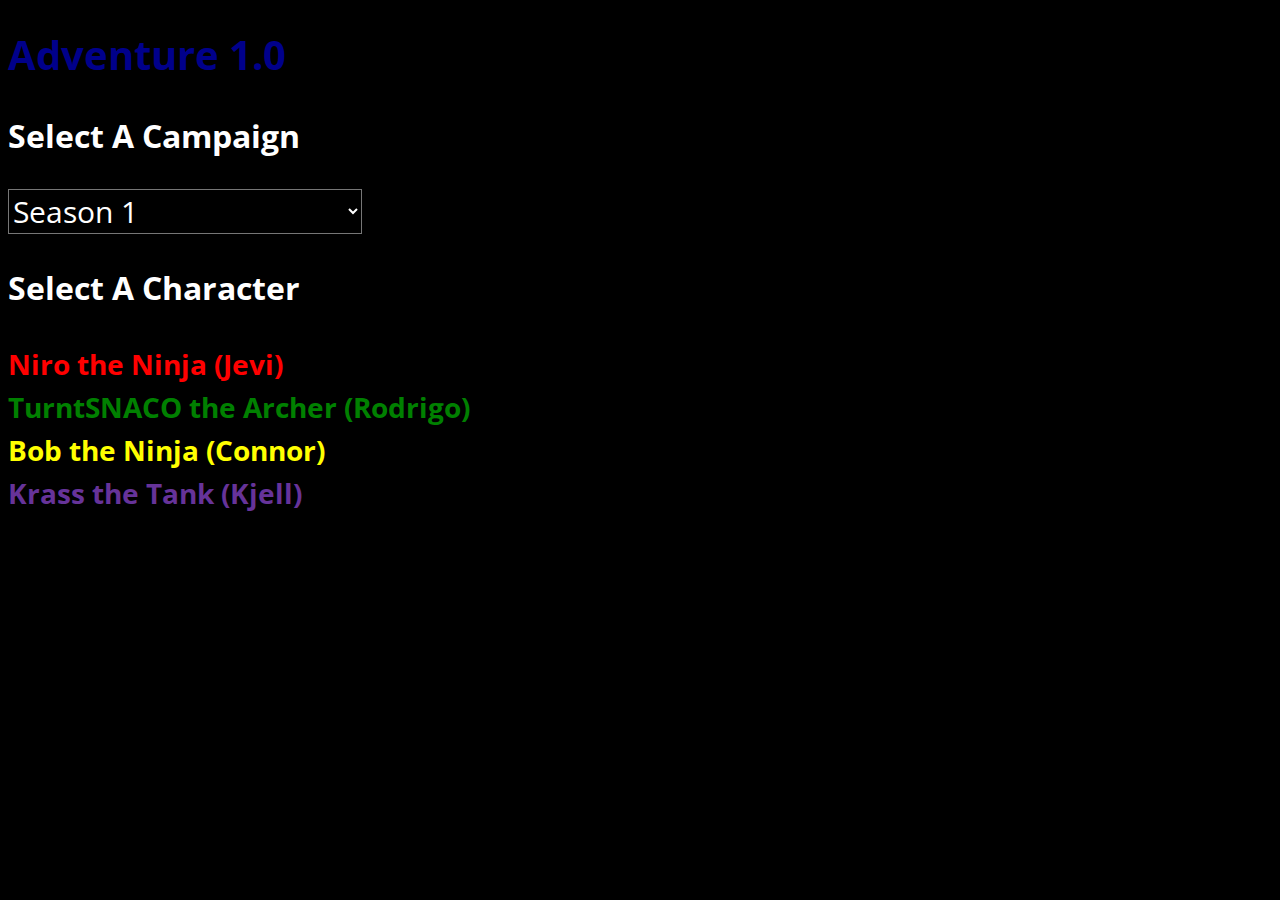
<file: index.html>
<!DOCTYPE html>
<html>
<head>
<title>Adventure 1.0</title>
<link rel="stylesheet" type="text/css" href="HubSheet/HubStyle.css">
<link href="https://fonts.googleapis.com/css?family=Open+Sans" rel="stylesheet">
</head>

<body>
<h1>Adventure 1.0</h1>
<p id=message>Select A Campaign</p>
<select id=campaign> 
    <option value="season1">Season 1</option>
    <option value="aoabook1">Age Of Ancients: Book 1</option>
</select>
<p>Select A Character</p>
<p id=winner> 
</p>
    <script src="https://ajax.googleapis.com/ajax/libs/jquery/3.3.1/jquery.min.js"></script>
    <script src="HubSheet/AdventureHub.js"></script>

</body>
</html>
</file>
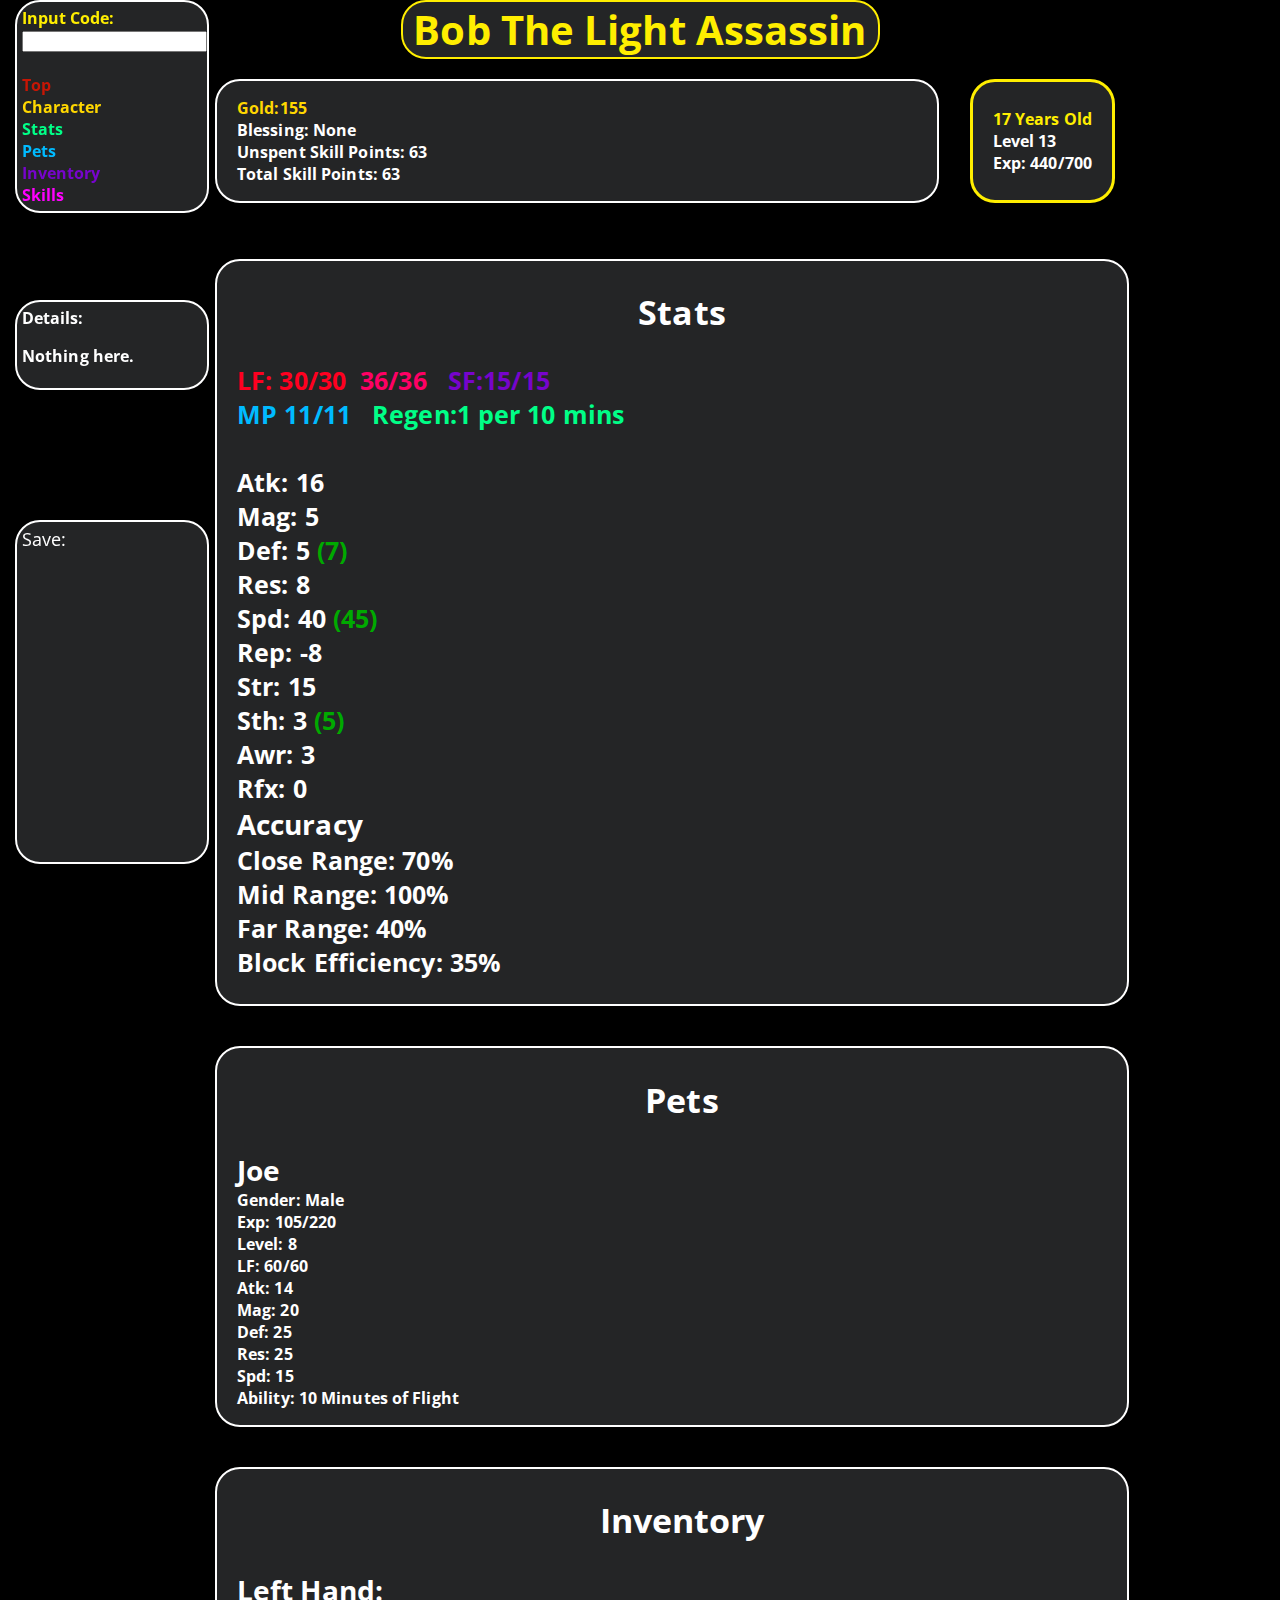
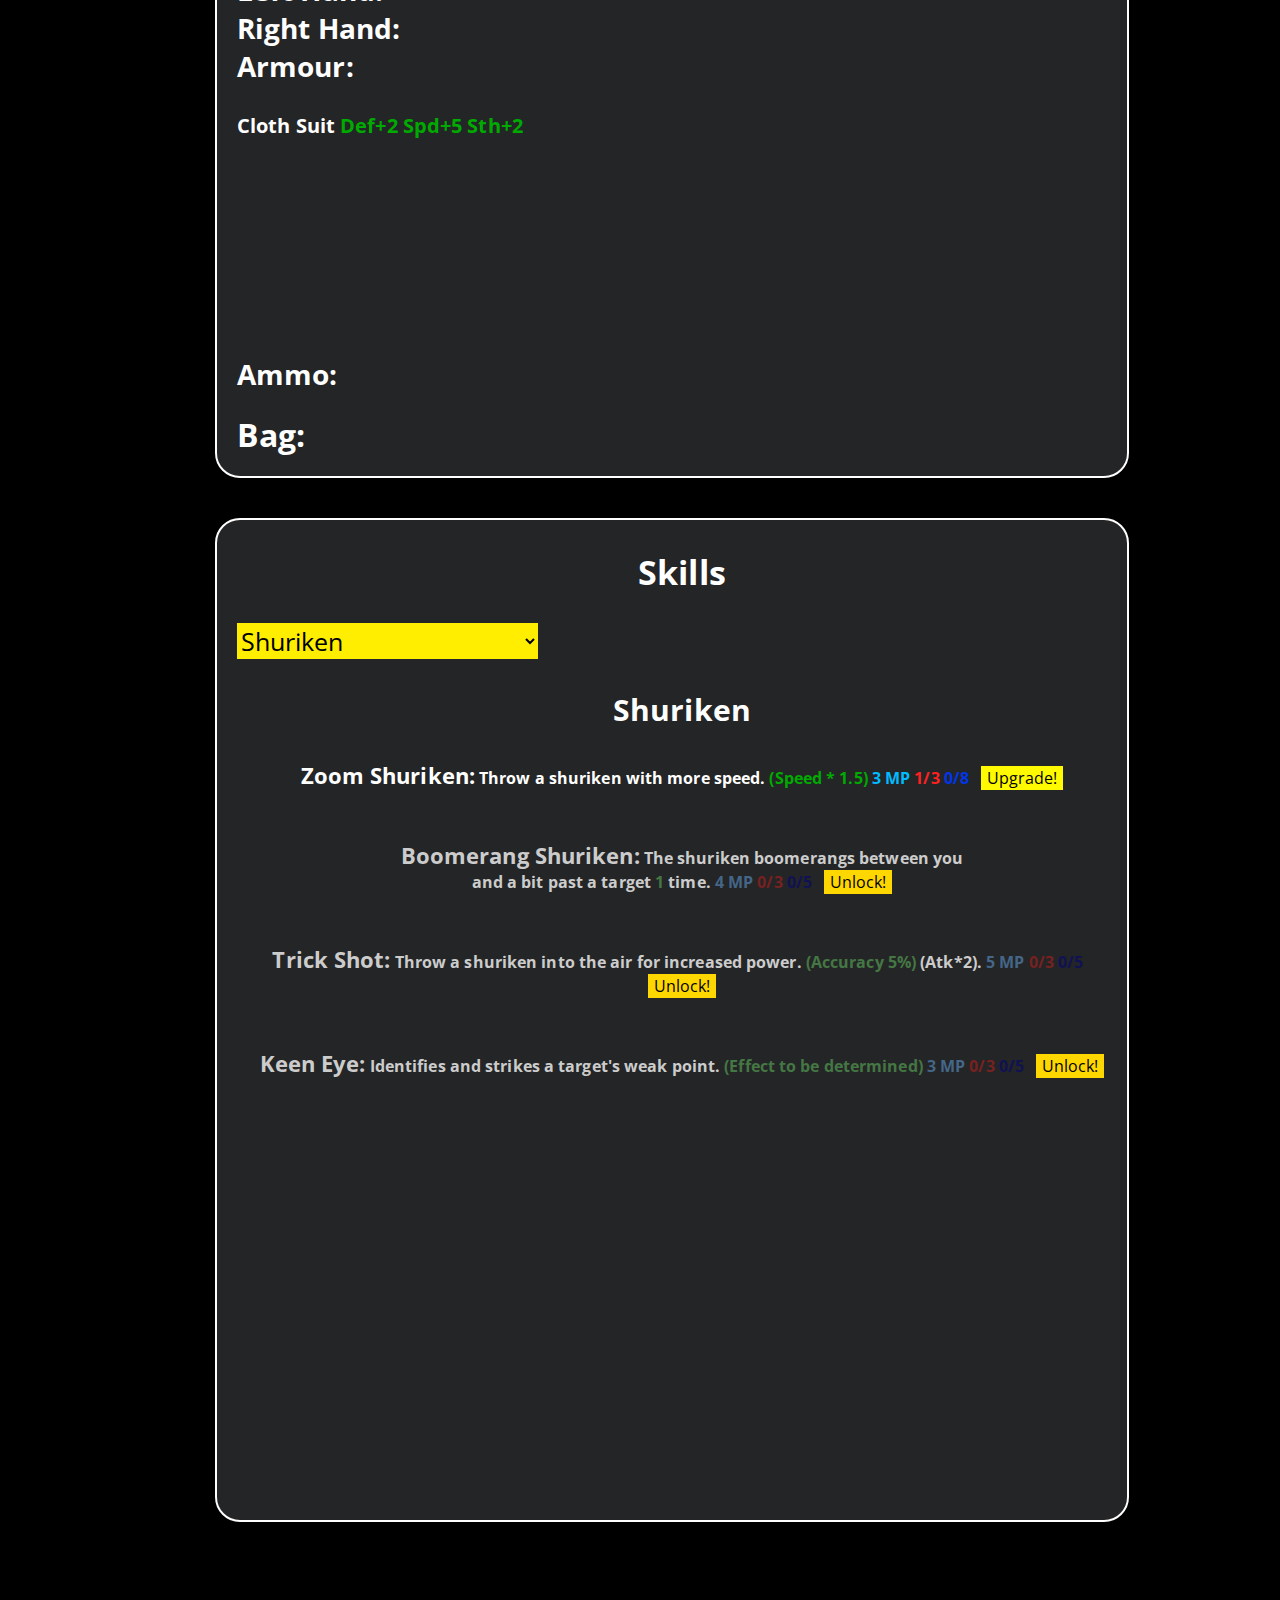
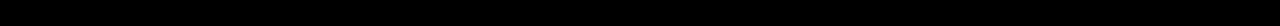
<file: BobSheet.html>
<!DOCTYPE html>
<html>

<head>
  <title>Bob The Light Assassin</title>
  <link rel="stylesheet" type="text/css" href="BobSheet/AdvStyle.css">
  <link href="https://fonts.googleapis.com/css?family=Open+Sans" rel="stylesheet">

</head>
<div id=cmd class=white>
  Input Code:<br>
  <input type="text" name="code" value="" id=command>
  <br> 
  <br> 
  <a href="#Name"> <span class=linkze> Top </span></a> <br>
  <a href="#stats0"> <span class=linkone> Character </span></a> <br>
  <a href="#stats1"> <span class=linktwo> Stats </span> </a> <br>
  <a href="#petstat"> <span class=linktre> Pets </span> </a> <br>
  <a href="#invspace"> <span class=linkfor> Inventory </span></a> <br>
  <a href="#skill"> <span class=linkfiv> Skills </span></a>
</div>
<div id=det class=white>
  Details:
  <p id=detail> </p>
</div>
  <div id=savediv>
      Save:
  </div>
<body>
  <div id="Name">
    <h1 id=name1>Bob The Light Assassin</h1>
  </div>
  <div id="stats0">
    <p><span id=gold>Gold:<span id=coin>155</span></span> <br> <span id=bless>Blessing: None</span> <br> <span id=usspts> Unspent Skill Points: <span id=us>3</span></span> <br> <span id=tspts> Total Skill Points: <span id=ts>3</span></span><span id=psp class=boost5></span> </p>

  </div>
  <div id=other>
    <p><span id=age>17 Years Old</span> <br> <span id=lvl> Level <span id=lv>1</span></span> <br> <span id=exp> Exp: <span id=holdxp>4940</span>/<span id=maxxp>100</span></span>
    </p>
  </div>
  <div id="stats1">
    <h2 class=statn>Stats</h2>
    <p id="str" , class="white">
      <span id="liv">LF: <span id=tlf>30</span>/<span id=mtlf>30</span> <span id=plf class=boost5></span> </span> &nbsp;<span id="partyboost"><span id=lf>36</span>/<span id=mlf>36</span></span> &nbsp; <span id="sf">SF:<span id=soul>15</span>/<span id=msoul>15</span></span> <br> <span class="mana"><span id=manapts>MP <span id=mp>11</span>/<span id=mmp>11</span></span></span> <span id=pmp class=boost5></span>&nbsp; <span id="regen">Regen:1 per 10 mins</span> <span id=statpts> </span> <br> <br> 
        <span id=atklvl> Atk: <span id=atk>16</span> <span class="equipbuff"><span id=albrktl>(</span><span id=batkl></span><span id=albrktr>)</span> <span id=arbrktl>(</span><span id=batkr></span><span id=arbrktr>)</span></span></span><span class=boost1 id=patk></span><br> 
        <span id=maglvl> Mag: <span id=mag>5</span>  <span class="equipbuff"><span id=mbrktl>(</span><span id=bmag></span><span id=mbrktr>)</span></span></span><span class=boost1 id=pmag> </span><br> 
        <span id=deflvl> Def: <span id=def>5</span> <span class="equipbuff"><span id=dbrktl>(</span><span id=bdef></span><span id=dbrktr>)</span></span></span><span class=boost1 id=pdef> </span><br> 
        <span id=reslvl> Res: <span id=res>8</span>  <span class="equipbuff"><span id=rbrktl>(</span><span id=bres></span><span id=rbrktr>)</span></span></span><span class=boost1 id=pres> </span> <br>
        <span id=spdlvl> Spd: <span id=spd>40</span> <span class="equipbuff"><span id=sbrktl>(</span><span id=bspd></span><span id=sbrktr>)</span> </span></span><span class=boost1 id=pspd> </span> <br> 
        <span id=replvl> Rep: <span id=rep>-8</span></span><br> 
        <span id=strlvl> Str: <span id=stg>15</span> <span class="equipbuff"><span id=ibrktl>(</span><span id=bstr></span><span id=ibrktr>)</span></span></span><br>
        <span id=sthlvl> Sth: <span id=sth>3</span>  <span class="equipbuff"><span id=tbrktl>(</span><span id=bsth></span><span id=tbrktr>)</span></span></span><br> 
        <span id=awrlvl> Awr: <span id=awr>3</span>  <span class="equipbuff"><span id=wbrktl>(</span><span id=bawr></span><span id=wbrktr>)</span></span></span><br> 
        <span id=rfxlvl> Rfx: <span id=rfx>0 </span> <span class=equipbuff> <span id=xbrktl>(</span><span id=brfx></span><span id=xbrktr>)</span></span></span><br>   
        <span class=lilbigger>  Accuracy <br> </span> Close Range: <span id=closes><span id=closesight>70</span>%</span> <br> Mid Range: <span id=mids><span id=midsight>100</span>%</span>  <br> Far Range: <span id=fars><span id=farsight>40</span>%</span> 
        <br> <span id=blocklvl class=white> Block Efficiency: <span id=blockeff>35</span>%</span> </p>
        <p id=chars class=white> </p>  
  </div>
  <div id="petstat">
    <h2 class=statn> Pets </h2>
    <p class="white"> <span class=lilbigger> <span id=pet1>Joe</span> </span> <br> Gender: Male <br>
      Exp: <span id=pholdxp>105</span>/<span id=pmaxxp>220</span> <br> Level: <span id=plv>8</span> <br> LF: 60/60 <br> Atk: 14 <br> Mag: 20 <br> Def: 25 <br> Res: 25 <br> Spd: 15 <br> Ability: 10 Minutes of Flight </p>
  </div>
  <div id="invspace">
    <h2 class=statn>Inventory</h2>
    <p class="white" id=equip>
      <span class=lilbigger>Left Hand: </span> 
      
        <span id="lefthande"><span id=left></span> <span class=equipbuff><span id=anleft></span><span id=aleft></span><span id=mnleft></span><span id=mleft></span><span id=dnleft></span><span id=dleft></span><span id=rnleft></span><span id=rleft></span><span id=snleft></span><span id=sleft></span><span id=inleft></span><span id=ileft></span><span id=tnleft></span><span id=tleft></span><span id=wnleft></span><span id=wleft></span><span id=xnleft></span><span id=xleft></span></span></span> <br>
      
      <span class=lilbigger> Right Hand: </span> 
        <span id=righthande><span id=right></span> <span class=equipbuff><span id=anright></span><span id=aright></span><span id=mnright></span><span id=mright></span><span id=dnright></span><span id=dright></span><span id=rnright></span><span id=rright></span><span id=snright></span><span id=sright></span><span id=inright></span><span id=iright></span><span id=tnright></span><span id=tright></span><span id=wnright></span><span id=wright></span><span id=xnright></span><span id=xright></span></span></span> <br> 
      
      <span class=lilbigger> Armour: </span> <br>
      
      <span id=helme><span id=helm></span><span class=equipbuff><span id=anhelm></span><span id=ahelm></span><span id=mnhelm></span><span id=mhelm></span><span id=dnhelm></span><span id=dhelm></span><span id=rnhelm></span><span id=rhelm></span><span id=snhelm></span><span id=shelm></span><span id=inhelm></span><span id=ihelm></span><span id=tnhelm></span><span id=thelm></span><span id=wnhelm></span><span id=whelm></span><span id=xnhelm></span><span id=xhelm></span> </span> </span> <br>
        <span id=platee><span id=plate>Cloth Suit</span> <span class=equipbuff><span id=anplate></span><span id=aplate></span><span id=mnplate></span><span id=mplate></span><span id=dnplate></span><span id=dplate>2</span><span id=rnplate></span><span id=rplate></span><span id=snplate> </span><span id=splate>5</span><span id=inplate></span><span id=iplate></span> <span id=tnplate></span><span id=tplate>2</span><span id=wnplate></span><span id=wplate></span><span id=xnplate></span><span id=xplate></span></span></span> <br>
      <span id=lege><span id=leg></span><span class=equipbuff><span id=anleg></span><span id=aleg></span><span id=mnleg></span><span id=mleg></span><span id=dnleg></span><span id=dleg></span><span id=rnleg></span><span id=rleg></span><span id=snleg></span><span id=sleg></span><span id=inleg></span><span id=ileg></span><span id=tnleg></span><span id=tleg></span><span id=wnleg></span><span id=wleg></span><span id=xnleg></span><span id=xleg></span> </span></span> <br>
      
      <span id=boote><span id=boot></span><span class=equipbuff><span id=anboot></span><span id=aboot></span><span id=mnboot></span><span id=mboot></span><span id=dnboot></span><span id=dboot></span><span id=rnboot></span><span id=rboot></span><span id=snboot></span><span id=sboot></span><span id=inboot></span><span id=iboot></span><span id=tnboot></span><span id=tboot></span><span id=wnboot></span><span id=wboot></span><span id=xnboot></span><span id=xboot></span></span></span><br>
      
        <span id=acc1e><span id=acc1> </span> <span class=equipbuff> <span id=anacc1></span><span id=aacc1></span><span id=mnacc1></span><span id=macc1></span><span id=dnacc1></span><span id=dacc1></span><span id=rnacc1></span><span id=racc1></span><span id=snacc1></span><span id=sacc1></span><span id=inacc1></span><span id=iacc1></span><span id=tnacc1></span><span id=tacc1></span><span id=wnacc1></span><span id=wacc1></span><span id=xnacc1></span><span id=xacc1></span></span></span> <br>
      
      <span id=acc2e><span id=acc2></span><span class=equipbuff><span id=anacc2></span><span id=aacc2></span><span id=mnacc2></span><span id=macc2></span><span id=dnacc2></span><span id=dacc2></span><span id=rnacc2></span><span id=racc2></span><span id=snacc2></span><span id=sacc2></span><span id=inacc2></span><span id=iacc2></span><span id=tnacc2></span><span id=tacc2></span><span id=wnacc2></span><span id=wacc2></span><span id=xnacc2></span><span id=xacc2></span> </span></span> <br>
      
     <span id=acc3e><span id=acc3></span><span class=equipbuff><span id=anacc3></span><span id=aacc3></span><span id=mnacc3></span><span id=macc3></span><span id=dnacc3></span><span id=dacc3></span><span id=rnacc3></span><span id=racc3></span><span id=snacc3></span><span id=sacc3></span><span id=inacc3></span><span id=iacc3></span><span id=tnacc3></span><span id=tacc3></span><span id=wnacc3></span><span id=wacc3></span><span id=xnacc3></span><span id=xacc3></span> </span></span> <br>
      
      <span id=acc4e><span id=acc4></span><span class=equipbuff><span id=anacc4></span><span id=aacc4></span><span id=mnacc4></span><span id=macc4></span><span id=dnacc4></span><span id=dacc4></span><span id=rnacc4></span><span id=racc4></span><span id=snacc4></span><span id=sacc4></span><span id=inacc4></span><span id=iacc4></span><span id=tnacc4></span><span id=tacc4></span><span id=wnacc4></span><span id=wacc4></span><span id=xnacc4></span><span id=xacc4></span> </span></span> <br>
      
      <span id=acc5e><span id=acc5></span><span class=equipbuff><span id=anacc5></span><span id=aacc5></span><span id=mnacc5></span><span id=macc5></span><span id=dnacc5></span><span id=dacc5></span><span id=rnacc5></span><span id=racc5></span><span id=snacc5></span><span id=sacc5></span><span id=inacc5></span><span id=iacc5></span><span id=tnacc5></span><span id=tacc5></span><span id=wnacc5></span><span id=wacc5></span><span id=xnacc5></span><span id=xacc5></span> </span></span> <br>
      
      <span id=capee><span id=cape></span> <span class=equipbuff><span id=ancape></span><span id=acape></span><span id=mncape></span><span id=mcape></span><span id=dncape></span><span id=dcape></span><span id=rncape></span><span id=rcape></span> <span id=sncape></span><span id=scape></span><span id=incape></span><span id=icape></span><span id=tncape></span><span id=tcape></span><span id=wncape></span><span id=wcape></span><span id=xncape></span><span id=xcape></span></span></span>
      
      <br> <span class=lilbigger> Ammo: </span> <span id=throw> <br> </span></p>
    <p class="white" , id="equip2"> <span class=mobigger> Bag: </span> <br> <span id=bagbro>   </span> </p>
  </div>
  
  <div id=skill>
    <h2 class=statn>Skills</h2>
    <select id=wow>
    <option value="1" id=shurikenskill>Shuriken</option>
    <option value="2" id=stealthskill>Stealth</option>
    <option value="3" id=elecmagicshskill>Electric Magic (Shuriken)</option>
    </select>
    <div id=skl>
    <h3 class=white id=category></h3>
    <p id=begin1></p> <br>
    <p id=begin2></p> <br>
    <p id=begin3></p> <br>
    <p id=begin4></p> <br>
    <p id=moderate1></p> <br>
    <p id=moderate2></p> <br>
    <p id=moderate3></p> <br>
    <p id=moderate4></p> <br>
    <p id=advance1></p> <br>
    <p id=advance2></p> <br>
    <p id=advance3></p> <br>
    <p id=advance4></p> <br>
    <p id=master1></p> <br>
    <p id=master2></p> <br>
    <p id=master3></p> <br>
    <p id=master4></p> <br>
    </div>
  </div>
  

  <script src="p5.js"></script>
  <script src="https://ajax.googleapis.com/ajax/libs/jquery/3.3.1/jquery.min.js"></script>
  <script src="BobSheet/BuffStuff.js"></script>
  <script src="VariableStoofs/BobGlobalVariables.js"></script>
  <script src="BobSheet/EquipUpdate.js"></script>
  <script src="BobSheet/ConsoleFunctions.js"></script>
  <script src="BobSheet/Skills.js"></script>
  <script src="BobSheet/Details.js"></script>
  <script src="BobSheet/BattleScript.js"></script>


</body>

</html>
</file>
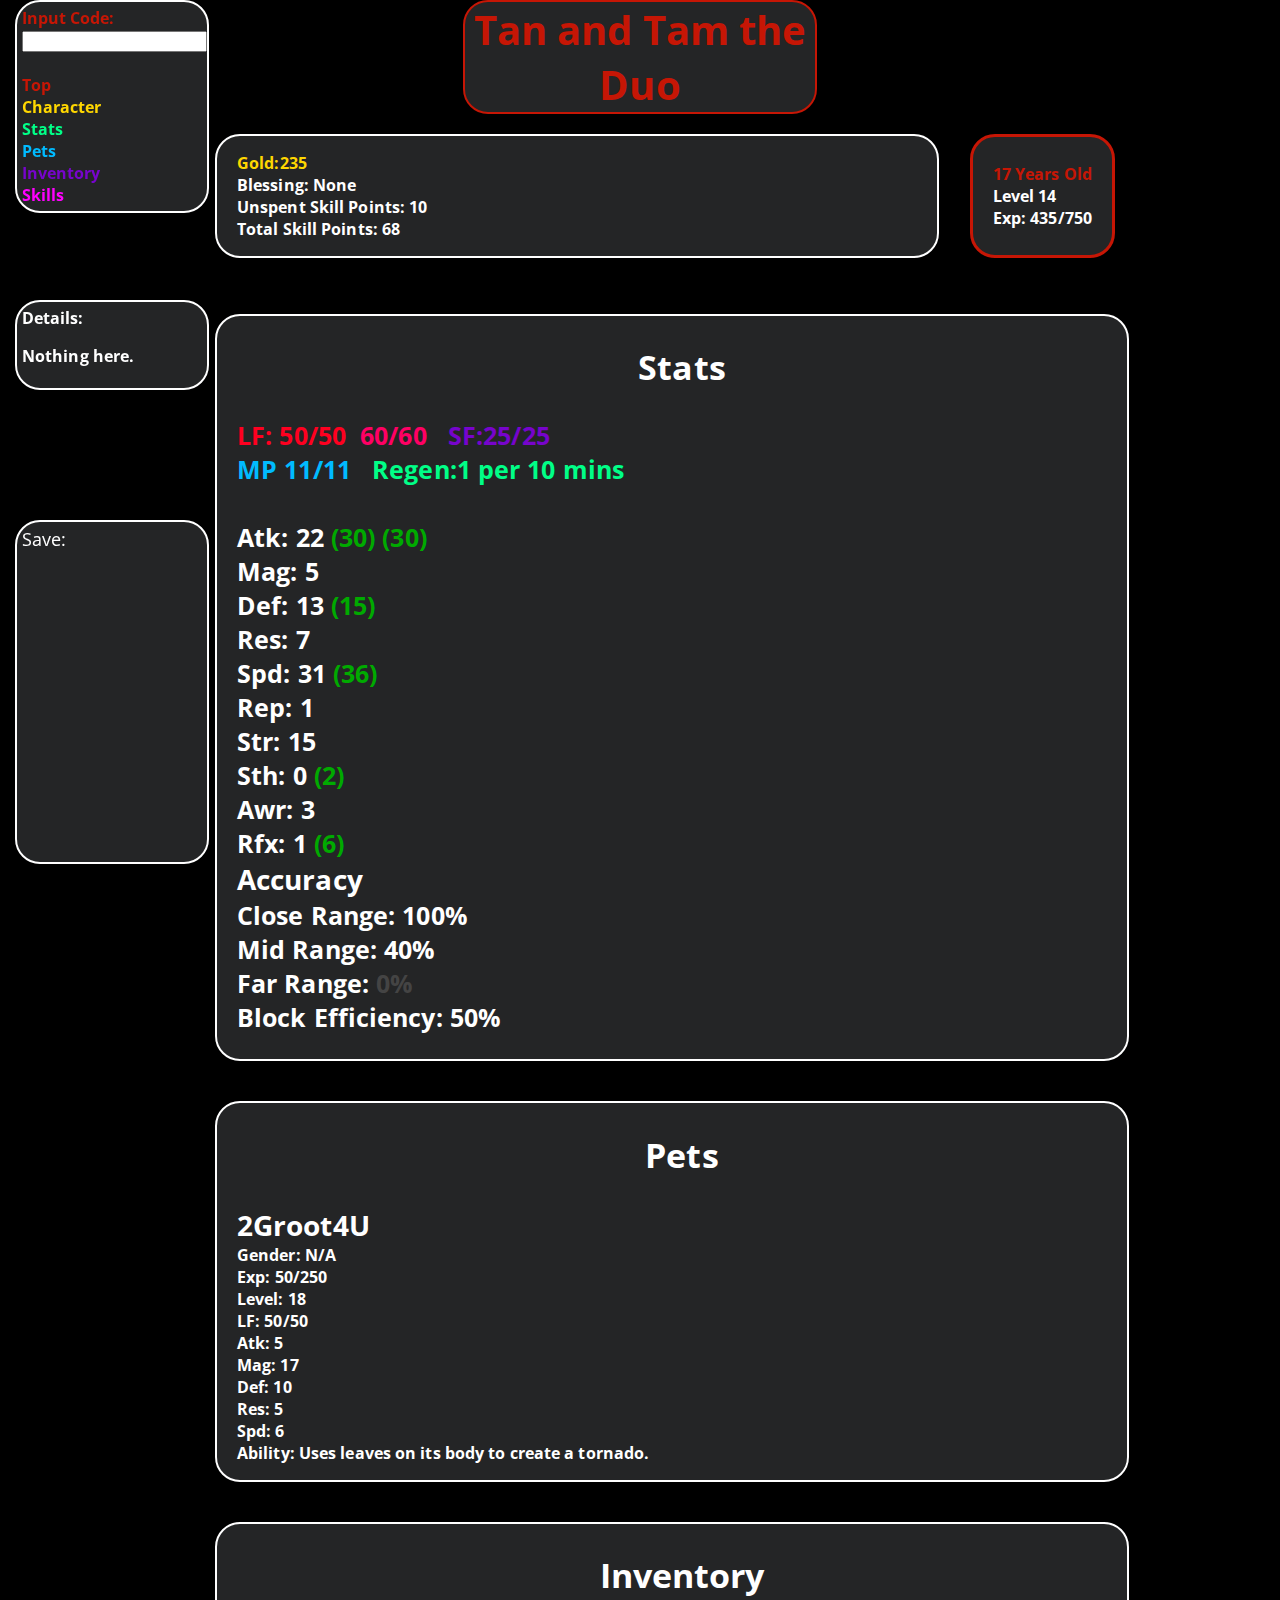
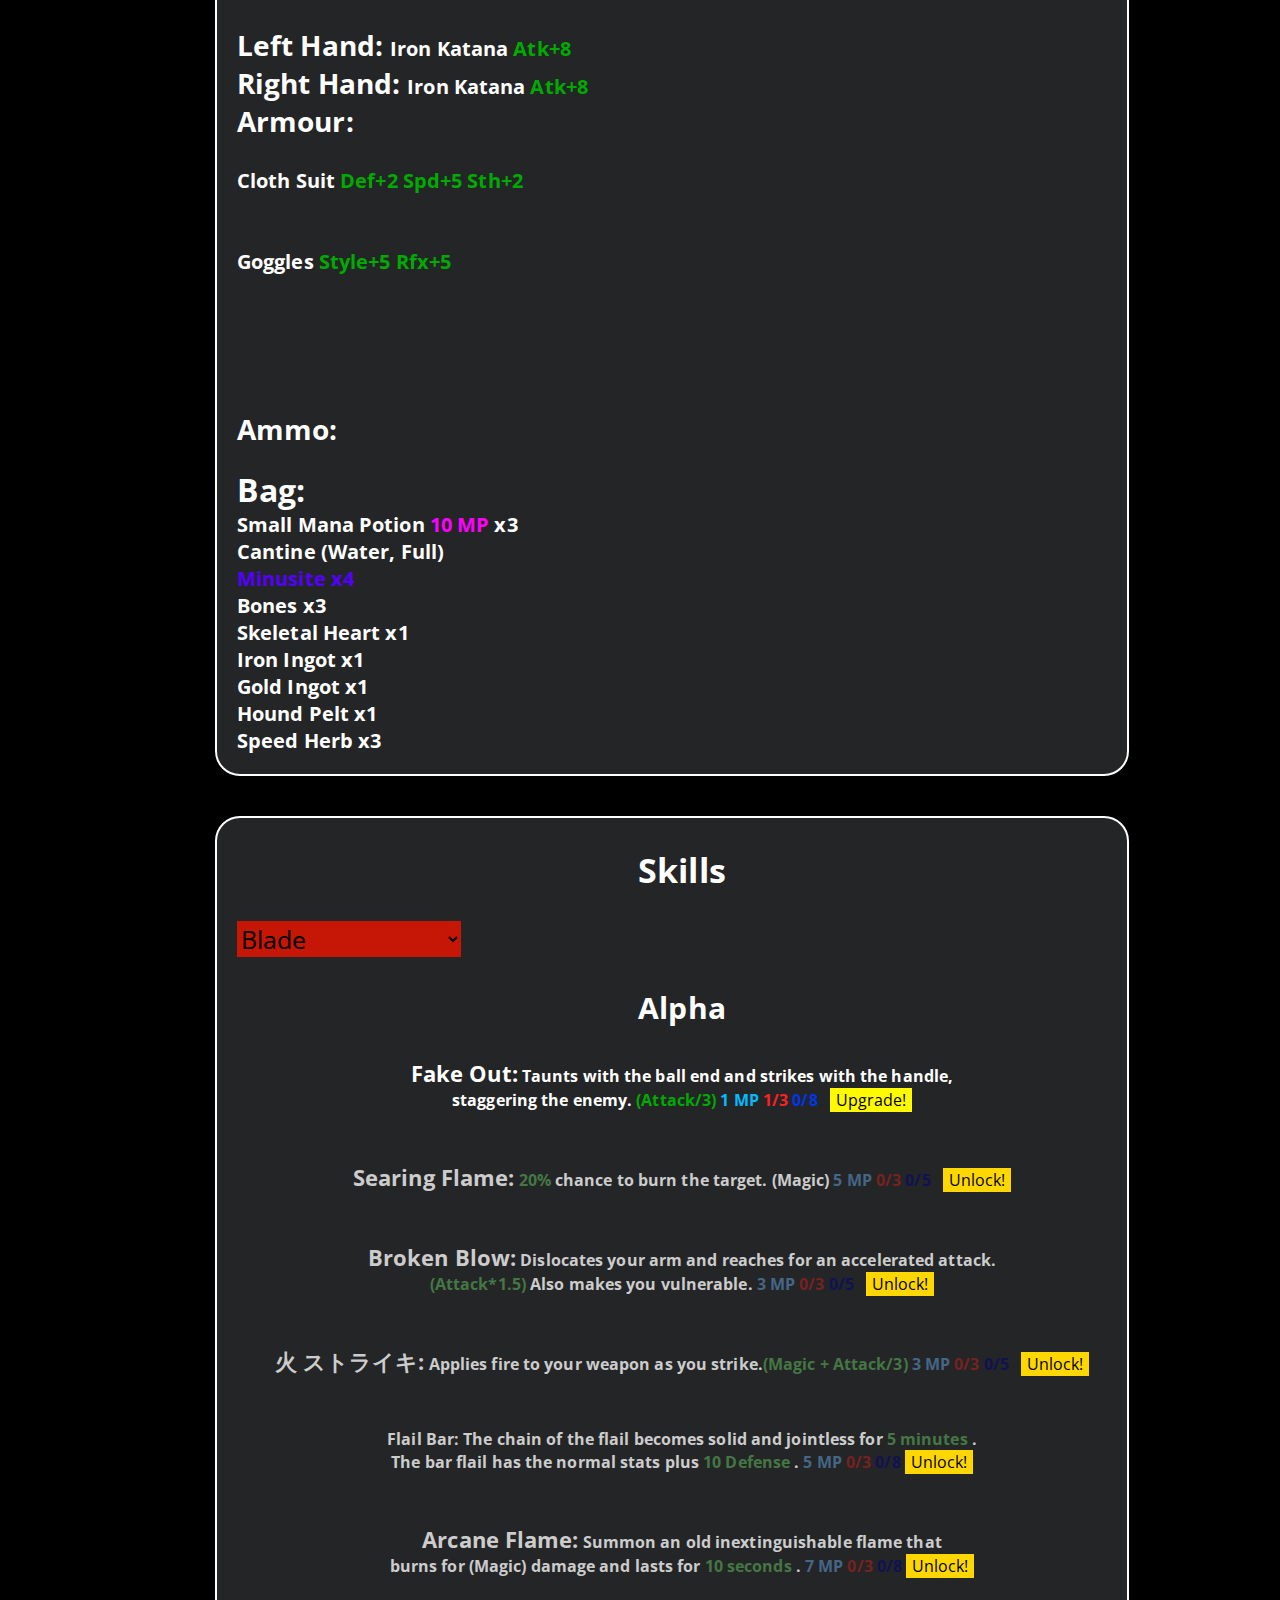
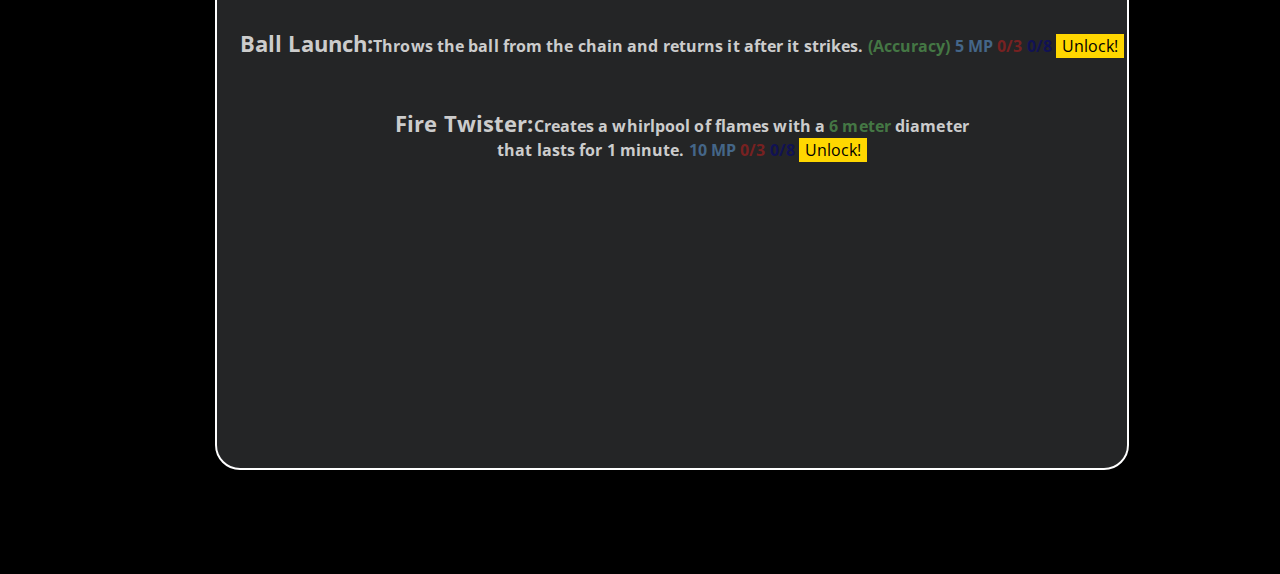
<file: KrassSheet.html>
<!DOCTYPE html>
<html>

<head>
  <title>Tan and Tam The Duo</title>
  <link rel="stylesheet" type="text/css" href="KrassSheet/AdvStyle.css">
  <link href="https://fonts.googleapis.com/css?family=Open+Sans" rel="stylesheet">

</head>
<div id=cmd class=white>
  Input Code:<br>
  <input type="text" name="code" value="" id=command>
  <br> 
  <br> 
  <a href="#Name"> <span class=linkze> Top </span></a> <br>
  <a href="#stats0"> <span class=linkone> Character </span></a> <br>
  <a href="#stats1"> <span class=linktwo> Stats </span> </a> <br>
  <a href="#petstat"> <span class=linktre> Pets </span> </a> <br>
  <a href="#invspace"> <span class=linkfor> Inventory </span></a> <br>
  <a href="#skill"> <span class=linkfiv> Skills </span></a>
</div>
<div id=det class=white>
  Details:
  <p id=detail> </p>
</div>
  <div id=savediv>
      Save:
  </div>
<body>
  <div id="Name">
    <h1 id=name1>Tan and Tam the Duo</h1>
  </div>
  <div id="stats0">
    <p><span id=gold>Gold:<span id=coin>235</span></span> <br> <span id=bless>Blessing: None</span> <br> <span id=usspts> Unspent Skill Points: <span id=us>-55</span></span> <br> <span id=tspts> Total Skill Points: <span id=ts>3</span></span><span id=psp class=boost5></span> </p>

  </div>
  <div id=other>
    <p><span id=age>17 Years Old</span> <br> <span id=lvl> Level <span id=lv>1</span></span> <br> <span id=exp> Exp: <span id=holdxp>5635</span>/<span id=maxxp>100</span></span>
    </p>
  </div>
  <div id="stats1">
    <h2 class=statn>Stats</h2>
    <p id="str" , class="white">
      <span id="liv">LF: <span id=tlf>50</span>/<span id=mtlf>50</span> <span id=plf class=boost5></span> </span> &nbsp;<span id="partyboost"><span id=lf>60</span>/<span id=mlf>60</span></span> &nbsp; <span id="sf">SF:<span id=soul>25</span>/<span id=msoul>25</span></span> <br> <span class="mana"><span id=manapts>MP <span id=mp>11</span>/<span id=mmp>11</span></span></span> <span id=pmp class=boost5></span>&nbsp; <span id="regen">Regen:1 per 10 mins</span> <span id=statpts> </span> <br> <br> 
        <span id=atklvl> Atk: <span id=atk>22</span> <span class="equipbuff"><span id=albrktl>(</span><span id=batkl></span><span id=albrktr>)</span> <span id=arbrktl>(</span><span id=batkr></span><span id=arbrktr>)</span></span></span><span class=boost1 id=patk></span><br> 
        <span id=maglvl> Mag: <span id=mag>5</span>  <span class="equipbuff"><span id=mbrktl>(</span><span id=bmag></span><span id=mbrktr>)</span></span></span><span class=boost1 id=pmag> </span><br> 
        <span id=deflvl> Def: <span id=def>13</span> <span class="equipbuff"><span id=dbrktl>(</span><span id=bdef></span><span id=dbrktr>)</span></span></span><span class=boost1 id=pdef> </span><br> 
        <span id=reslvl> Res: <span id=res>7</span>  <span class="equipbuff"><span id=rbrktl>(</span><span id=bres></span><span id=rbrktr>)</span></span></span><span class=boost1 id=pres> </span> <br>
        <span id=spdlvl> Spd: <span id=spd>31</span> <span class="equipbuff"><span id=sbrktl>(</span><span id=bspd></span><span id=sbrktr>)</span> </span></span><span class=boost1 id=pspd> </span> <br> 
        <span id=replvl> Rep: <span id=rep>1</span></span><br> 
        <span id=strlvl> Str: <span id=stg>15</span> <span class="equipbuff"><span id=ibrktl>(</span><span id=bstr></span><span id=ibrktr>)</span></span></span><br>
        <span id=sthlvl> Sth: <span id=sth>0</span>  <span class="equipbuff"><span id=tbrktl>(</span><span id=bsth></span><span id=tbrktr>)</span></span></span><br> 
        <span id=awrlvl> Awr: <span id=awr>3</span>  <span class="equipbuff"><span id=wbrktl>(</span><span id=bawr></span><span id=wbrktr>)</span></span></span><br> 
        <span id=rfxlvl> Rfx: <span id=rfx>1 </span> <span class=equipbuff> <span id=xbrktl>(</span><span id=brfx></span><span id=xbrktr>)</span></span></span><br>   
        <span class=lilbigger>  Accuracy <br> </span> Close Range: <span id=closes><span id=closesight>100</span>%</span> <br> Mid Range: <span id=mids><span id=midsight>40</span>%</span>  <br> Far Range: <span id=fars><span id=farsight>0</span>%</span> 
        <br> <span id=blocklvl class=white> Block Efficiency: <span id=blockeff>50</span>%</span> </p>
        <p id=chars class=white> </p>  
  </div>
  <div id="petstat">
    <h2 class=statn> Pets </h2>
    <p class="white"> <span class=lilbigger> <span id=pet1>2Groot4U</span> </span> <br> Gender: N/A <br>
      Exp: <span id=pholdxp>2770</span>/<span id=pmaxxp>80</span> <br> Level: <span id=plv>1</span> <br> LF: 50/50 <br> Atk: 5 <br> Mag: 17 <br> Def: 10 <br> Res: 5 <br> Spd: 6 <br> Ability: Uses leaves on its body to create a tornado. </p>
  </div>
  <div id="invspace">
    <h2 class=statn>Inventory</h2>
    <p class="white" id=equip>
      <span class=lilbigger>Left Hand: </span> 
      
        <span id="lefthande"><span id=left>Iron Katana</span> <span class=equipbuff><span id=anleft>Atk+</span><span id=aleft>8</span><span id=mnleft></span><span id=mleft></span><span id=dnleft></span><span id=dleft></span><span id=rnleft></span><span id=rleft></span><span id=snleft></span><span id=sleft></span><span id=inleft></span><span id=ileft></span><span id=tnleft></span><span id=tleft></span><span id=wnleft></span><span id=wleft></span><span id=xnleft></span><span id=xleft></span></span></span> <br>
      
      <span class=lilbigger> Right Hand: </span> 
        <span id=righthande><span id=right>Iron Katana</span> <span class=equipbuff><span id=anright>Atk+</span><span id=aright>8</span><span id=mnright></span><span id=mright></span><span id=dnright></span><span id=dright></span><span id=rnright></span><span id=rright></span><span id=snright></span><span id=sright></span><span id=inright></span><span id=iright></span><span id=tnright></span><span id=tright></span><span id=wnright></span><span id=wright></span><span id=xnright></span><span id=xright></span></span></span> <br> 
      
      <span class=lilbigger> Armour: </span> <br>
      
      <span id=helme><span id=helm></span><span class=equipbuff><span id=anhelm></span><span id=ahelm></span><span id=mnhelm></span><span id=mhelm></span><span id=dnhelm></span><span id=dhelm></span><span id=rnhelm></span><span id=rhelm></span><span id=snhelm></span><span id=shelm></span><span id=inhelm></span><span id=ihelm></span><span id=tnhelm></span><span id=thelm></span><span id=wnhelm></span><span id=whelm></span><span id=xnhelm></span><span id=xhelm></span> </span> </span> <br>
        <span id=platee><span id=plate>Cloth Suit</span> <span class=equipbuff><span id=anplate></span><span id=aplate></span><span id=mnplate></span><span id=mplate></span><span id=dnplate>Def+</span><span id=dplate>2</span><span id=rnplate></span><span id=rplate></span><span id=snplate> Spd+</span><span id=splate>5</span><span id=inplate></span><span id=iplate></span> <span id=tnplate>Sth+</span><span id=tplate>2</span><span id=wnplate></span><span id=wplate></span><span id=xnplate></span><span id=xplate></span></span></span> <br>
      <span id=lege><span id=leg></span><span class=equipbuff><span id=anleg></span><span id=aleg></span><span id=mnleg></span><span id=mleg></span><span id=dnleg></span><span id=dleg></span><span id=rnleg></span><span id=rleg></span><span id=snleg></span><span id=sleg></span><span id=inleg></span><span id=ileg></span><span id=tnleg></span><span id=tleg></span><span id=wnleg></span><span id=wleg></span><span id=xnleg></span><span id=xleg></span> </span></span> <br>
      
      <span id=boote><span id=boot></span><span class=equipbuff><span id=anboot></span><span id=aboot></span><span id=mnboot></span><span id=mboot></span><span id=dnboot></span><span id=dboot></span><span id=rnboot></span><span id=rboot></span><span id=snboot></span><span id=sboot></span><span id=inboot></span><span id=iboot></span><span id=tnboot></span><span id=tboot></span><span id=wnboot></span><span id=wboot></span><span id=xnboot></span><span id=xboot></span></span></span><br>
      
        <span id=acc1e><span id=acc1> Goggles</span> <span class=equipbuff>Style+5  <span id=anacc1></span><span id=aacc1></span><span id=mnacc1></span><span id=macc1></span><span id=dnacc1></span><span id=dacc1></span><span id=rnacc1></span><span id=racc1></span><span id=snacc1></span><span id=sacc1></span><span id=inacc1></span><span id=iacc1></span><span id=tnacc1></span><span id=tacc1></span><span id=wnacc1></span><span id=wacc1></span><span id=xnacc1>Rfx+</span><span id=xacc1>5</span></span></span> <br>
      
      <span id=acc2e><span id=acc2></span><span class=equipbuff><span id=anacc2></span><span id=aacc2></span><span id=mnacc2></span><span id=macc2></span><span id=dnacc2></span><span id=dacc2></span><span id=rnacc2></span><span id=racc2></span><span id=snacc2></span><span id=sacc2></span><span id=inacc2></span><span id=iacc2></span><span id=tnacc2></span><span id=tacc2></span><span id=wnacc2></span><span id=wacc2></span><span id=xnacc2></span><span id=xacc2></span> </span></span> <br>
      
     <span id=acc3e><span id=acc3></span><span class=equipbuff><span id=anacc3></span><span id=aacc3></span><span id=mnacc3></span><span id=macc3></span><span id=dnacc3></span><span id=dacc3></span><span id=rnacc3></span><span id=racc3></span><span id=snacc3></span><span id=sacc3></span><span id=inacc3></span><span id=iacc3></span><span id=tnacc3></span><span id=tacc3></span><span id=wnacc3></span><span id=wacc3></span><span id=xnacc3></span><span id=xacc3></span> </span></span> <br>
      
      <span id=acc4e><span id=acc4></span><span class=equipbuff><span id=anacc4></span><span id=aacc4></span><span id=mnacc4></span><span id=macc4></span><span id=dnacc4></span><span id=dacc4></span><span id=rnacc4></span><span id=racc4></span><span id=snacc4></span><span id=sacc4></span><span id=inacc4></span><span id=iacc4></span><span id=tnacc4></span><span id=tacc4></span><span id=wnacc4></span><span id=wacc4></span><span id=xnacc4></span><span id=xacc4></span> </span></span> <br>
      
      <span id=acc5e><span id=acc5></span><span class=equipbuff><span id=anacc5></span><span id=aacc5></span><span id=mnacc5></span><span id=macc5></span><span id=dnacc5></span><span id=dacc5></span><span id=rnacc5></span><span id=racc5></span><span id=snacc5></span><span id=sacc5></span><span id=inacc5></span><span id=iacc5></span><span id=tnacc5></span><span id=tacc5></span><span id=wnacc5></span><span id=wacc5></span><span id=xnacc5></span><span id=xacc5></span> </span></span> <br>
      
      <span id=capee><span id=cape></span> <span class=equipbuff><span id=ancape></span><span id=acape></span><span id=mncape></span><span id=mcape></span><span id=dncape></span><span id=dcape></span><span id=rncape></span><span id=rcape></span> <span id=sncape></span><span id=scape></span><span id=incape></span><span id=icape></span><span id=tncape></span><span id=tcape></span><span id=wncape></span><span id=wcape></span><span id=xncape></span><span id=xcape></span></span></span>
      
      <br> <span class=lilbigger> Ammo: </span> <span id=throw> <br> </span></p>
    <p class="white" , id="equip2"> <span class=mobigger> Bag: </span> <br> <span id=bagbro> <span id=i0004> Small Mana Potion <span class=itemeff> 10 MP </span>x<span id=m0004>3</span><br></span>  <span id=i0007>Cantine (Water, Full) <br> </span>  <span id= i0008 class=negaitem> Minusite x<span id=m0008>4</span> <br> </span> <span id=i0009> Bones x<span id=m0009>3</span> <br> </span>  <span id=i0010>Skeletal Heart x<span id=m0010>1</span> <br> </span>  <span id=i0011>Iron Ingot x<span id=m0011>1</span> <br> </span>  <span id=i0012>Gold Ingot x<span id=m0012>1</span> <br> </span>  <span id=i0013>Hound Pelt x<span id=m0013>1</span><br></span>  <span id=i0014>Speed Herb  x<span id=m0014>3</span> <br> </span>  </span> </p>
  </div>
  
  <div id=skill>
    <h2 class=statn>Skills</h2>
    <select id=wow>
    <option value="1" id=bladeskill>Blade</option>
    <option value="2" id=stealthskill>Stealth</option>
    <option value="3" id=firemagicbskill>Fire Magic (Blade)</option>
    </select>
    <div id=skl>
    <h3 class=white id=category></h3>
    <p id=begin1></p> <br>
    <p id=begin2></p> <br>
    <p id=begin3></p> <br>
    <p id=begin4></p> <br>
    <p id=moderate1></p> <br>
    <p id=moderate2></p> <br>
    <p id=moderate3></p> <br>
    <p id=moderate4></p> <br>
    <p id=advance1></p> <br>
    <p id=advance2></p> <br>
    <p id=advance3></p> <br>
    <p id=advance4></p> <br>
    <p id=master1></p> <br>
    <p id=master2></p> <br>
    <p id=master3></p> <br>
    <p id=master4></p> <br>
    </div>
  </div>
  

  <script src="p5.js"></script>
  <script src="https://ajax.googleapis.com/ajax/libs/jquery/3.3.1/jquery.min.js"></script>
  <script src="KrassSheet/BuffStuff.js"></script>
  <script src="VariableStoofs/KrassGlobalVariables.js"></script>
  <script src="KrassSheet/EquipUpdate.js"></script>
  <script src="KrassSheet/ConsoleFunctions.js"></script>
  <script src="KrassSheet/Skills.js"></script>
  <script src="KrassSheet/Details.js"></script>
  <script src="KrassSheet/BattleScript.js"></script>


</body>

</html>
</file>
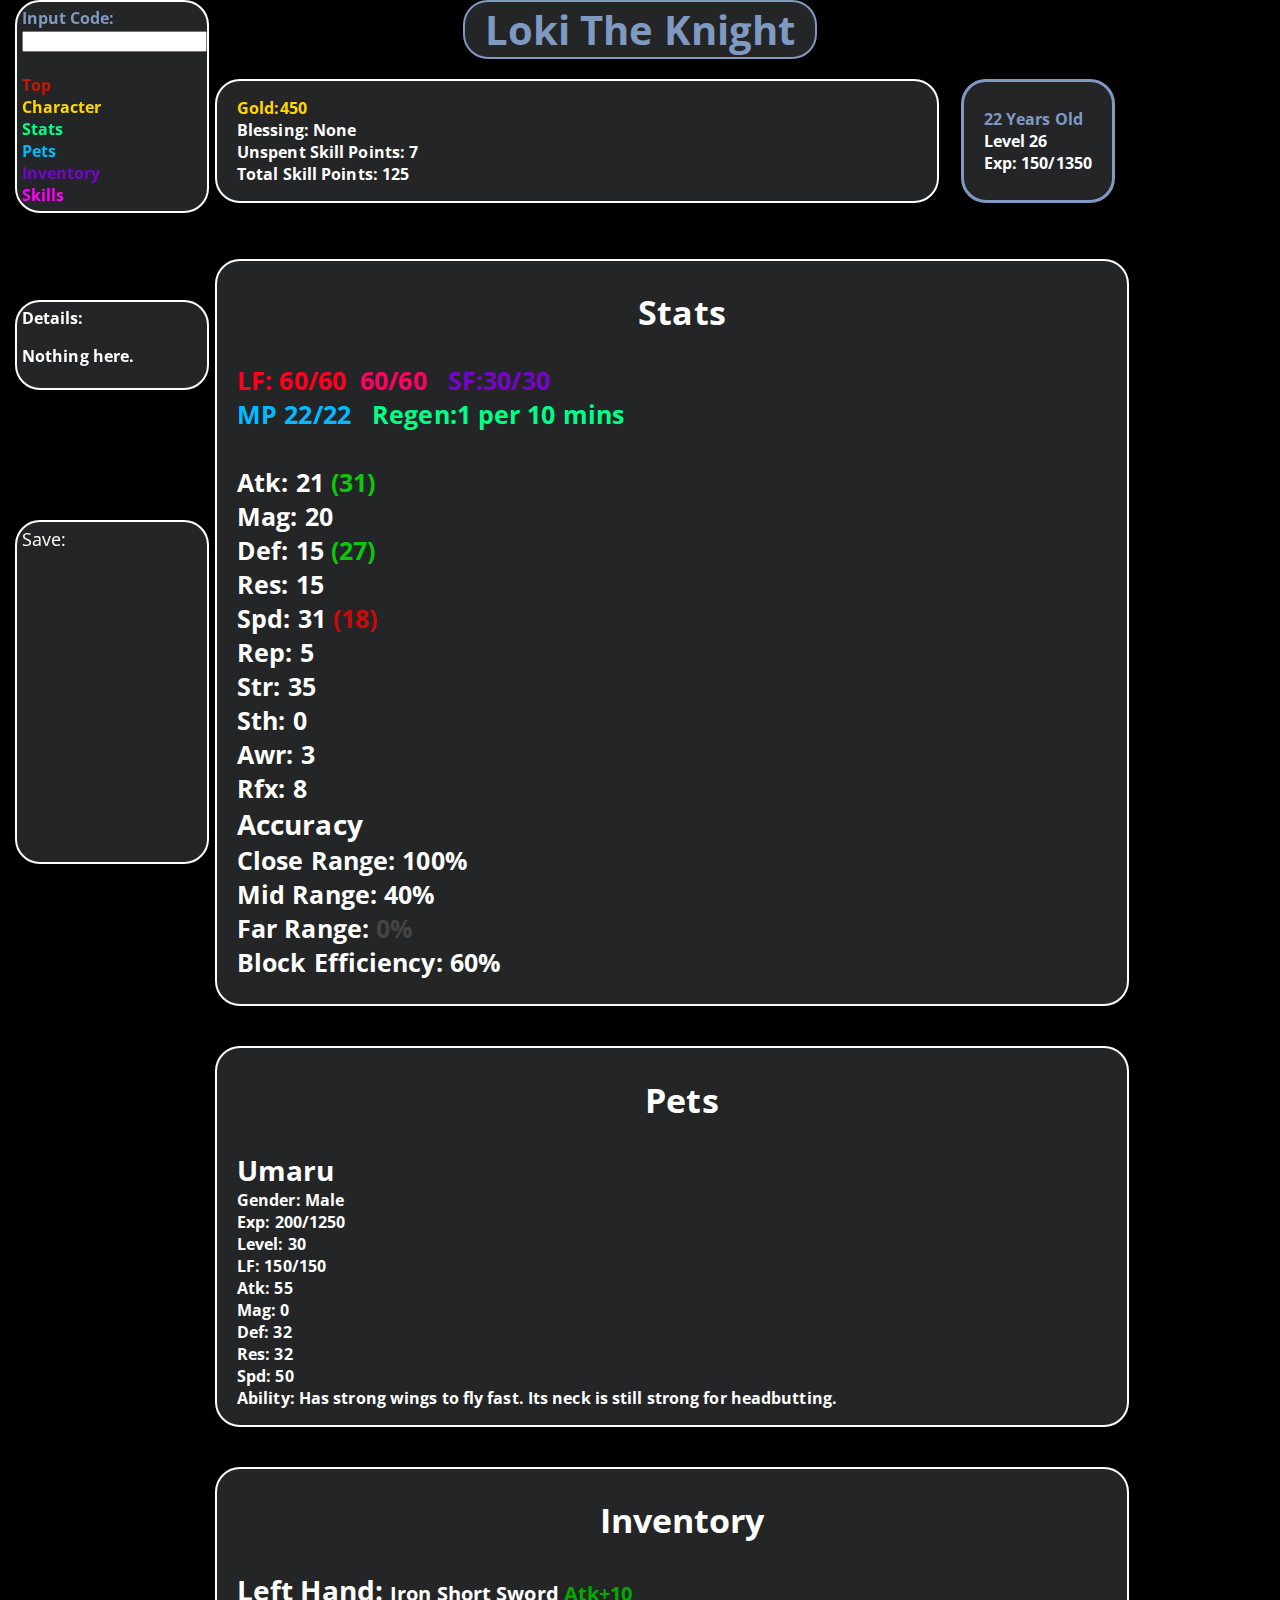
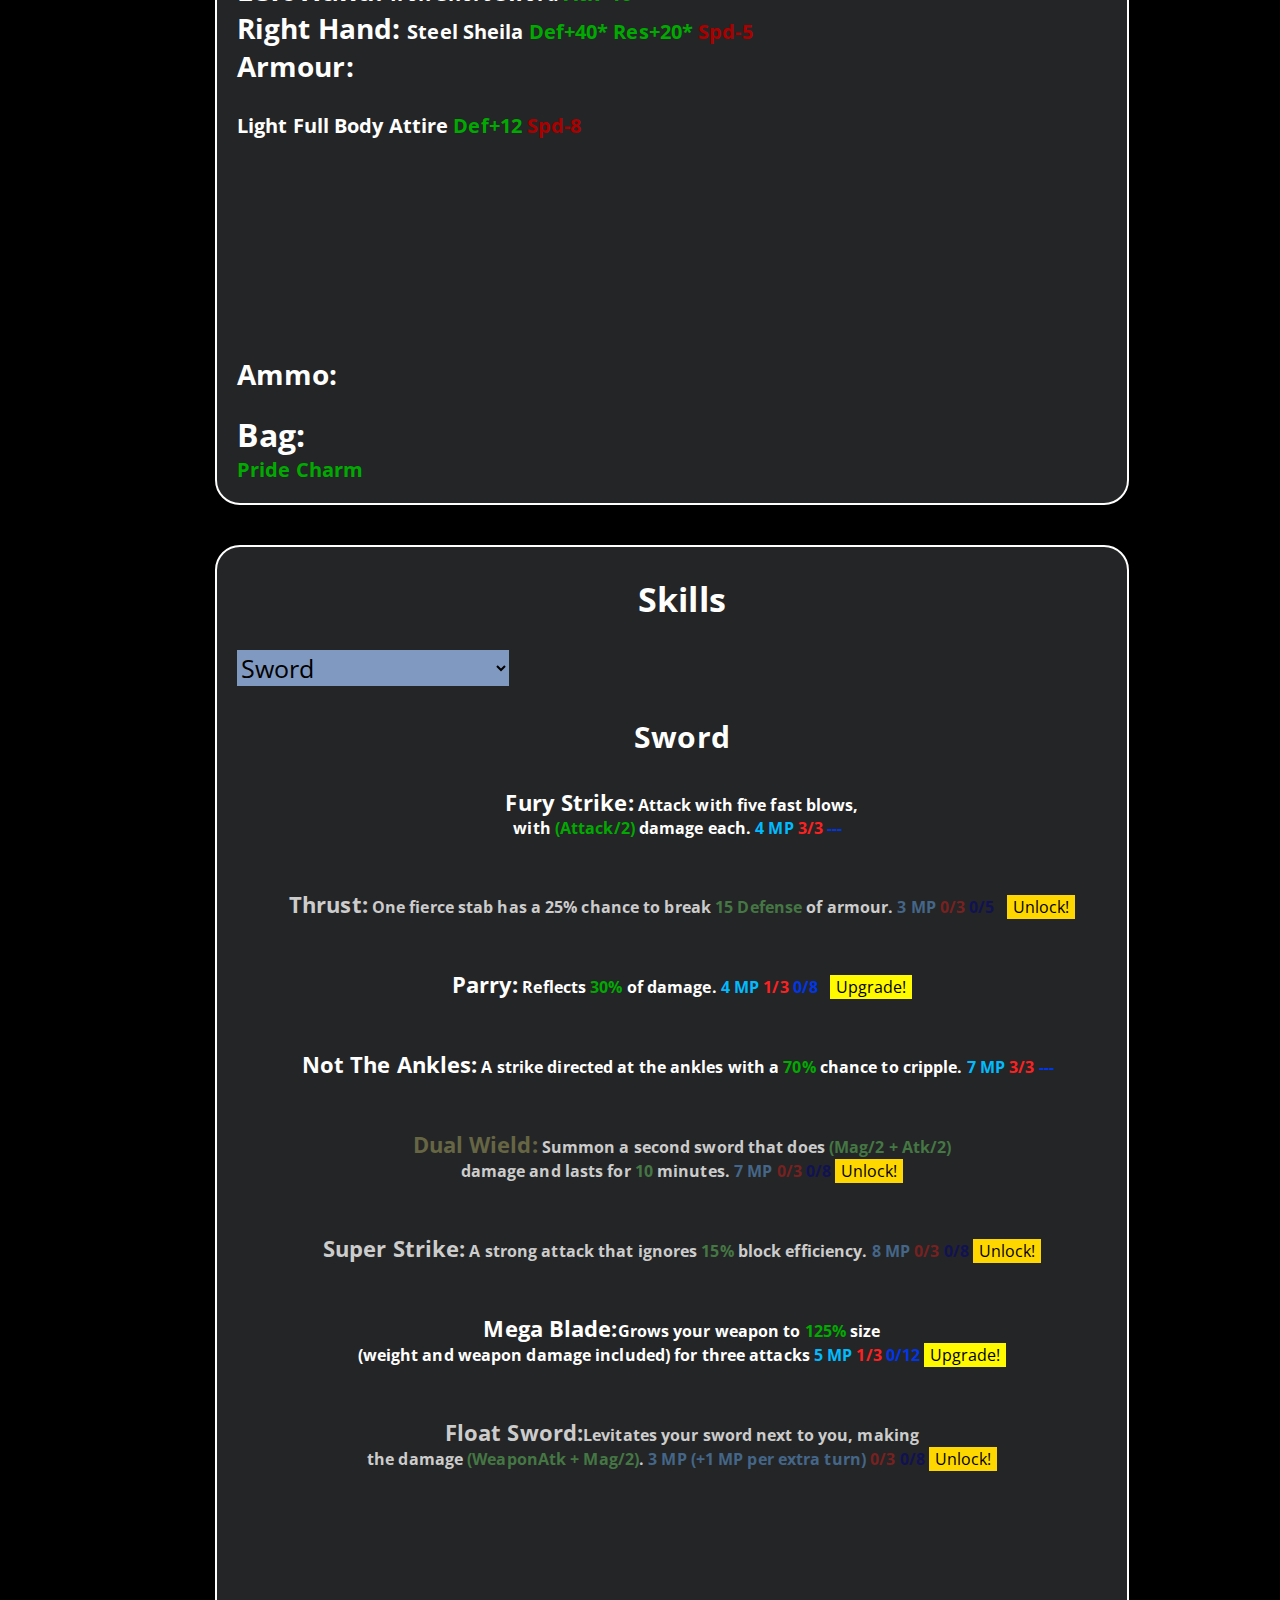
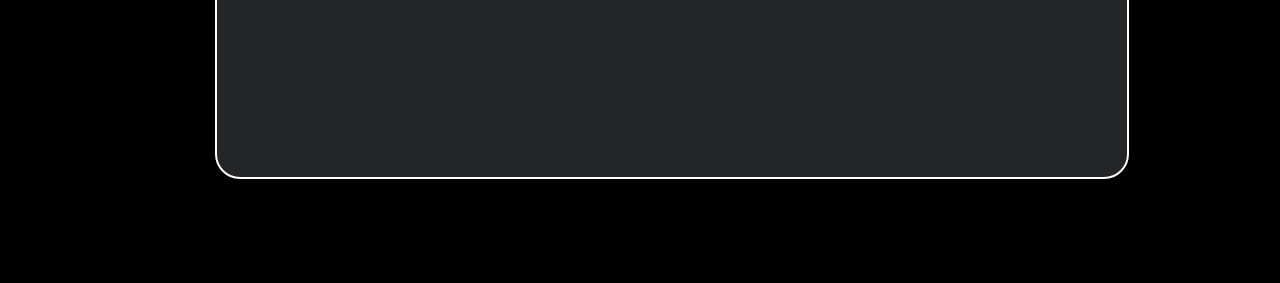
<file: LokiSheet.html>
<!DOCTYPE html>
<html>

<head>
  <meta charset="utf-8">
  <title>Loki the Knight</title>
  <link rel="stylesheet" type="text/css" href="LokiSheet/AdvStyle.css">
  <link href="https://fonts.googleapis.com/css?family=Open+Sans" rel="stylesheet">

</head>
<div id=cmd class=white>
  Input Code:<br>
  <input type="text" name="code" value="" id=command>
  <br> 
  <br> 
  <a href="#Name"> <span class=linkze> Top </span></a> <br>
  <a href="#stats0"> <span class=linkone> Character </span></a> <br>
  <a href="#stats1"> <span class=linktwo> Stats </span> </a> <br>
  <a href="#petstat"> <span class=linktre> Pets </span> </a> <br>
  <a href="#invspace"> <span class=linkfor> Inventory </span></a> <br>
  <a href="#skill"> <span class=linkfiv> Skills </span></a>
</div>
<div id=det class=white>
  Details:
  <p id=detail> </p>
</div>
  <div id=savediv>
      Save:
  </div>
<body>
  <div id="Name">
    <h1 id=name1>Loki The Knight</h1>
  </div>
  <div id="stats0">
    <p><span id=gold>Gold:<span id=coin>450</span></span> <br> <span id=bless>Blessing: None</span> <br> <span id=usspts> Unspent Skill Points: <span id=us>-118</span></span> <br> <span id=tspts> Total Skill Points: <span id=ts>0</span></span><span id=psp class=boost5></span> </p>

  </div>
  <div id=other>
    <p><span id=age>22 Years Old</span> <br> <span id=lvl> Level <span id=lv>1</span></span> <br> <span id=exp> Exp: <span id=holdxp>17650</span>/<span id=maxxp>100</span></span>
    </p>
  </div>
  <div id="stats1">
    <h2 class=statn>Stats</h2>
    <p id="str" , class="white">
      <span id="liv">LF: <span id=tlf>60</span>/<span id=mtlf>60</span> <span id=plf class=boost5></span> </span> &nbsp;<span id="partyboost"><span id=lf>60</span>/<span id=mlf>60</span></span> &nbsp; <span id="sf">SF:<span id=soul>30</span>/<span id=msoul>30</span></span> <br> <span class="mana"><span id=manapts>MP <span id=mp>22</span>/<span id=mmp>22</span></span></span> <span id=pmp class=boost5></span>&nbsp; <span id="regen">Regen:1 per 10 mins</span> <span id=statpts> </span> <br> <br> 
        <span id=atklvl> Atk: <span id=atk>21</span> <span class="equipbuff"><span id=albrktl>(</span><span id=batkl></span><span id=albrktr>)</span> <span id=arbrktl>(</span><span id=batkr></span><span id=arbrktr>)</span></span></span><span class=boost1 id=patk></span><br> 
        <span id=maglvl> Mag: <span id=mag>20</span>  <span class="equipbuff"><span id=mbrktl>(</span><span id=bmag></span><span id=mbrktr>)</span></span></span><span class=boost1 id=pmag> </span><br> 
        <span id=deflvl> Def: <span id=def>15</span> <span class="equipbuff"><span id=dbrktl>(</span><span id=bdef></span><span id=dbrktr>)</span></span></span><span class=boost1 id=pdef> </span><br> 
        <span id=reslvl> Res: <span id=res>15</span>  <span class="equipbuff"><span id=rbrktl>(</span><span id=bres></span><span id=rbrktr>)</span></span></span><span class=boost1 id=pres> </span> <br>
        <span id=spdlvl> Spd: <span id=spd>31</span> <span class="equipbuff"><span id=sbrktl>(</span><span id=bspd></span><span id=sbrktr>)</span> </span></span><span class=boost1 id=pspd> </span> <br> 
        <span id=replvl> Rep: <span id=rep>5</span></span><br> 
        <span id=strlvl> Str: <span id=stg>35</span> <span class="equipbuff"><span id=ibrktl>(</span><span id=bstr></span><span id=ibrktr>)</span></span></span><br>
        <span id=sthlvl> Sth: <span id=sth>0</span>  <span class="equipbuff"><span id=tbrktl>(</span><span id=bsth></span><span id=tbrktr>)</span></span></span><br> 
        <span id=awrlvl> Awr: <span id=awr>3</span>  <span class="equipbuff"><span id=wbrktl>(</span><span id=bawr></span><span id=wbrktr>)</span></span></span><br> 
        <span id=rfxlvl> Rfx: <span id=rfx>8 </span> <span class=equipbuff> <span id=xbrktl>(</span><span id=brfx></span><span id=xbrktr>)</span></span></span><br>   
        <span class=lilbigger>  Accuracy <br> </span> Close Range: <span id=closes><span id=closesight>100</span>%</span> <br> Mid Range: <span id=mids><span id=midsight>40</span>%</span>  <br> Far Range: <span id=fars><span id=farsight>0</span>%</span> 
        <br> <span id=blocklvl class=white> Block Efficiency: <span id=blockeff>60</span>%</span> </p>
        <p id=chars class=white> </p>  
  </div>
  <div id="petstat">
    <h2 class=statn> Pets </h2>
    <p class="white"> <span class=lilbigger> <span id=pet1>Umaru</span> </span> <br> Gender: Male <br>
      Exp: <span id=pholdxp>200</span>/<span id=pmaxxp>1250</span> <br> Level: <span id=plv>30</span> <br> LF: 150/150 <br> Atk: 55 <br> Mag: 0 <br> Def: 32 <br> Res: 32 <br> Spd: 50 <br> Ability: Has strong wings to fly fast. Its neck is still strong for headbutting. </p>
  </div>
  <div id="invspace">
    <h2 class=statn>Inventory</h2>
    <p class="white" id=equip>
      <span class=lilbigger>Left Hand: </span> 
      
        <span id="lefthande"><span id=left>Iron Short Sword</span> <span class=equipbuff><span id=anleft>Atk+</span><span id=aleft>10</span><span id=mnleft></span><span id=mleft></span><span id=dnleft></span><span id=dleft></span><span id=rnleft></span><span id=rleft></span><span id=snleft></span><span id=sleft></span><span id=inleft></span><span id=ileft></span><span id=tnleft></span><span id=tleft></span><span id=wnleft></span><span id=wleft></span><span id=xnleft></span><span id=xleft></span></span></span> <br>
      
      <span class=lilbigger> Right Hand: </span> 
        <span id=righthande><span id=right>Steel Sheila</span>  <span class=equipbuff> Def+40* Res+20* <span id=anright></span><span id=aright></span><span id=mnright></span><span id=mright></span><span id=dnright></span><span id=dright></span><span id=rnright></span><span id=rright></span><span id=snright></span><span id=sright>-5</span><span id=inright></span><span id=iright></span><span id=tnright></span><span id=tright></span><span id=wnright></span><span id=wright></span><span id=xnright></span><span id=xright></span></span></span> <br> 
      
      <span class=lilbigger> Armour: </span> <br>
      
      <span id=helme><span id=helm></span><span class=equipbuff><span id=anhelm></span><span id=ahelm></span><span id=mnhelm></span><span id=mhelm></span><span id=dnhelm></span><span id=dhelm></span><span id=rnhelm></span><span id=rhelm></span><span id=snhelm></span><span id=shelm></span><span id=inhelm></span><span id=ihelm></span><span id=tnhelm></span><span id=thelm></span><span id=wnhelm></span><span id=whelm></span><span id=xnhelm></span><span id=xhelm></span> </span> </span> <br>
        <span id=platee><span id=plate>Light Full Body Attire</span> <span class=equipbuff><span id=anplate></span><span id=aplate></span><span id=mnplate></span><span id=mplate></span><span id=dnplate>Def+</span><span id=dplate>12</span><span id=rnplate></span><span id=rplate></span><span id=snplate> </span><span id=splate>-8</span><span id=inplate></span><span id=iplate></span> <span id=tnplate></span><span id=tplate></span><span id=wnplate></span><span id=wplate></span><span id=xnplate></span><span id=xplate></span></span></span> <br>
      <span id=lege><span id=leg></span><span class=equipbuff><span id=anleg></span><span id=aleg></span><span id=mnleg></span><span id=mleg></span><span id=dnleg></span><span id=dleg></span><span id=rnleg></span><span id=rleg></span><span id=snleg></span><span id=sleg></span><span id=inleg></span><span id=ileg></span><span id=tnleg></span><span id=tleg></span><span id=wnleg></span><span id=wleg></span><span id=xnleg></span><span id=xleg></span> </span></span> <br>
      
      <span id=boote><span id=boot></span><span class=equipbuff><span id=anboot></span><span id=aboot></span><span id=mnboot></span><span id=mboot></span><span id=dnboot></span><span id=dboot></span><span id=rnboot></span><span id=rboot></span><span id=snboot></span><span id=sboot></span><span id=inboot></span><span id=iboot></span><span id=tnboot></span><span id=tboot></span><span id=wnboot></span><span id=wboot></span><span id=xnboot></span><span id=xboot></span></span></span><br>
      
        <span id=acc1e><span id=acc1> </span> <span class=equipbuff> <span id=anacc1></span><span id=aacc1></span><span id=mnacc1></span><span id=macc1></span><span id=dnacc1></span><span id=dacc1></span><span id=rnacc1></span><span id=racc1></span><span id=snacc1></span><span id=sacc1></span><span id=inacc1></span><span id=iacc1></span><span id=tnacc1></span><span id=tacc1></span><span id=wnacc1></span><span id=wacc1></span><span id=xnacc1></span><span id=xacc1></span></span></span> <br>
      
      <span id=acc2e><span id=acc2></span><span class=equipbuff><span id=anacc2></span><span id=aacc2></span><span id=mnacc2></span><span id=macc2></span><span id=dnacc2></span><span id=dacc2></span><span id=rnacc2></span><span id=racc2></span><span id=snacc2></span><span id=sacc2></span><span id=inacc2></span><span id=iacc2></span><span id=tnacc2></span><span id=tacc2></span><span id=wnacc2></span><span id=wacc2></span><span id=xnacc2></span><span id=xacc2></span> </span></span> <br>
      
     <span id=acc3e><span id=acc3></span><span class=equipbuff><span id=anacc3></span><span id=aacc3></span><span id=mnacc3></span><span id=macc3></span><span id=dnacc3></span><span id=dacc3></span><span id=rnacc3></span><span id=racc3></span><span id=snacc3></span><span id=sacc3></span><span id=inacc3></span><span id=iacc3></span><span id=tnacc3></span><span id=tacc3></span><span id=wnacc3></span><span id=wacc3></span><span id=xnacc3></span><span id=xacc3></span> </span></span> <br>
      
      <span id=acc4e><span id=acc4></span><span class=equipbuff><span id=anacc4></span><span id=aacc4></span><span id=mnacc4></span><span id=macc4></span><span id=dnacc4></span><span id=dacc4></span><span id=rnacc4></span><span id=racc4></span><span id=snacc4></span><span id=sacc4></span><span id=inacc4></span><span id=iacc4></span><span id=tnacc4></span><span id=tacc4></span><span id=wnacc4></span><span id=wacc4></span><span id=xnacc4></span><span id=xacc4></span> </span></span> <br>
      
      <span id=acc5e><span id=acc5></span><span class=equipbuff><span id=anacc5></span><span id=aacc5></span><span id=mnacc5></span><span id=macc5></span><span id=dnacc5></span><span id=dacc5></span><span id=rnacc5></span><span id=racc5></span><span id=snacc5></span><span id=sacc5></span><span id=inacc5></span><span id=iacc5></span><span id=tnacc5></span><span id=tacc5></span><span id=wnacc5></span><span id=wacc5></span><span id=xnacc5></span><span id=xacc5></span> </span></span> <br>
      
      <span id=capee><span id=cape></span> <span class=equipbuff><span id=ancape></span><span id=acape></span><span id=mncape></span><span id=mcape></span><span id=dncape></span><span id=dcape></span><span id=rncape></span><span id=rcape></span> <span id=sncape></span><span id=scape></span><span id=incape></span><span id=icape></span><span id=tncape></span><span id=tcape></span><span id=wncape></span><span id=wcape></span><span id=xncape></span><span id=xcape></span></span></span>
      
      <br> <span class=lilbigger> Ammo: </span> <br> <span id=throw></span></p>
    <p class="white" , id="equip2"> <span class=mobigger> Bag: </span> <br> <span id=bagbro> <span id=i0024> <span class=equipbuff> Pride Charm </span> <br> </span></span> </p>
  </div>
  
  <div id=skill>
    <h2 class=statn>Skills</h2>
    <select id=wow>
    <option value="1" id=swordskill>Sword</option>
    <option value="2" id=shieldskill>Shield</option>
    <option value="3" id=elecmagicsskill>Electric Magic (Sword)</option>
    </select>
    <div id=skl>
    <h3 class=white id=category></h3>
    <p id=begin1></p> <br>
    <p id=begin2></p> <br>
    <p id=begin3></p> <br>
    <p id=begin4></p> <br>
    <p id=moderate1></p> <br>
    <p id=moderate2></p> <br>
    <p id=moderate3></p> <br>
    <p id=moderate4></p> <br>
    <p id=advance1></p> <br>
    <p id=advance2></p> <br>
    <p id=advance3></p> <br>
    <p id=advance4></p> <br>
    <p id=master1></p> <br>
    <p id=master2></p> <br>
    <p id=master3></p> <br>
    <p id=master4></p> <br>
    </div>
  </div>
  

  <script src="p5.js"></script>
  <script src="https://ajax.googleapis.com/ajax/libs/jquery/3.3.1/jquery.min.js"></script>
  <script src="LokiSheet/BuffStuff.js"></script>
  <script src="VariableStoofs/LokiGlobalVariables.js"></script>
  <script src="LokiSheet/EquipUpdate.js"></script>
  <script src="LokiSheet/ConsoleFunctions.js"></script>
  <script src="LokiSheet/Skills.js"></script>
  <script src="LokiSheet/Details.js"></script>
  <script src="LokiSheet/BattleScript.js"></script>


</body>

</html>
</file>
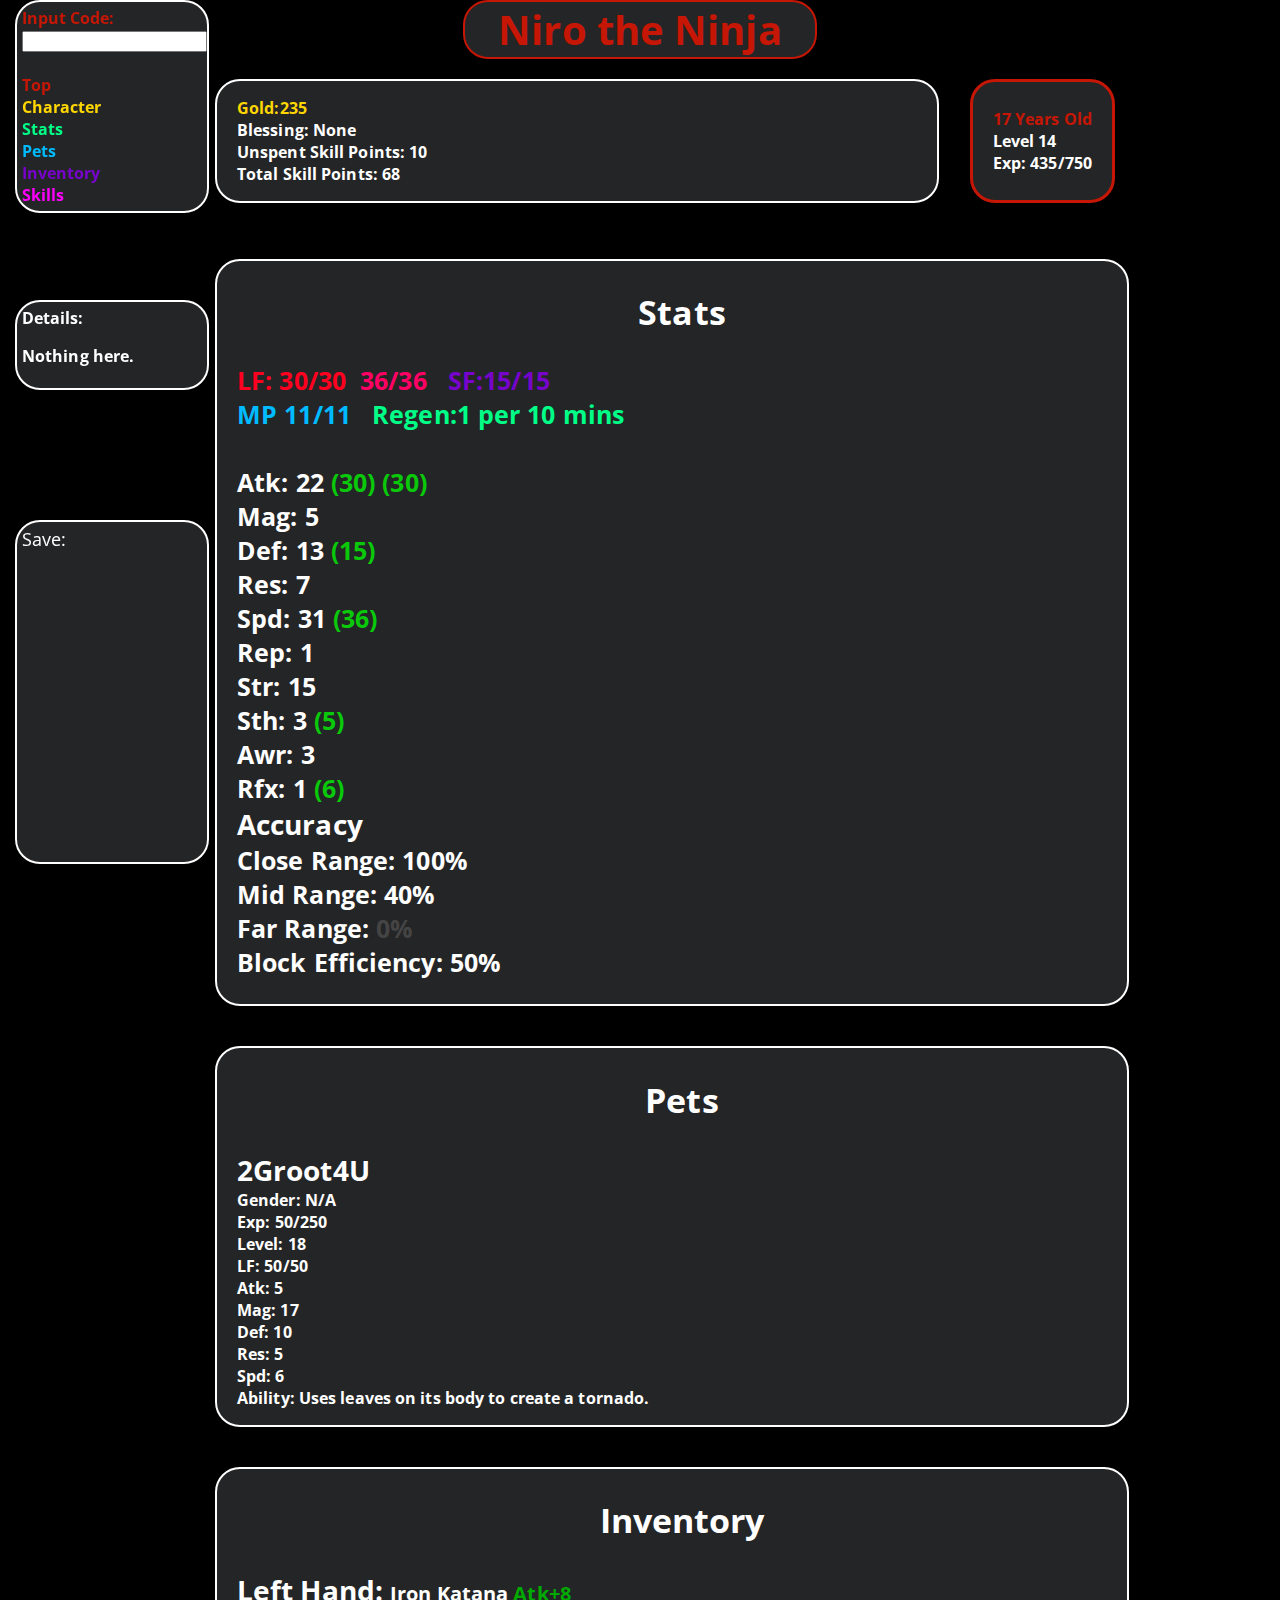
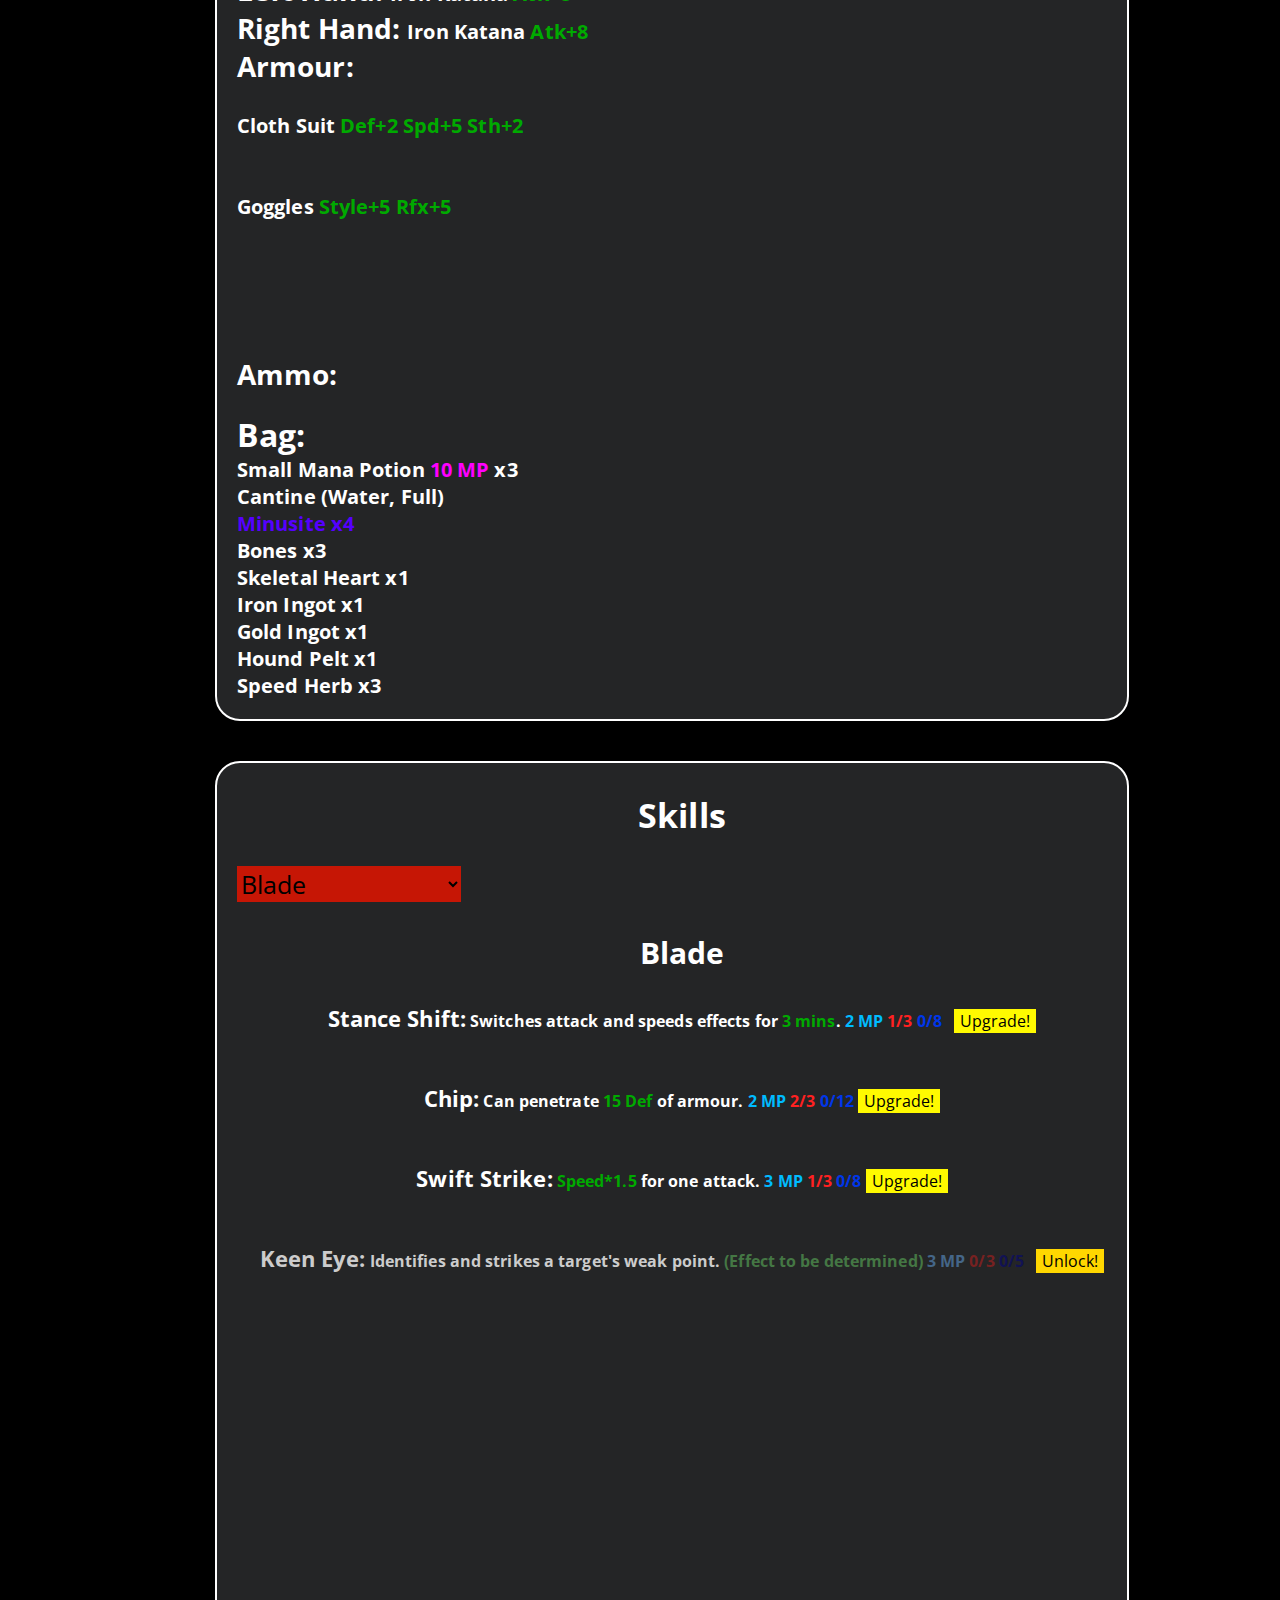
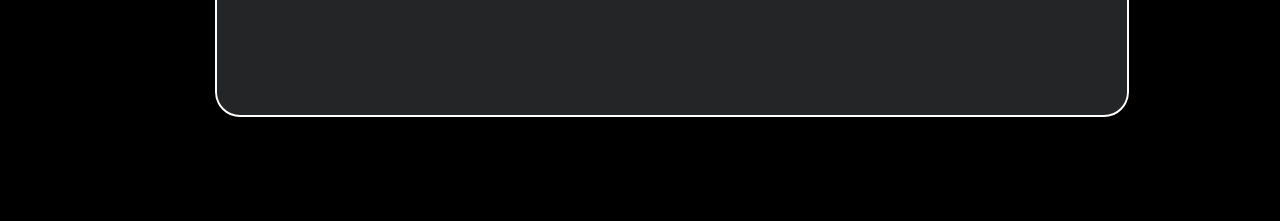
<file: NiroSheet.html>
<!DOCTYPE html>
<html>

<head>
  <title>Niro The Ninja</title>
  <link rel="stylesheet" type="text/css" href="NiroSheet/AdvStyle.css">
  <link href="https://fonts.googleapis.com/css?family=Open+Sans" rel="stylesheet">

</head>
<div id=cmd class=white>
  Input Code:<br>
  <input type="text" name="code" value="" id=command>
  <br> 
  <br> 
  <a href="#Name"> <span class=linkze> Top </span></a> <br>
  <a href="#stats0"> <span class=linkone> Character </span></a> <br>
  <a href="#stats1"> <span class=linktwo> Stats </span> </a> <br>
  <a href="#petstat"> <span class=linktre> Pets </span> </a> <br>
  <a href="#invspace"> <span class=linkfor> Inventory </span></a> <br>
  <a href="#skill"> <span class=linkfiv> Skills </span></a>
</div>
<div id=det class=white>
  Details:
  <p id=detail> </p>
</div>
  <div id=savediv>
      Save:
  </div>
<body>
  <div id="Name">
    <h1 id=name1>Niro the Ninja</h1>
  </div>
  <div id="stats0">
    <p><span id=gold>Gold:<span id=coin>235</span></span> <br> <span id=bless>Blessing: None</span> <br> <span id=usspts> Unspent Skill Points: <span id=us>-55</span></span> <br> <span id=tspts> Total Skill Points: <span id=ts>3</span></span><span id=psp class=boost5></span> </p>

  </div>
  <div id=other>
    <p><span id=age>17 Years Old</span> <br> <span id=lvl> Level <span id=lv>1</span></span> <br> <span id=exp> Exp: <span id=holdxp>5635</span>/<span id=maxxp>100</span></span>
    </p>
  </div>
  <div id="stats1">
    <h2 class=statn>Stats</h2>
    <p id="str" , class="white">
      <span id="liv">LF: <span id=tlf>30</span>/<span id=mtlf>30</span> <span id=plf class=boost5></span> </span> &nbsp;<span id="partyboost"><span id=lf>36</span>/<span id=mlf>36</span></span> &nbsp; <span id="sf">SF:<span id=soul>15</span>/<span id=msoul>15</span></span> <br> <span class="mana"><span id=manapts>MP <span id=mp>11</span>/<span id=mmp>11</span></span></span> <span id=pmp class=boost5></span>&nbsp; <span id="regen">Regen:1 per 10 mins</span> <span id=statpts> </span> <br> <br> 
        <span id=atklvl> Atk: <span id=atk>22</span> <span class="equipbuff"><span id=albrktl>(</span><span id=batkl></span><span id=albrktr>)</span> <span id=arbrktl>(</span><span id=batkr></span><span id=arbrktr>)</span></span></span><span class=boost1 id=patk></span><br> 
        <span id=maglvl> Mag: <span id=mag>5</span>  <span class="equipbuff"><span id=mbrktl>(</span><span id=bmag></span><span id=mbrktr>)</span></span></span><span class=boost1 id=pmag> </span><br> 
        <span id=deflvl> Def: <span id=def>13</span> <span class="equipbuff"><span id=dbrktl>(</span><span id=bdef></span><span id=dbrktr>)</span></span></span><span class=boost1 id=pdef> </span><br> 
        <span id=reslvl> Res: <span id=res>7</span>  <span class="equipbuff"><span id=rbrktl>(</span><span id=bres></span><span id=rbrktr>)</span></span></span><span class=boost1 id=pres> </span> <br>
        <span id=spdlvl> Spd: <span id=spd>31</span> <span class="equipbuff"><span id=sbrktl>(</span><span id=bspd></span><span id=sbrktr>)</span> </span></span><span class=boost1 id=pspd> </span> <br> 
        <span id=replvl> Rep: <span id=rep>1</span></span><br> 
        <span id=strlvl> Str: <span id=stg>15</span> <span class="equipbuff"><span id=ibrktl>(</span><span id=bstr></span><span id=ibrktr>)</span></span></span><br>
        <span id=sthlvl> Sth: <span id=sth>3</span>  <span class="equipbuff"><span id=tbrktl>(</span><span id=bsth></span><span id=tbrktr>)</span></span></span><br> 
        <span id=awrlvl> Awr: <span id=awr>3</span>  <span class="equipbuff"><span id=wbrktl>(</span><span id=bawr></span><span id=wbrktr>)</span></span></span><br> 
        <span id=rfxlvl> Rfx: <span id=rfx>1 </span> <span class=equipbuff> <span id=xbrktl>(</span><span id=brfx></span><span id=xbrktr>)</span></span></span><br>   
        <span class=lilbigger>  Accuracy <br> </span> Close Range: <span id=closes><span id=closesight>100</span>%</span> <br> Mid Range: <span id=mids><span id=midsight>40</span>%</span>  <br> Far Range: <span id=fars><span id=farsight>0</span>%</span> 
        <br> <span id=blocklvl class=white> Block Efficiency: <span id=blockeff>50</span>%</span> </p>
        <p id=chars class=white> </p>  
  </div>
  <div id="petstat">
    <h2 class=statn> Pets </h2>
    <p class="white"> <span class=lilbigger> <span id=pet1>2Groot4U</span> </span> <br> Gender: N/A <br>
      Exp: <span id=pholdxp>2770</span>/<span id=pmaxxp>80</span> <br> Level: <span id=plv>1</span> <br> LF: 50/50 <br> Atk: 5 <br> Mag: 17 <br> Def: 10 <br> Res: 5 <br> Spd: 6 <br> Ability: Uses leaves on its body to create a tornado. </p>
  </div>
  <div id="invspace">
    <h2 class=statn>Inventory</h2>
    <p class="white" id=equip>
      <span class=lilbigger>Left Hand: </span> 
      
        <span id="lefthande"><span id=left>Iron Katana</span> <span class=equipbuff><span id=anleft>Atk+</span><span id=aleft>8</span><span id=mnleft></span><span id=mleft></span><span id=dnleft></span><span id=dleft></span><span id=rnleft></span><span id=rleft></span><span id=snleft></span><span id=sleft></span><span id=inleft></span><span id=ileft></span><span id=tnleft></span><span id=tleft></span><span id=wnleft></span><span id=wleft></span><span id=xnleft></span><span id=xleft></span></span></span> <br>
      
      <span class=lilbigger> Right Hand: </span> 
        <span id=righthande><span id=right>Iron Katana</span> <span class=equipbuff><span id=anright>Atk+</span><span id=aright>8</span><span id=mnright></span><span id=mright></span><span id=dnright></span><span id=dright></span><span id=rnright></span><span id=rright></span><span id=snright></span><span id=sright></span><span id=inright></span><span id=iright></span><span id=tnright></span><span id=tright></span><span id=wnright></span><span id=wright></span><span id=xnright></span><span id=xright></span></span></span> <br> 
      
      <span class=lilbigger> Armour: </span> <br>
      
      <span id=helme><span id=helm></span><span class=equipbuff><span id=anhelm></span><span id=ahelm></span><span id=mnhelm></span><span id=mhelm></span><span id=dnhelm></span><span id=dhelm></span><span id=rnhelm></span><span id=rhelm></span><span id=snhelm></span><span id=shelm></span><span id=inhelm></span><span id=ihelm></span><span id=tnhelm></span><span id=thelm></span><span id=wnhelm></span><span id=whelm></span><span id=xnhelm></span><span id=xhelm></span> </span> </span> <br>
        <span id=platee><span id=plate>Cloth Suit</span> <span class=equipbuff><span id=anplate></span><span id=aplate></span><span id=mnplate></span><span id=mplate></span><span id=dnplate>Def+</span><span id=dplate>2</span><span id=rnplate></span><span id=rplate></span><span id=snplate> Spd+</span><span id=splate>5</span><span id=inplate></span><span id=iplate></span> <span id=tnplate>Sth+</span><span id=tplate>2</span><span id=wnplate></span><span id=wplate></span><span id=xnplate></span><span id=xplate></span></span></span> <br>
      <span id=lege><span id=leg></span><span class=equipbuff><span id=anleg></span><span id=aleg></span><span id=mnleg></span><span id=mleg></span><span id=dnleg></span><span id=dleg></span><span id=rnleg></span><span id=rleg></span><span id=snleg></span><span id=sleg></span><span id=inleg></span><span id=ileg></span><span id=tnleg></span><span id=tleg></span><span id=wnleg></span><span id=wleg></span><span id=xnleg></span><span id=xleg></span> </span></span> <br>
      
      <span id=boote><span id=boot></span><span class=equipbuff><span id=anboot></span><span id=aboot></span><span id=mnboot></span><span id=mboot></span><span id=dnboot></span><span id=dboot></span><span id=rnboot></span><span id=rboot></span><span id=snboot></span><span id=sboot></span><span id=inboot></span><span id=iboot></span><span id=tnboot></span><span id=tboot></span><span id=wnboot></span><span id=wboot></span><span id=xnboot></span><span id=xboot></span></span></span><br>
      
        <span id=acc1e><span id=acc1> Goggles</span> <span class=equipbuff>Style+5  <span id=anacc1></span><span id=aacc1></span><span id=mnacc1></span><span id=macc1></span><span id=dnacc1></span><span id=dacc1></span><span id=rnacc1></span><span id=racc1></span><span id=snacc1></span><span id=sacc1></span><span id=inacc1></span><span id=iacc1></span><span id=tnacc1></span><span id=tacc1></span><span id=wnacc1></span><span id=wacc1></span><span id=xnacc1>Rfx+</span><span id=xacc1>5</span></span></span> <br>
      
      <span id=acc2e><span id=acc2></span><span class=equipbuff><span id=anacc2></span><span id=aacc2></span><span id=mnacc2></span><span id=macc2></span><span id=dnacc2></span><span id=dacc2></span><span id=rnacc2></span><span id=racc2></span><span id=snacc2></span><span id=sacc2></span><span id=inacc2></span><span id=iacc2></span><span id=tnacc2></span><span id=tacc2></span><span id=wnacc2></span><span id=wacc2></span><span id=xnacc2></span><span id=xacc2></span> </span></span> <br>
      
     <span id=acc3e><span id=acc3></span><span class=equipbuff><span id=anacc3></span><span id=aacc3></span><span id=mnacc3></span><span id=macc3></span><span id=dnacc3></span><span id=dacc3></span><span id=rnacc3></span><span id=racc3></span><span id=snacc3></span><span id=sacc3></span><span id=inacc3></span><span id=iacc3></span><span id=tnacc3></span><span id=tacc3></span><span id=wnacc3></span><span id=wacc3></span><span id=xnacc3></span><span id=xacc3></span> </span></span> <br>
      
      <span id=acc4e><span id=acc4></span><span class=equipbuff><span id=anacc4></span><span id=aacc4></span><span id=mnacc4></span><span id=macc4></span><span id=dnacc4></span><span id=dacc4></span><span id=rnacc4></span><span id=racc4></span><span id=snacc4></span><span id=sacc4></span><span id=inacc4></span><span id=iacc4></span><span id=tnacc4></span><span id=tacc4></span><span id=wnacc4></span><span id=wacc4></span><span id=xnacc4></span><span id=xacc4></span> </span></span> <br>
      
      <span id=acc5e><span id=acc5></span><span class=equipbuff><span id=anacc5></span><span id=aacc5></span><span id=mnacc5></span><span id=macc5></span><span id=dnacc5></span><span id=dacc5></span><span id=rnacc5></span><span id=racc5></span><span id=snacc5></span><span id=sacc5></span><span id=inacc5></span><span id=iacc5></span><span id=tnacc5></span><span id=tacc5></span><span id=wnacc5></span><span id=wacc5></span><span id=xnacc5></span><span id=xacc5></span> </span></span> <br>
      
      <span id=capee><span id=cape></span> <span class=equipbuff><span id=ancape></span><span id=acape></span><span id=mncape></span><span id=mcape></span><span id=dncape></span><span id=dcape></span><span id=rncape></span><span id=rcape></span> <span id=sncape></span><span id=scape></span><span id=incape></span><span id=icape></span><span id=tncape></span><span id=tcape></span><span id=wncape></span><span id=wcape></span><span id=xncape></span><span id=xcape></span></span></span>
      
      <br> <span class=lilbigger> Ammo: </span> <span id=throw> <br> </span></p>
    <p class="white" , id="equip2"> <span class=mobigger> Bag: </span> <br> <span id=bagbro> <span id=i0004> Small Mana Potion <span class=itemeff> 10 MP </span>x<span id=m0004>3</span><br></span>  <span id=i0007>Cantine (Water, Full) <br> </span>  <span id= i0008 class=negaitem> Minusite x<span id=m0008>4</span> <br> </span> <span id=i0009> Bones x<span id=m0009>3</span> <br> </span>  <span id=i0010>Skeletal Heart x<span id=m0010>1</span> <br> </span>  <span id=i0011>Iron Ingot x<span id=m0011>1</span> <br> </span>  <span id=i0012>Gold Ingot x<span id=m0012>1</span> <br> </span>  <span id=i0013>Hound Pelt x<span id=m0013>1</span><br></span>  <span id=i0014>Speed Herb  x<span id=m0014>3</span> <br> </span>  </span> </p>
  </div>
  
  <div id=skill>
    <h2 class=statn>Skills</h2>
    <select id=wow>
    <option value="1" id=bladeskill>Blade</option>
    <option value="2" id=stealthskill>Stealth</option>
    <option value="3" id=firemagicbskill>Fire Magic (Blade)</option>
    </select>
    <div id=skl>
    <h3 class=white id=category></h3>
    <p id=begin1></p> <br>
    <p id=begin2></p> <br>
    <p id=begin3></p> <br>
    <p id=begin4></p> <br>
    <p id=moderate1></p> <br>
    <p id=moderate2></p> <br>
    <p id=moderate3></p> <br>
    <p id=moderate4></p> <br>
    <p id=advance1></p> <br>
    <p id=advance2></p> <br>
    <p id=advance3></p> <br>
    <p id=advance4></p> <br>
    <p id=master1></p> <br>
    <p id=master2></p> <br>
    <p id=master3></p> <br>
    <p id=master4></p> <br>
    </div>
  </div>
  

  <script src="p5.js"></script>
  <script src="https://ajax.googleapis.com/ajax/libs/jquery/3.3.1/jquery.min.js"></script>
  <script src="NiroSheet/BuffStuff.js"></script>
  <script src="VariableStoofs/NiroGlobalVariables.js"></script>
  <script src="NiroSheet/EquipUpdate.js"></script>
  <script src="NiroSheet/ConsoleFunctions.js"></script>
  <script src="NiroSheet/Skills.js"></script>
  <script src="NiroSheet/Details.js"></script>
  <script src="NiroSheet/BattleScript.js"></script>


</body>

</html>
</file>
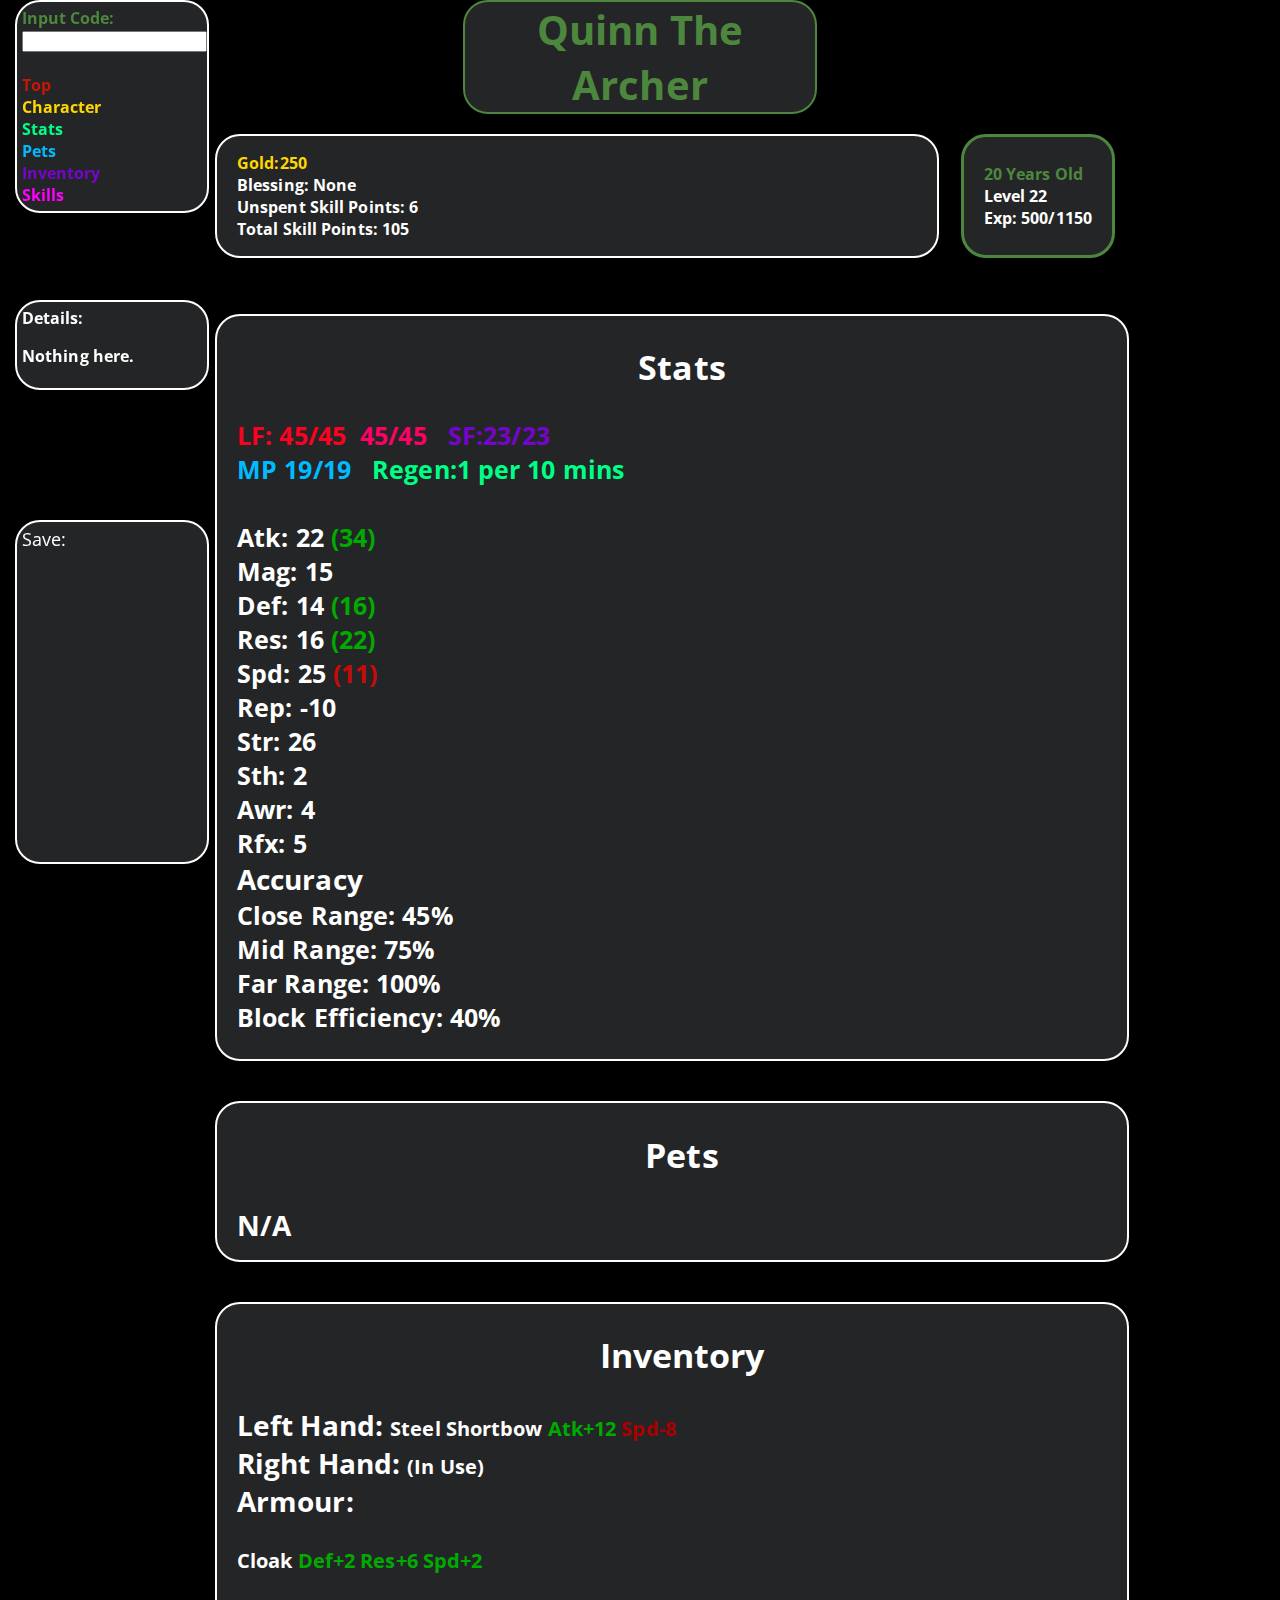
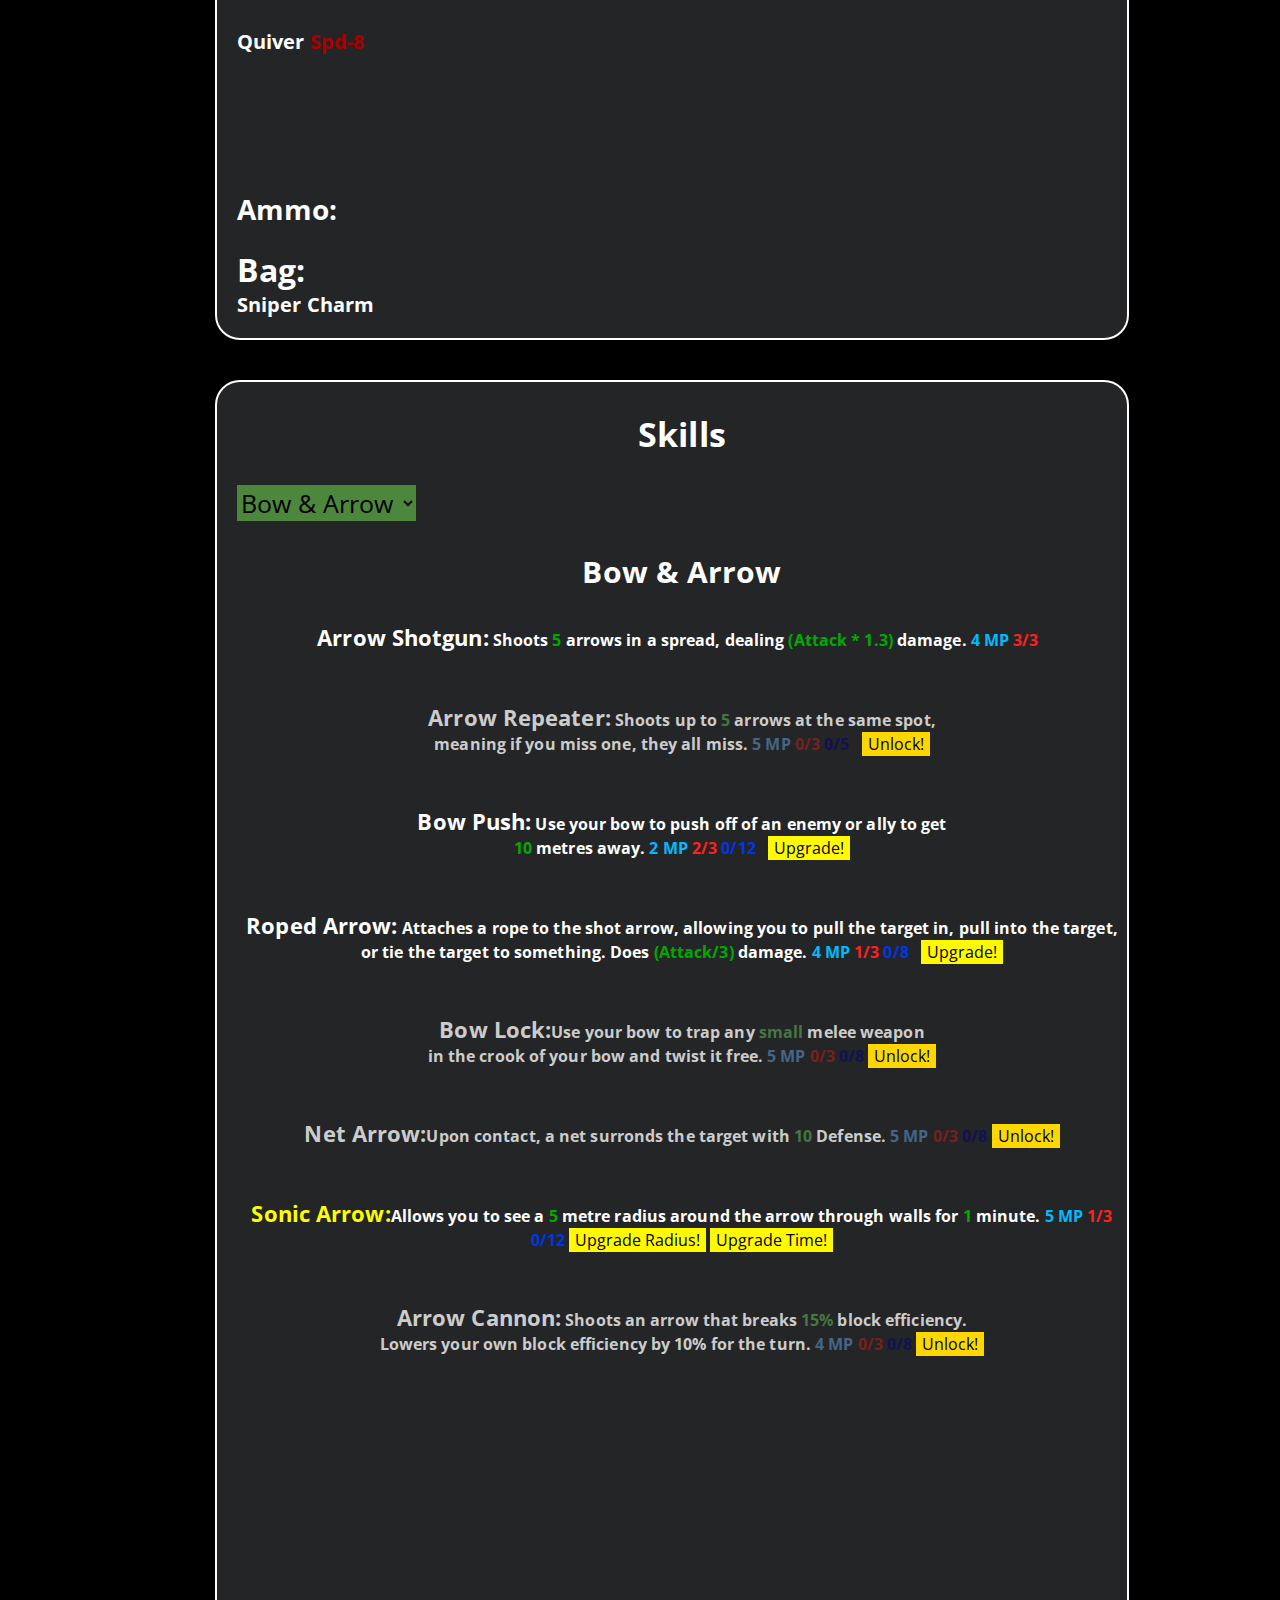
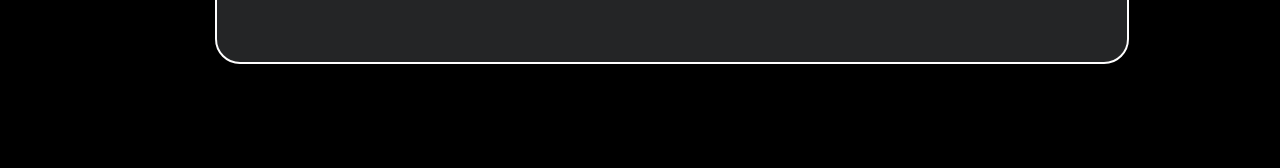
<file: QuinnSheet.html>
<!DOCTYPE html>
<html>

<head>
  <meta charset="utf-8">
  <title>Quinn The Archer</title>
  <link rel="stylesheet" type="text/css" href="QuinnSheet/AdvStyle.css">
  <link href="https://fonts.googleapis.com/css?family=Open+Sans" rel="stylesheet">

</head>
<div id=cmd class=white>
  Input Code:<br>
  <input type="text" name="code" value="" id=command>
  <br> 
  <br> 
  <a href="#Name"> <span class=linkze> Top </span></a> <br>
  <a href="#stats0"> <span class=linkone> Character </span></a> <br>
  <a href="#stats1"> <span class=linktwo> Stats </span> </a> <br>
  <a href="#petstat"> <span class=linktre> Pets </span> </a> <br>
  <a href="#invspace"> <span class=linkfor> Inventory </span></a> <br>
  <a href="#skill"> <span class=linkfiv> Skills </span></a>
</div>
<div id=det class=white>
  Details:
  <p id=detail> </p>
</div>
  <div id=savediv>
      Save:
  </div>
<body>
  <div id="Name">
    <h1 id=name1>Quinn The Archer</h1>
  </div>
  <div id="stats0">
    <p><span id=gold>Gold:<span id=coin>250</span></span> <br> <span id=bless>Blessing: None</span> <br> <span id=usspts> Unspent Skill Points: <span id=us>-99</span></span> <br> <span id=tspts> Total Skill Points: <span id=ts>0</span></span><span id=psp class=boost5></span> </p>

  </div>
  <div id=other>
    <p><span id=age>20 Years Old</span> <br> <span id=lvl> Level <span id=lv>1</span></span> <br> <span id=exp> Exp: <span id=holdxp>13100</span>/<span id=maxxp>100</span></span>
    </p>
  </div>
  <div id="stats1">
    <h2 class=statn>Stats</h2>
    <p id="str" , class="white">
      <span id="liv">LF: <span id=tlf>45</span>/<span id=mtlf>45</span> <span id=plf class=boost5></span> </span> &nbsp;<span id="partyboost"><span id=lf>45</span>/<span id=mlf>45</span></span> &nbsp; <span id="sf">SF:<span id=soul>23</span>/<span id=msoul>23</span></span> <br> <span class="mana"><span id=manapts>MP <span id=mp>19</span>/<span id=mmp>19</span></span></span> <span id=pmp class=boost5></span>&nbsp; <span id="regen">Regen:1 per 10 mins</span> <span id=statpts> </span> <br> <br> 
        <span id=atklvl> Atk: <span id=atk>22</span> <span class="equipbuff"><span id=albrktl>(</span><span id=batkl></span><span id=albrktr>)</span> <span id=arbrktl>(</span><span id=batkr></span><span id=arbrktr>)</span></span></span><span class=boost1 id=patk></span><br> 
        <span id=maglvl> Mag: <span id=mag>15</span>  <span class="equipbuff"><span id=mbrktl>(</span><span id=bmag></span><span id=mbrktr>)</span></span></span><span class=boost1 id=pmag> </span><br> 
        <span id=deflvl> Def: <span id=def>14</span> <span class="equipbuff"><span id=dbrktl>(</span><span id=bdef></span><span id=dbrktr>)</span></span></span><span class=boost1 id=pdef> </span><br> 
        <span id=reslvl> Res: <span id=res>16</span>  <span class="equipbuff"><span id=rbrktl>(</span><span id=bres></span><span id=rbrktr>)</span></span></span><span class=boost1 id=pres> </span> <br>
        <span id=spdlvl> Spd: <span id=spd>25</span> <span class="equipbuff"><span id=sbrktl>(</span><span id=bspd></span><span id=sbrktr>)</span> </span></span><span class=boost1 id=pspd> </span> <br> 
        <span id=replvl> Rep: <span id=rep>-10</span></span><br> 
        <span id=strlvl> Str: <span id=stg>26</span> <span class="equipbuff"><span id=ibrktl>(</span><span id=bstr></span><span id=ibrktr>)</span></span></span><br>
        <span id=sthlvl> Sth: <span id=sth>2</span>  <span class="equipbuff"><span id=tbrktl>(</span><span id=bsth></span><span id=tbrktr>)</span></span></span><br> 
        <span id=awrlvl> Awr: <span id=awr>4</span>  <span class="equipbuff"><span id=wbrktl>(</span><span id=bawr></span><span id=wbrktr>)</span></span></span><br> 
        <span id=rfxlvl> Rfx: <span id=rfx>5 </span> <span class=equipbuff> <span id=xbrktl>(</span><span id=brfx></span><span id=xbrktr>)</span></span></span><br>   
        <span class=lilbigger>  Accuracy <br> </span> Close Range: <span id=closes><span id=closesight>45</span>%</span> <br> Mid Range: <span id=mids><span id=midsight>75</span>%</span>  <br> Far Range: <span id=fars><span id=farsight>100</span>%</span> 
        <br> <span id=blocklvl class=white> Block Efficiency: <span id=blockeff>40</span>%</span> </p>
        <p id=chars class=white> </p>  
  </div>
  <div id="petstat">
    <h2 class=statn> Pets </h2>
    <p class="white"> <span class=lilbigger> N/A </span> </p>
  </div>
  <div id="invspace">
    <h2 class=statn>Inventory</h2>
    <p class="white" id=equip>
      <span class=lilbigger>Left Hand: </span> 
      
        <span id="lefthande"><span id=left>Steel Shortbow</span> <span class=equipbuff><span id=anleft>Atk+</span><span id=aleft>12</span><span id=mnleft></span><span id=mleft></span><span id=dnleft></span><span id=dleft></span><span id=rnleft></span><span id=rleft></span><span id=snleft></span><span id=sleft>-8</span><span id=inleft></span><span id=ileft></span><span id=tnleft></span><span id=tleft></span><span id=wnleft></span><span id=wleft></span><span id=xnleft></span><span id=xleft></span></span></span> <br>
      
      <span class=lilbigger> Right Hand: </span> 
        <span id=righthande><span id=right>(In Use)</span> <span class=equipbuff><span id=anright></span><span id=aright></span><span id=mnright></span><span id=mright></span><span id=dnright></span><span id=dright></span><span id=rnright></span><span id=rright></span><span id=snright></span><span id=sright></span><span id=inright></span><span id=iright></span><span id=tnright></span><span id=tright></span><span id=wnright></span><span id=wright></span><span id=xnright></span><span id=xright></span></span></span> <br> 
      
      <span class=lilbigger> Armour: </span> <br>
      
      <span id=helme><span id=helm></span><span class=equipbuff><span id=anhelm></span><span id=ahelm></span><span id=mnhelm></span><span id=mhelm></span><span id=dnhelm></span><span id=dhelm></span><span id=rnhelm></span><span id=rhelm></span><span id=snhelm></span><span id=shelm></span><span id=inhelm></span><span id=ihelm></span><span id=tnhelm></span><span id=thelm></span><span id=wnhelm></span><span id=whelm></span><span id=xnhelm></span><span id=xhelm></span> </span> </span> <br>
        <span id=platee><span id=plate>Cloak</span> <span class=equipbuff><span id=anplate></span><span id=aplate></span><span id=mnplate></span><span id=mplate></span><span id=dnplate>Def+</span><span id=dplate>2</span><span id=rnplate></span><span id=rplate>6</span><span id=snplate> Spd+</span><span id=splate>2</span><span id=inplate></span><span id=iplate></span> <span id=tnplate></span><span id=tplate></span><span id=wnplate></span><span id=wplate></span><span id=xnplate></span><span id=xplate></span></span></span> <br>
      <span id=lege><span id=leg></span><span class=equipbuff><span id=anleg></span><span id=aleg></span><span id=mnleg></span><span id=mleg></span><span id=dnleg></span><span id=dleg></span><span id=rnleg></span><span id=rleg></span><span id=snleg></span><span id=sleg></span><span id=inleg></span><span id=ileg></span><span id=tnleg></span><span id=tleg></span><span id=wnleg></span><span id=wleg></span><span id=xnleg></span><span id=xleg></span> </span></span> <br>
      
      <span id=boote><span id=boot></span><span class=equipbuff><span id=anboot></span><span id=aboot></span><span id=mnboot></span><span id=mboot></span><span id=dnboot></span><span id=dboot></span><span id=rnboot></span><span id=rboot></span><span id=snboot></span><span id=sboot></span><span id=inboot></span><span id=iboot></span><span id=tnboot></span><span id=tboot></span><span id=wnboot></span><span id=wboot></span><span id=xnboot></span><span id=xboot></span></span></span><br>
      
        <span id=acc1e><span id=acc1> Quiver</span> <span class=equipbuff>  <span id=anacc1></span><span id=aacc1></span><span id=mnacc1></span><span id=macc1></span><span id=dnacc1></span><span id=dacc1></span><span id=rnacc1></span><span id=racc1></span><span id=snacc1></span><span id=sacc1>-8</span><span id=inacc1></span><span id=iacc1></span><span id=tnacc1></span><span id=tacc1></span><span id=wnacc1></span><span id=wacc1></span><span id=xnacc1></span><span id=xacc1></span></span></span> <br>
      
      <span id=acc2e><span id=acc2></span><span class=equipbuff><span id=anacc2></span><span id=aacc2></span><span id=mnacc2></span><span id=macc2></span><span id=dnacc2></span><span id=dacc2></span><span id=rnacc2></span><span id=racc2></span><span id=snacc2></span><span id=sacc2></span><span id=inacc2></span><span id=iacc2></span><span id=tnacc2></span><span id=tacc2></span><span id=wnacc2></span><span id=wacc2></span><span id=xnacc2></span><span id=xacc2></span> </span></span> <br>
      
     <span id=acc3e><span id=acc3></span><span class=equipbuff><span id=anacc3></span><span id=aacc3></span><span id=mnacc3></span><span id=macc3></span><span id=dnacc3></span><span id=dacc3></span><span id=rnacc3></span><span id=racc3></span><span id=snacc3></span><span id=sacc3></span><span id=inacc3></span><span id=iacc3></span><span id=tnacc3></span><span id=tacc3></span><span id=wnacc3></span><span id=wacc3></span><span id=xnacc3></span><span id=xacc3></span> </span></span> <br>
      
      <span id=acc4e><span id=acc4></span><span class=equipbuff><span id=anacc4></span><span id=aacc4></span><span id=mnacc4></span><span id=macc4></span><span id=dnacc4></span><span id=dacc4></span><span id=rnacc4></span><span id=racc4></span><span id=snacc4></span><span id=sacc4></span><span id=inacc4></span><span id=iacc4></span><span id=tnacc4></span><span id=tacc4></span><span id=wnacc4></span><span id=wacc4></span><span id=xnacc4></span><span id=xacc4></span> </span></span> <br>
      
      <span id=acc5e><span id=acc5></span><span class=equipbuff><span id=anacc5></span><span id=aacc5></span><span id=mnacc5></span><span id=macc5></span><span id=dnacc5></span><span id=dacc5></span><span id=rnacc5></span><span id=racc5></span><span id=snacc5></span><span id=sacc5></span><span id=inacc5></span><span id=iacc5></span><span id=tnacc5></span><span id=tacc5></span><span id=wnacc5></span><span id=wacc5></span><span id=xnacc5></span><span id=xacc5></span> </span></span> <br>
      
      <span id=capee><span id=cape></span> <span class=equipbuff><span id=ancape></span><span id=acape></span><span id=mncape></span><span id=mcape></span><span id=dncape></span><span id=dcape></span><span id=rncape></span><span id=rcape></span> <span id=sncape></span><span id=scape></span><span id=incape></span><span id=icape></span><span id=tncape></span><span id=tcape></span><span id=wncape></span><span id=wcape></span><span id=xncape></span><span id=xcape></span></span></span>
      
      <br> <span class=lilbigger> Ammo: </span> <br> <span id=throw></span></p>
    <p class="white" , id="equip2"> <span class=mobigger> Bag: </span> <br> <span id=bagbro> <span id=i0025> Sniper Charm <br> </span>
      </span> </p>
  </div>
  
  <div id=skill>
    <h2 class=statn>Skills</h2>
    <select id=wow>
    <option value="1" id=bowarrowskill>Bow & Arrow</option>
    <option value="2" id=senseskill>Sense</option>
    <option value="3" id=magicaskill>Magic (Arrow)</option>
    </select>
    <div id=skl>
    <h3 class=white id=category></h3>
    <p id=begin1></p> <br>
    <p id=begin2></p> <br>
    <p id=begin3></p> <br>
    <p id=begin4></p> <br>
    <p id=moderate1></p> <br>
    <p id=moderate2></p> <br>
    <p id=moderate3></p> <br>
    <p id=moderate4></p> <br>
    <p id=advance1></p> <br>
    <p id=advance2></p> <br>
    <p id=advance3></p> <br>
    <p id=advance4></p> <br>
    <p id=master1></p> <br>
    <p id=master2></p> <br>
    <p id=master3></p> <br>
    <p id=master4></p> <br>
    </div>
  </div>
  

  <script src="p5.js"></script>
  <script src="https://ajax.googleapis.com/ajax/libs/jquery/3.3.1/jquery.min.js"></script>
  <script src="QuinnSheet/BuffStuff.js"></script>
  <script src="VariableStoofs/QuinnGlobalVariables.js"></script>
  <script src="QuinnSheet/EquipUpdate.js"></script>
  <script src="QuinnSheet/ConsoleFunctions.js"></script>
  <script src="QuinnSheet/Skills.js"></script>
  <script src="QuinnSheet/Details.js"></script>
  <script src="QuinnSheet/BattleScript.js"></script>


</body>

</html>
</file>
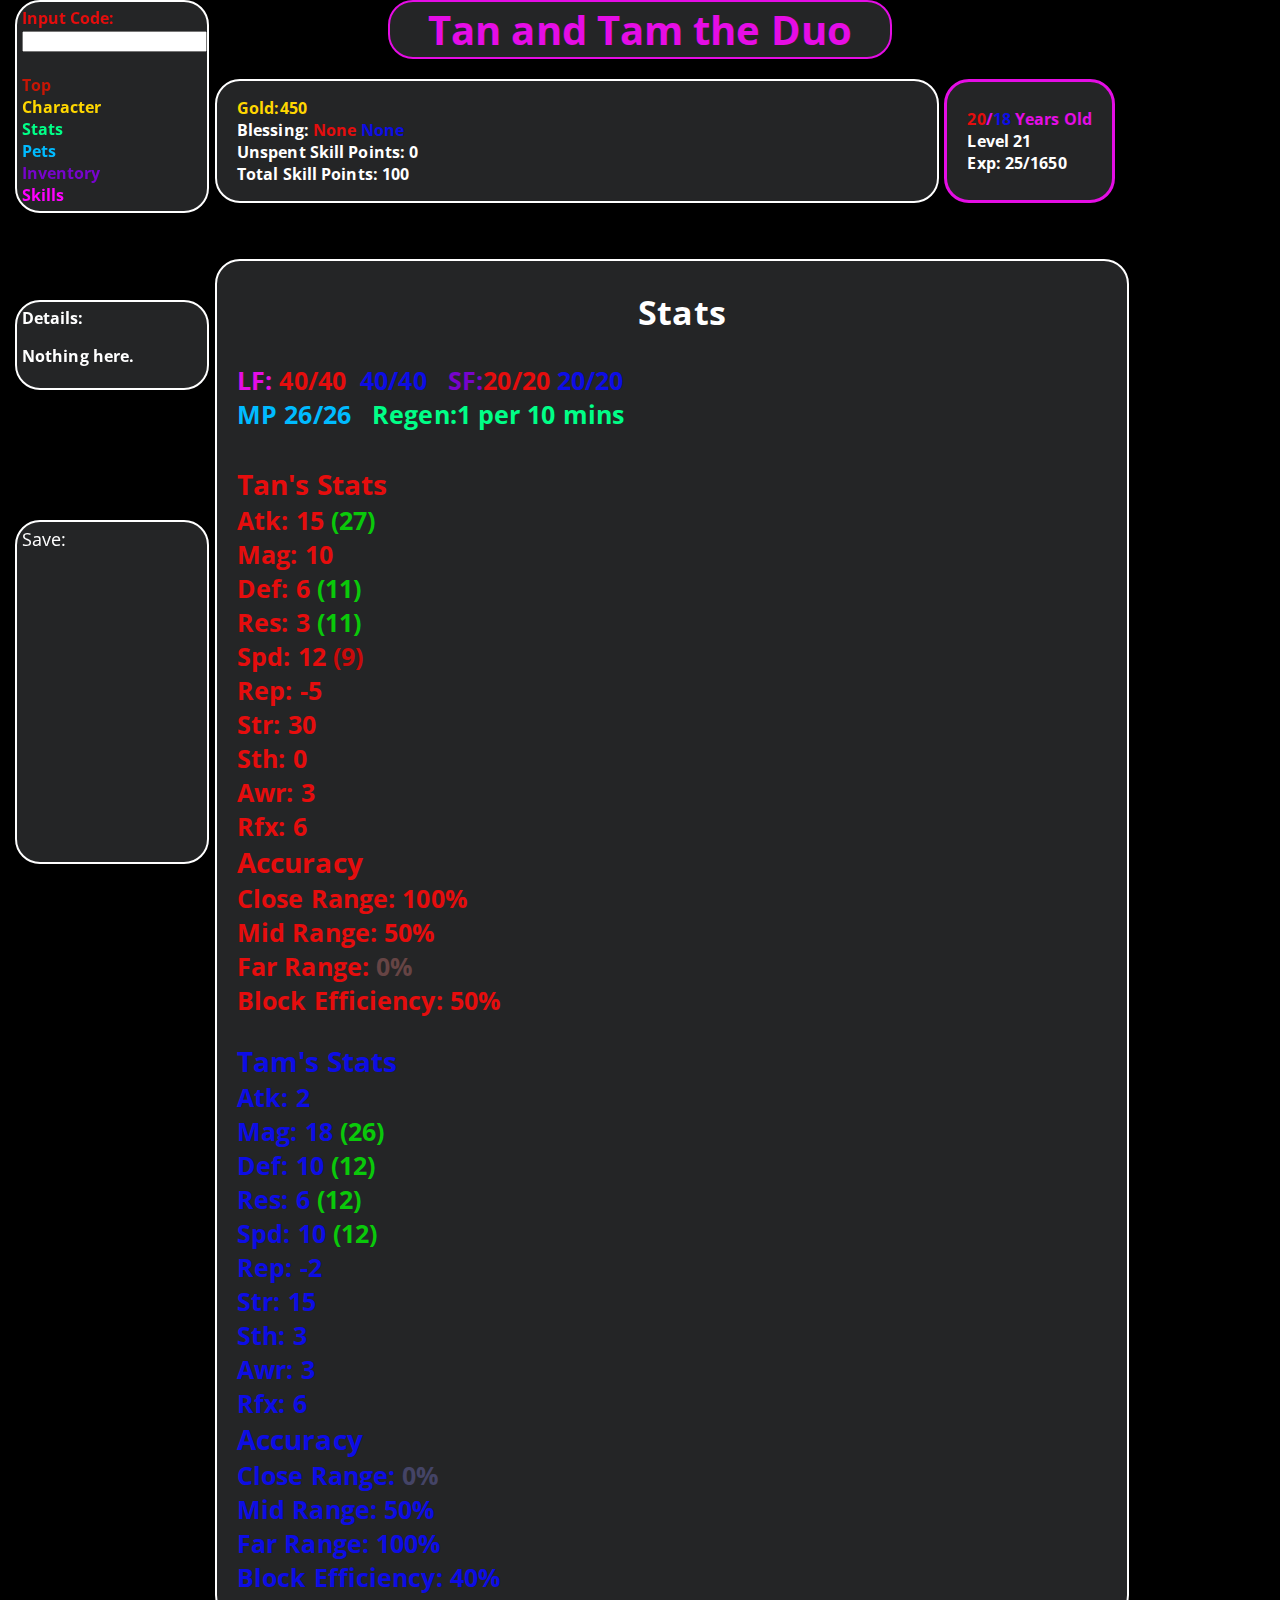
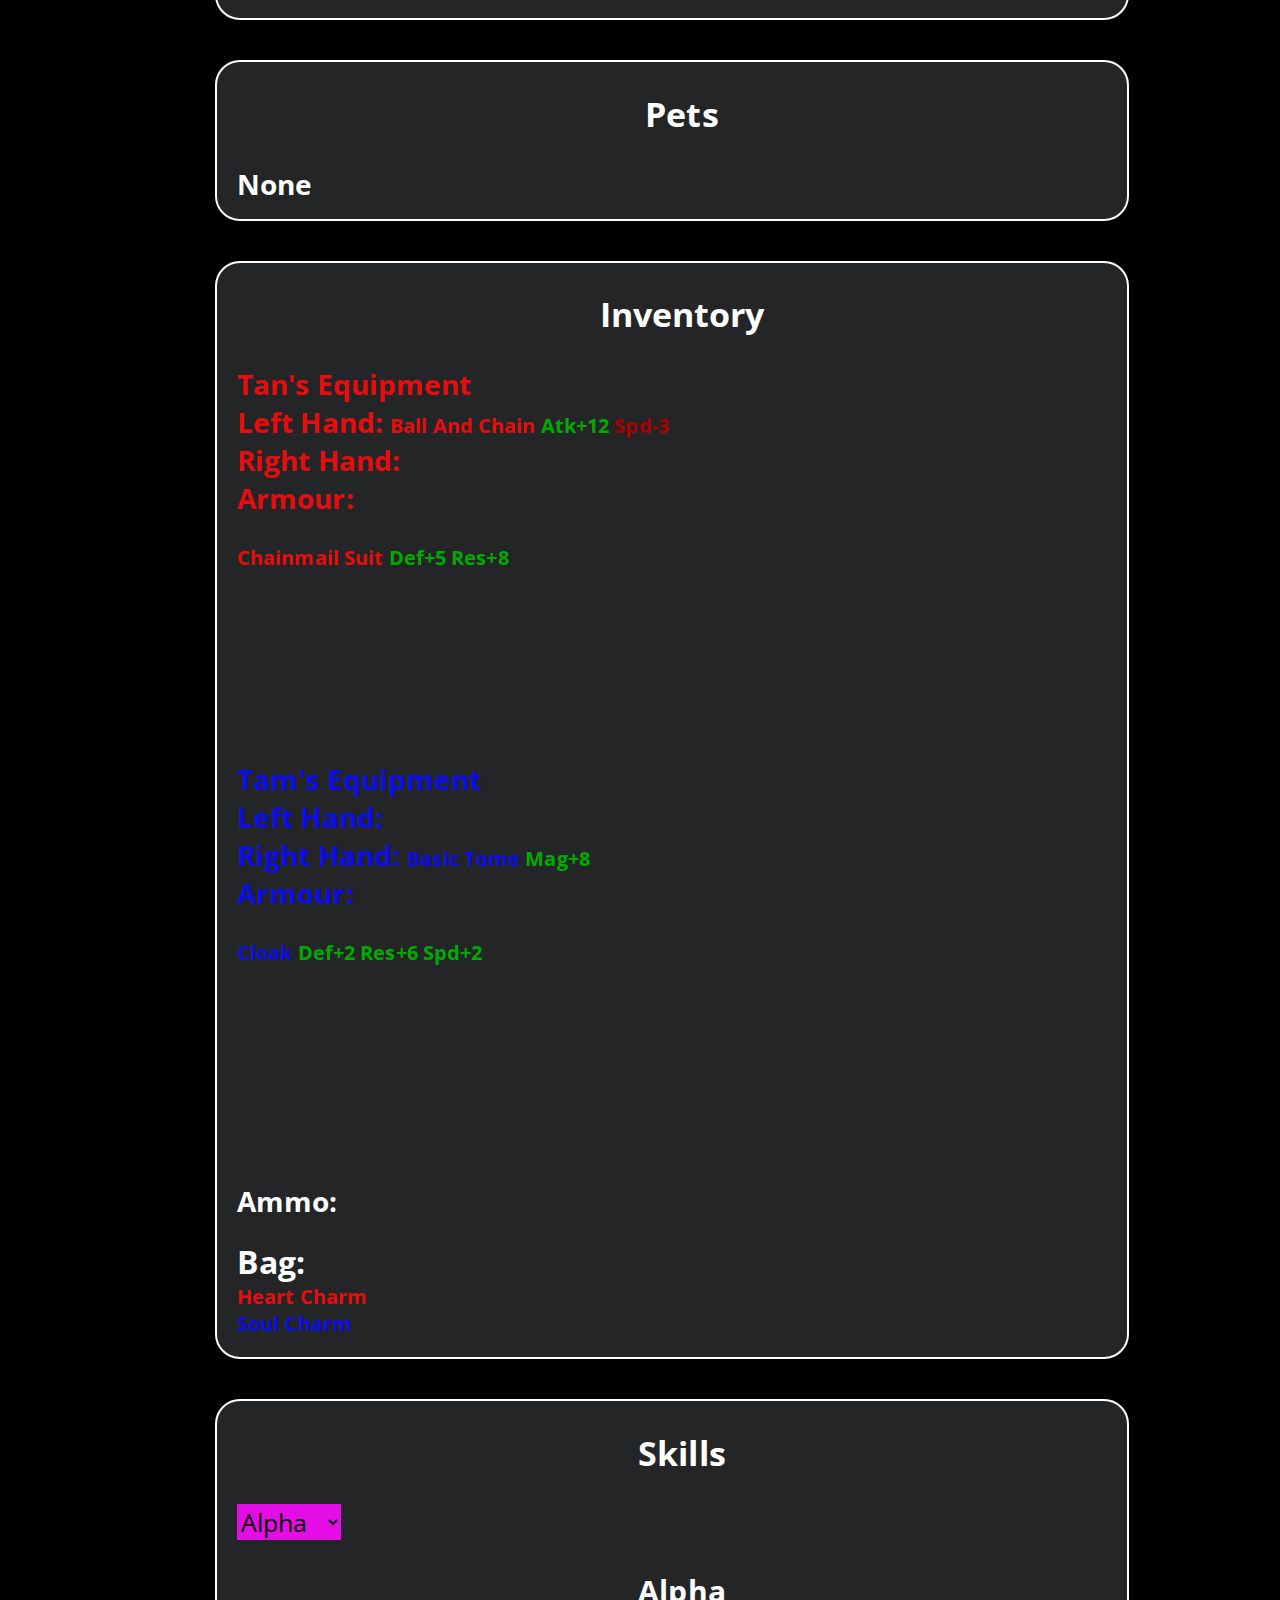
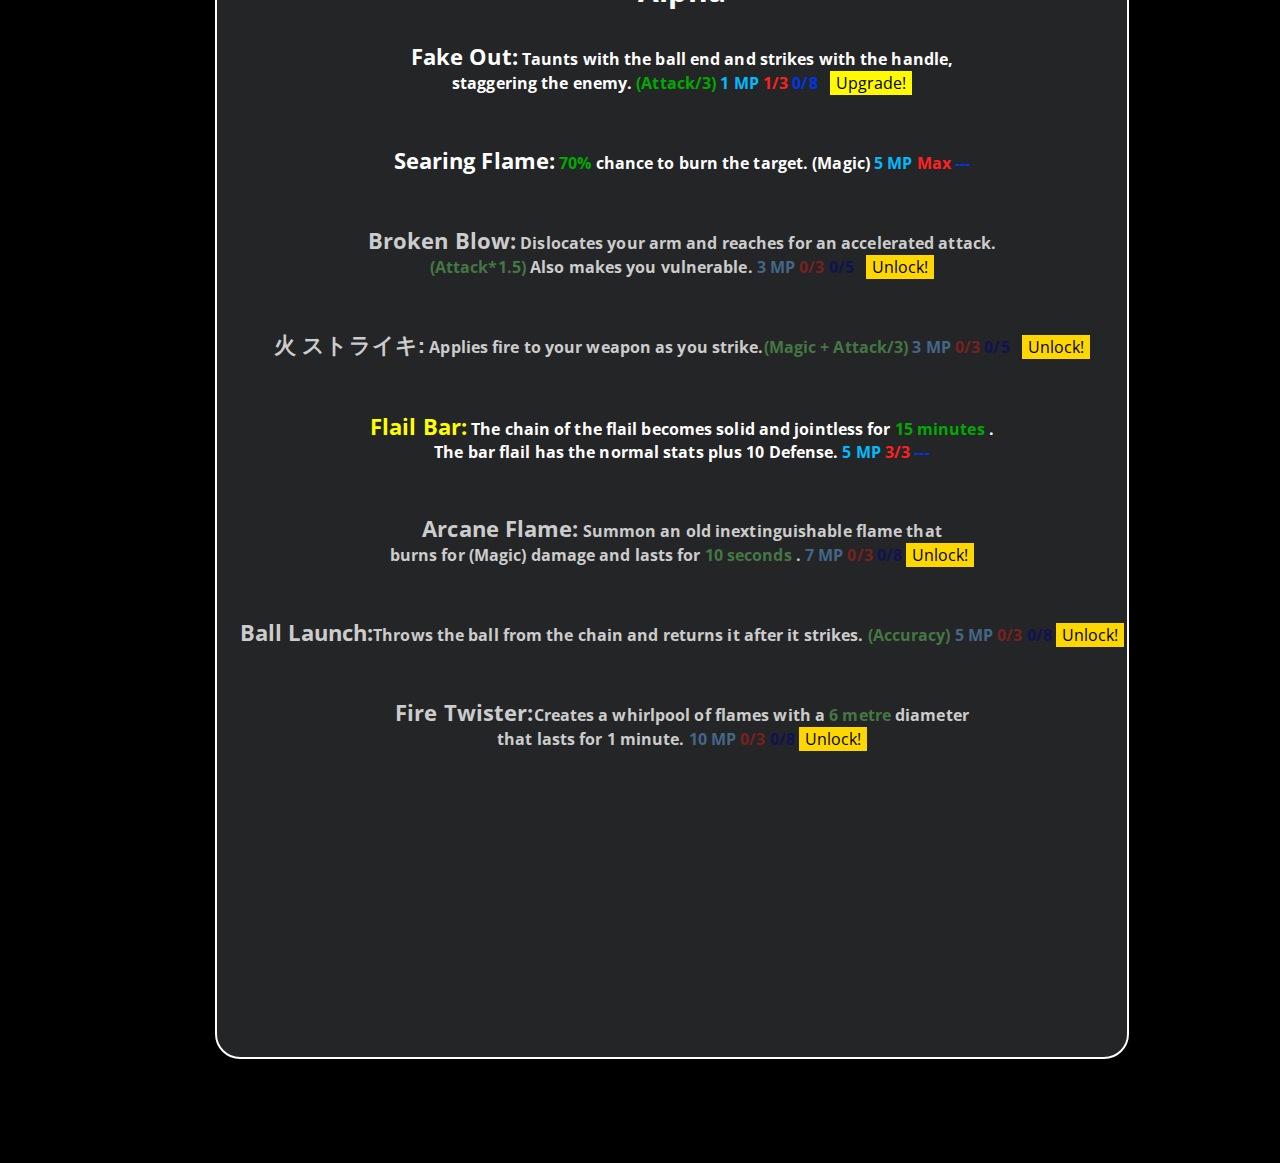
<file: TanTamSheet.html>
<!DOCTYPE html>
<html>

<head>
  <title>Tan and Tam The Duo</title>
  <link rel="stylesheet" type="text/css" href="TanTamSheet/AdvStyle.css">
  <link href="https://fonts.googleapis.com/css?family=Open+Sans" rel="stylesheet">
  <meta charset="utf-8" />
</head>
<div id=cmd class=white>
  <span id=charcheck>Input Code:</span><br>
  <input type="text" name="code" value="" id=command>
  <br> 
  <br> 
  <a href="#Name"> <span class=linkze> Top </span></a> <br>
  <a href="#stats0"> <span class=linkone> Character </span></a> <br>
  <a href="#stats1"> <span class=linktwo> Stats </span> </a> <br>
  <a href="#petstat"> <span class=linktre> Pets </span> </a> <br>
  <a href="#invspace"> <span class=linkfor> Inventory </span></a> <br>
  <a href="#skill"> <span class=linkfiv> Skills </span></a>
</div>
<div id=det class=white>
  Details:
  <p id=detail> </p>
</div>
  <div id=savediv>
      Save:
  </div>
<body>
  <div id="Name">
    <h1 id=name1>Tan and Tam the Duo</h1>
  </div>
  <div id="stats0">
    <p><span id=gold>Gold:<span id=coin>450</span></span> <br> <span id=bless>Blessing: <span class=alpha>None</span> <span class=omega> None </span></span> <br> <span id=usspts> Unspent Skill Points: <span id=us>-100</span></span> <br> <span id=tspts> Total Skill Points: <span id=ts>0</span></span><span id=psp class=boost5></span> </p>

  </div>
  <div id=other>
    <p><span id=age><span class=alpha>20</span>/<span class=omega>18</span> Years Old</span> <br> <span id=lvl> Level <span id=lv>1</span></span> <br> <span id=exp> Exp: <span id=holdxp>17225</span>/<span id=maxxp>100</span></span>
    </p>
  </div>
  <div id="stats1">
    <h2 class=statn>Stats</h2>
    <p id="str" , class="white">
      <span id="liv"><span class=duocolor>LF:</span> <span id=tlf>40</span>/<span id=mtlf>40</span> <span id=plf class=boost5></span> </span> &nbsp;<span id="partyboost"><span id=lf>40</span>/<span id=mlf>40</span></span> &nbsp; <span id="sf">SF:<span id=soul class=alpha>20</span><span class=alpha>/</span><span id=msoul class=alpha>20</span> <span id=osoul class=omega>20</span><span class=omega>/</span><span id=omsoul class=omega>20</span> </span> <br> <span class="mana"><span id=manapts>MP <span id=mp>26</span>/<span id=mmp>26</span></span></span> <span id=pmp class=boost5></span>&nbsp; <span id="regen">Regen:1 per 10 mins</span> <span id=statpts> </span> <br> <br> 
      <span class=balpha>Tan's Stats</span> <br> <span class=alpha>
        <span id=atklvl> Atk: <span id=atk>15</span> <span class="equipbuff"><span id=albrktl>(</span><span id=batkl></span><span id=albrktr>)</span> <span id=arbrktl>(</span><span id=batkr></span><span id=arbrktr>)</span></span></span><span class=boost1 id=patk></span><br> 
        <span id=maglvl> Mag: <span id=mag>10</span>  <span class="equipbuff"><span id=mbrktl>(</span><span id=bmag></span><span id=mbrktr>)</span></span></span><span class=boost1 id=pmag> </span><br> 
        <span id=deflvl> Def: <span id=def>6</span> <span class="equipbuff"><span id=dbrktl>(</span><span id=bdef></span><span id=dbrktr>)</span></span></span><span class=boost1 id=pdef> </span><br> 
        <span id=reslvl> Res: <span id=res>3</span>  <span class="equipbuff"><span id=rbrktl>(</span><span id=bres></span><span id=rbrktr>)</span></span></span><span class=boost1 id=pres> </span> <br>
        <span id=spdlvl> Spd: <span id=spd>12</span> <span class="equipbuff"><span id=sbrktl>(</span><span id=bspd></span><span id=sbrktr>)</span> </span></span><span class=boost1 id=pspd> </span> <br> 
        <span id=replvl> Rep: <span id=rep>-5</span></span><br> 
        <span id=strlvl> Str: <span id=stg>30</span> <span class="equipbuff"><span id=ibrktl>(</span><span id=bstr></span><span id=ibrktr>)</span></span></span><br>
        <span id=sthlvl> Sth: <span id=sth>0</span>  <span class="equipbuff"><span id=tbrktl>(</span><span id=bsth></span><span id=tbrktr>)</span></span></span><br> 
        <span id=awrlvl> Awr: <span id=awr>3</span>  <span class="equipbuff"><span id=wbrktl>(</span><span id=bawr></span><span id=wbrktr>)</span></span></span><br> 
        <span id=rfxlvl> Rfx: <span id=rfx>6 </span> <span class=equipbuff> <span id=xbrktl>(</span><span id=brfx></span><span id=xbrktr>)</span></span></span><br>   
        <span class=lilbigger>  Accuracy <br> </span> Close Range: <span id=closes><span id=closesight>100</span>%</span> <br> Mid Range: <span id=mids><span id=midsight>50</span>%</span>  <br> Far Range: <span id=fars><span id=farsight>0</span>%</span> 
      <br> <span id=blocklvl class=alpha> Block Efficiency: <span id=blockeff>50</span>%</span> </span> </p> 
        <p id=chars class=white> </p>  
    <p class=white> <span class=bomega> Tam's Stats </span> <br> <span class=lomega>
      <span id=oatklvl> Atk: <span id=oatk>2</span> <span class="equipbuff"><span id=oalbrktl>(</span><span id=obatkl></span><span id=oalbrktr>)</span> <span id=oarbrktl>(</span><span id=obatkr></span><span id=oarbrktr>)</span></span></span><span class=oboost1 id=opatk></span><br> 
        <span id=omaglvl> Mag: <span id=omag>18</span>  <span class="equipbuff"><span id=ombrktl>(</span><span id=obmag></span><span id=ombrktr>)</span></span></span><span class=oboost1 id=opmag> </span><br> 
        <span id=odeflvl> Def: <span id=odef>10</span> <span class="equipbuff"><span id=odbrktl>(</span><span id=obdef></span><span id=odbrktr>)</span></span></span><span class=oboost1 id=opdef> </span><br> 
        <span id=oreslvl> Res: <span id=ores>6</span>  <span class="equipbuff"><span id=orbrktl>(</span><span id=obres></span><span id=orbrktr>)</span></span></span><span class=oboost1 id=opres> </span> <br>
        <span id=ospdlvl> Spd: <span id=ospd>10</span> <span class="equipbuff"><span id=osbrktl>(</span><span id=obspd></span><span id=osbrktr>)</span> </span></span><span class=oboost1 id=opspd> </span> <br> 
        <span id=oreplvl> Rep: <span id=orep>-2</span></span><br> 
        <span id=ostrlvl> Str: <span id=ostg>15</span> <span class="equipbuff"><span id=oibrktl>(</span><span id=obstr></span><span id=oibrktr>)</span></span></span><br>
        <span id=osthlvl> Sth: <span id=osth>3</span>  <span class="equipbuff"><span id=otbrktl>(</span><span id=obsth></span><span id=otbrktr>)</span></span></span><br> 
        <span id=oawrlvl> Awr: <span id=oawr>3</span>  <span class="equipbuff"><span id=owbrktl>(</span><span id=obawr></span><span id=owbrktr>)</span></span></span><br> 
        <span id=orfxlvl> Rfx: <span id=orfx>6 </span> <span class=equipbuff> <span id=oxbrktl>(</span><span id=obrfx></span><span id=oxbrktr>)</span></span></span><br>   
        <span class=lilbigger>  Accuracy <br> </span> Close Range: <span id=ocloses><span id=oclosesight>0</span>%</span> <br> Mid Range: <span id=omids><span id=omidsight>50</span>%</span>  <br> Far Range: <span id=ofars><span id=ofarsight>100</span>%</span> 
      <br> <span id=oblocklvl class=omega> Block Efficiency: <span id=oblockeff>40</span>%</span> </span> </p>
    <p id=ochars class=white></p>
      
  </div>
  <div id="petstat">
    <h2 class=statn> Pets </h2>
    <p class="white"> <span class=lilbigger> <span id=pet1>None</span> </span>  </p>
  </div>
  <div id="invspace">
    <h2 class=statn>Inventory</h2>
    <p class="white" id=equip> <span class=alpha> <span class=lilbigger> Tan's Equipment </span> <br>
      <span class=lilbigger>Left Hand: </span> 
      
        <span id="lefthande"><span id=left>Ball And Chain</span> <span class=equipbuff><span id=anleft>Atk+</span><span id=aleft>12</span><span id=mnleft></span><span id=mleft></span><span id=dnleft></span><span id=dleft></span><span id=rnleft></span><span id=rleft></span><span id=snleft> Spd</span><span id=sleft>-3</span><span id=inleft></span><span id=ileft></span><span id=tnleft></span><span id=tleft></span><span id=wnleft></span><span id=wleft></span><span id=xnleft></span><span id=xleft></span></span></span> <br>
      
      <span class=lilbigger> Right Hand: </span> 
        <span id=righthande><span id=right></span> <span class=equipbuff><span id=anright></span><span id=aright></span><span id=mnright></span><span id=mright></span><span id=dnright></span><span id=dright></span><span id=rnright></span><span id=rright></span><span id=snright></span><span id=sright></span><span id=inright></span><span id=iright></span><span id=tnright></span><span id=tright></span><span id=wnright></span><span id=wright></span><span id=xnright></span><span id=xright></span></span></span> <br> 
      
      <span class=lilbigger> Armour: </span> <br>
      
      <span id=helme><span id=helm></span><span class=equipbuff><span id=anhelm></span><span id=ahelm></span><span id=mnhelm></span><span id=mhelm></span><span id=dnhelm></span><span id=dhelm></span><span id=rnhelm></span><span id=rhelm></span><span id=snhelm></span><span id=shelm></span><span id=inhelm></span><span id=ihelm></span><span id=tnhelm></span><span id=thelm></span><span id=wnhelm></span><span id=whelm></span><span id=xnhelm></span><span id=xhelm></span> </span> </span> <br>
        <span id=platee><span id=plate>Chainmail Suit</span> <span class=equipbuff><span id=anplate></span><span id=aplate></span><span id=mnplate></span><span id=mplate></span><span id=dnplate> Def+</span><span id=dplate>5</span><span id=rnplate> Res+</span><span id=rplate>8</span><span id=snplate> </span><span id=splate></span><span id=inplate></span><span id=iplate></span> <span id=tnplate></span><span id=tplate></span><span id=wnplate></span><span id=wplate></span><span id=xnplate></span><span id=xplate></span></span></span> <br>
      <span id=lege><span id=leg></span><span class=equipbuff><span id=anleg></span><span id=aleg></span><span id=mnleg></span><span id=mleg></span><span id=dnleg></span><span id=dleg></span><span id=rnleg></span><span id=rleg></span><span id=snleg></span><span id=sleg></span><span id=inleg></span><span id=ileg></span><span id=tnleg></span><span id=tleg></span><span id=wnleg></span><span id=wleg></span><span id=xnleg></span><span id=xleg></span> </span></span> <br>
      
      <span id=boote><span id=boot></span><span class=equipbuff><span id=anboot></span><span id=aboot></span><span id=mnboot></span><span id=mboot></span><span id=dnboot></span><span id=dboot></span><span id=rnboot></span><span id=rboot></span><span id=snboot></span><span id=sboot></span><span id=inboot></span><span id=iboot></span><span id=tnboot></span><span id=tboot></span><span id=wnboot></span><span id=wboot></span><span id=xnboot></span><span id=xboot></span></span></span><br>
      
        <span id=acc1e><span id=acc1> </span> <span class=equipbuff>  <span id=anacc1></span><span id=aacc1></span><span id=mnacc1></span><span id=macc1></span><span id=dnacc1></span><span id=dacc1></span><span id=rnacc1></span><span id=racc1></span><span id=snacc1></span><span id=sacc1></span><span id=inacc1></span><span id=iacc1></span><span id=tnacc1></span><span id=tacc1></span><span id=wnacc1></span><span id=wacc1></span><span id=xnacc1></span><span id=xacc1></span></span></span> <br>
      
      <span id=acc2e><span id=acc2></span><span class=equipbuff><span id=anacc2></span><span id=aacc2></span><span id=mnacc2></span><span id=macc2></span><span id=dnacc2></span><span id=dacc2></span><span id=rnacc2></span><span id=racc2></span><span id=snacc2></span><span id=sacc2></span><span id=inacc2></span><span id=iacc2></span><span id=tnacc2></span><span id=tacc2></span><span id=wnacc2></span><span id=wacc2></span><span id=xnacc2></span><span id=xacc2></span> </span></span> <br>
      
     <span id=acc3e><span id=acc3></span><span class=equipbuff><span id=anacc3></span><span id=aacc3></span><span id=mnacc3></span><span id=macc3></span><span id=dnacc3></span><span id=dacc3></span><span id=rnacc3></span><span id=racc3></span><span id=snacc3></span><span id=sacc3></span><span id=inacc3></span><span id=iacc3></span><span id=tnacc3></span><span id=tacc3></span><span id=wnacc3></span><span id=wacc3></span><span id=xnacc3></span><span id=xacc3></span> </span></span> <br>
      
      <span id=acc4e><span id=acc4></span><span class=equipbuff><span id=anacc4></span><span id=aacc4></span><span id=mnacc4></span><span id=macc4></span><span id=dnacc4></span><span id=dacc4></span><span id=rnacc4></span><span id=racc4></span><span id=snacc4></span><span id=sacc4></span><span id=inacc4></span><span id=iacc4></span><span id=tnacc4></span><span id=tacc4></span><span id=wnacc4></span><span id=wacc4></span><span id=xnacc4></span><span id=xacc4></span> </span></span> <br>
      
      <span id=acc5e><span id=acc5></span><span class=equipbuff><span id=anacc5></span><span id=aacc5></span><span id=mnacc5></span><span id=macc5></span><span id=dnacc5></span><span id=dacc5></span><span id=rnacc5></span><span id=racc5></span><span id=snacc5></span><span id=sacc5></span><span id=inacc5></span><span id=iacc5></span><span id=tnacc5></span><span id=tacc5></span><span id=wnacc5></span><span id=wacc5></span><span id=xnacc5></span><span id=xacc5></span> </span></span> <br>
      
      <span id=capee><span id=cape></span> <span class=equipbuff><span id=ancape></span><span id=acape></span><span id=mncape></span><span id=mcape></span><span id=dncape></span><span id=dcape></span><span id=rncape></span><span id=rcape></span> <span id=sncape></span><span id=scape></span><span id=incape></span><span id=icape></span><span id=tncape></span><span id=tcape></span><span id=wncape></span><span id=wcape></span><span id=xncape></span><span id=xcape></span></span></span>
      </span>
       <span class=omega> <span class=lilbigger> Tam's Equipment </span> <br>
      <span class=lilbigger>Left Hand: </span> 
      
        <span id=olefthande><span id=oleft></span> <span class=equipbuff><span id=oanleft></span><span id=oaleft></span><span id=omnleft></span><span id=omleft></span><span id=odnleft></span><span id=odleft></span><span id=ornleft></span><span id=orleft></span><span id=osnleft></span><span id=osleft></span><span id=oinleft></span><span id=oileft></span><span id=otnleft></span><span id=otleft></span><span id=ownleft></span><span id=owleft></span><span id=oxnleft></span><span id=oxleft></span></span></span> <br>
      
      <span class=lilbigger> Right Hand: </span> 
        <span id=orighthande><span id=oright>Basic Tome</span> <span class=equipbuff><span id=oanright></span><span id=oaright></span><span id=omnright> Mag+</span><span id=omright>8</span><span id=odnright></span><span id=odright></span><span id=ornright></span><span id=orright></span><span id=osnright></span><span id=osright></span><span id=oinright></span><span id=oiright></span><span id=otnright></span><span id=otright></span><span id=ownright></span><span id=owright></span><span id=oxnright></span><span id=oxright></span></span></span> <br> 
      
      <span class=lilbigger> Armour: </span> <br>
      
      <span id=ohelme><span id=ohelm></span><span class=equipbuff><span id=oanhelm></span><span id=oahelm></span><span id=omnhelm></span><span id=omhelm></span><span id=odnhelm></span><span id=odhelm></span><span id=ornhelm></span><span id=orhelm></span><span id=osnhelm></span><span id=oshelm></span><span id=oinhelm></span><span id=oihelm></span><span id=otnhelm></span><span id=othelm></span><span id=ownhelm></span><span id=owhelm></span><span id=oxnhelm></span><span id=oxhelm></span> </span> </span> <br>
        <span id=oplatee><span id=oplate>Cloak</span> <span class=equipbuff><span id=oanplate></span><span id=oaplate></span><span id=omnplate></span><span id=omplate></span><span id=odnplate>Def+</span><span id=odplate>2</span><span id=ornplate> Res+</span><span id=orplate>6</span><span id=osnplate> Spd+</span><span id=osplate>2</span><span id=oinplate></span><span id=oiplate></span> <span id=otnplate></span><span id=otplate></span><span id=ownplate></span><span id=owplate></span><span id=oxnplate></span><span id=oxplate></span></span></span> <br>
      <span id=olege><span id=oleg></span><span class=equipbuff><span id=oanleg></span><span id=oaleg></span><span id=omnleg></span><span id=omleg></span><span id=odnleg></span><span id=odleg></span><span id=ornleg></span><span id=orleg></span><span id=osnleg></span><span id=osleg></span><span id=oinleg></span><span id=oileg></span><span id=otnleg></span><span id=otleg></span><span id=ownleg></span><span id=owleg></span><span id=oxnleg></span><span id=oxleg></span> </span></span> <br>
      
      <span id=oboote><span id=oboot></span><span class=equipbuff><span id=oanboot></span><span id=oaboot></span><span id=omnboot></span><span id=omboot></span><span id=odnboot></span><span id=odboot></span><span id=ornboot></span><span id=orboot></span><span id=osnboot></span><span id=osboot></span><span id=oinboot></span><span id=oiboot></span><span id=otnboot></span><span id=otboot></span><span id=ownboot></span><span id=owboot></span><span id=oxnboot></span><span id=oxboot></span></span></span><br>
      
        <span id=oacc1e><span id=oacc1> </span> <span class=equipbuff> <span id=oanacc1></span><span id=oaacc1></span><span id=omnacc1></span><span id=omacc1></span><span id=odnacc1></span><span id=odacc1></span><span id=ornacc1></span><span id=oracc1></span><span id=osnacc1></span><span id=osacc1></span><span id=oinacc1></span><span id=oiacc1></span><span id=otnacc1></span><span id=otacc1></span><span id=ownacc1></span><span id=owacc1></span><span id=oxnacc1></span><span id=oxacc1></span></span></span> <br>
      
      <span id=oacc2e><span id=oacc2></span><span class=equipbuff><span id=oanacc2></span><span id=oaacc2></span><span id=omnacc2></span><span id=omacc2></span><span id=odnacc2></span><span id=odacc2></span><span id=ornacc2></span><span id=oracc2></span><span id=osnacc2></span><span id=osacc2></span><span id=oinacc2></span><span id=oiacc2></span><span id=otnacc2></span><span id=otacc2></span><span id=ownacc2></span><span id=owacc2></span><span id=oxnacc2></span><span id=oxacc2></span> </span></span> <br>
      
     <span id=oacc3e><span id=oacc3></span><span class=equipbuff><span id=oanacc3></span><span id=oaacc3></span><span id=omnacc3></span><span id=omacc3></span><span id=odnacc3></span><span id=odacc3></span><span id=ornacc3></span><span id=oracc3></span><span id=osnacc3></span><span id=osacc3></span><span id=oinacc3></span><span id=oiacc3></span><span id=otnacc3></span><span id=otacc3></span><span id=ownacc3></span><span id=owacc3></span><span id=oxnacc3></span><span id=oxacc3></span> </span></span> <br>
      
      <span id=oacc4e><span id=oacc4></span><span class=equipbuff><span id=oanacc4></span><span id=oaacc4></span><span id=omnacc4></span><span id=omacc4></span><span id=odnacc4></span><span id=odacc4></span><span id=ornacc4></span><span id=oracc4></span><span id=osnacc4></span><span id=osacc4></span><span id=oinacc4></span><span id=oiacc4></span><span id=otnacc4></span><span id=otacc4></span><span id=ownacc4></span><span id=owacc4></span><span id=oxnacc4></span><span id=oxacc4></span> </span></span> <br>
      
      <span id=oacc5e><span id=oacc5></span><span class=equipbuff><span id=oanacc5></span><span id=oaacc5></span><span id=omnacc5></span><span id=omacc5></span><span id=odnacc5></span><span id=odacc5></span><span id=ornacc5></span><span id=oracc5></span><span id=osnacc5></span><span id=osacc5></span><span id=oinacc5></span><span id=oiacc5></span><span id=otnacc5></span><span id=otacc5></span><span id=ownacc5></span><span id=owacc5></span><span id=oxnacc5></span><span id=oxacc5></span> </span></span> <br>
      
      <span id=ocapee><span id=ocape></span> <span class=equipbuff><span id=oancape></span><span id=oacape></span><span id=omncape></span><span id=omcape></span><span id=odncape></span><span id=odcape></span><span id=orncape></span><span id=orcape></span> <span id=osncape></span><span id=oscape></span><span id=oincape></span><span id=oicape></span><span id=otncape></span><span id=otcape></span><span id=owncape></span><span id=owcape></span><span id=oxncape></span><span id=oxcape></span></span></span>
      </span>
      <br> <span class=lilbigger> Ammo: </span> <br> <span id=throw></span></p>
    <p class="white" , id="equip2"> <span class=mobigger> Bag: </span> <br> <span id=bagbro> <span id=i0022 class=alpha>Heart Charm <br> </span> <span id=i0023 class=omega>Soul Charm <br> </span>   </span> </p>
  </div>
  
  <div id=skill>
    <h2 class=statn>Skills</h2>
    <select id=wow>
    <option value="1" id=alphaskill>Alpha</option>
    <option value="2" id=omegaskill>Omega</option>
    <option value="3" id=duoskill>Duo</option>
    </select>
    <div id=skl>
    <h3 class=white id=category></h3>
    <p id=begin1></p> <br>
    <p id=begin2></p> <br>
    <p id=begin3></p> <br>
    <p id=begin4></p> <br>
    <p id=moderate1></p> <br>
    <p id=moderate2></p> <br>
    <p id=moderate3></p> <br>
    <p id=moderate4></p> <br>
    <p id=advance1></p> <br>
    <p id=advance2></p> <br>
    <p id=advance3></p> <br>
    <p id=advance4></p> <br>
    <p id=master1></p> <br>
    <p id=master2></p> <br>
    <p id=master3></p> <br>
    <p id=master4></p> <br>
    </div>
  </div>
  

  <script src="p5.js"></script>
  <script src="https://ajax.googleapis.com/ajax/libs/jquery/3.3.1/jquery.min.js"></script>
  <script src="TanTamSheet/BuffStuff.js"></script>
  <script src="VariableStoofs/TanTamGlobalVariables.js"></script>
  <script src="TanTamSheet/EquipUpdate.js"></script>
  <script src="TanTamSheet/ConsoleFunctions.js"></script>
  <script src="TanTamSheet/Skills.js"></script>
  <script src="TanTamSheet/Details.js"></script>
  <script src="TanTamSheet/BattleScript.js"></script>


</body>

</html>
</file>
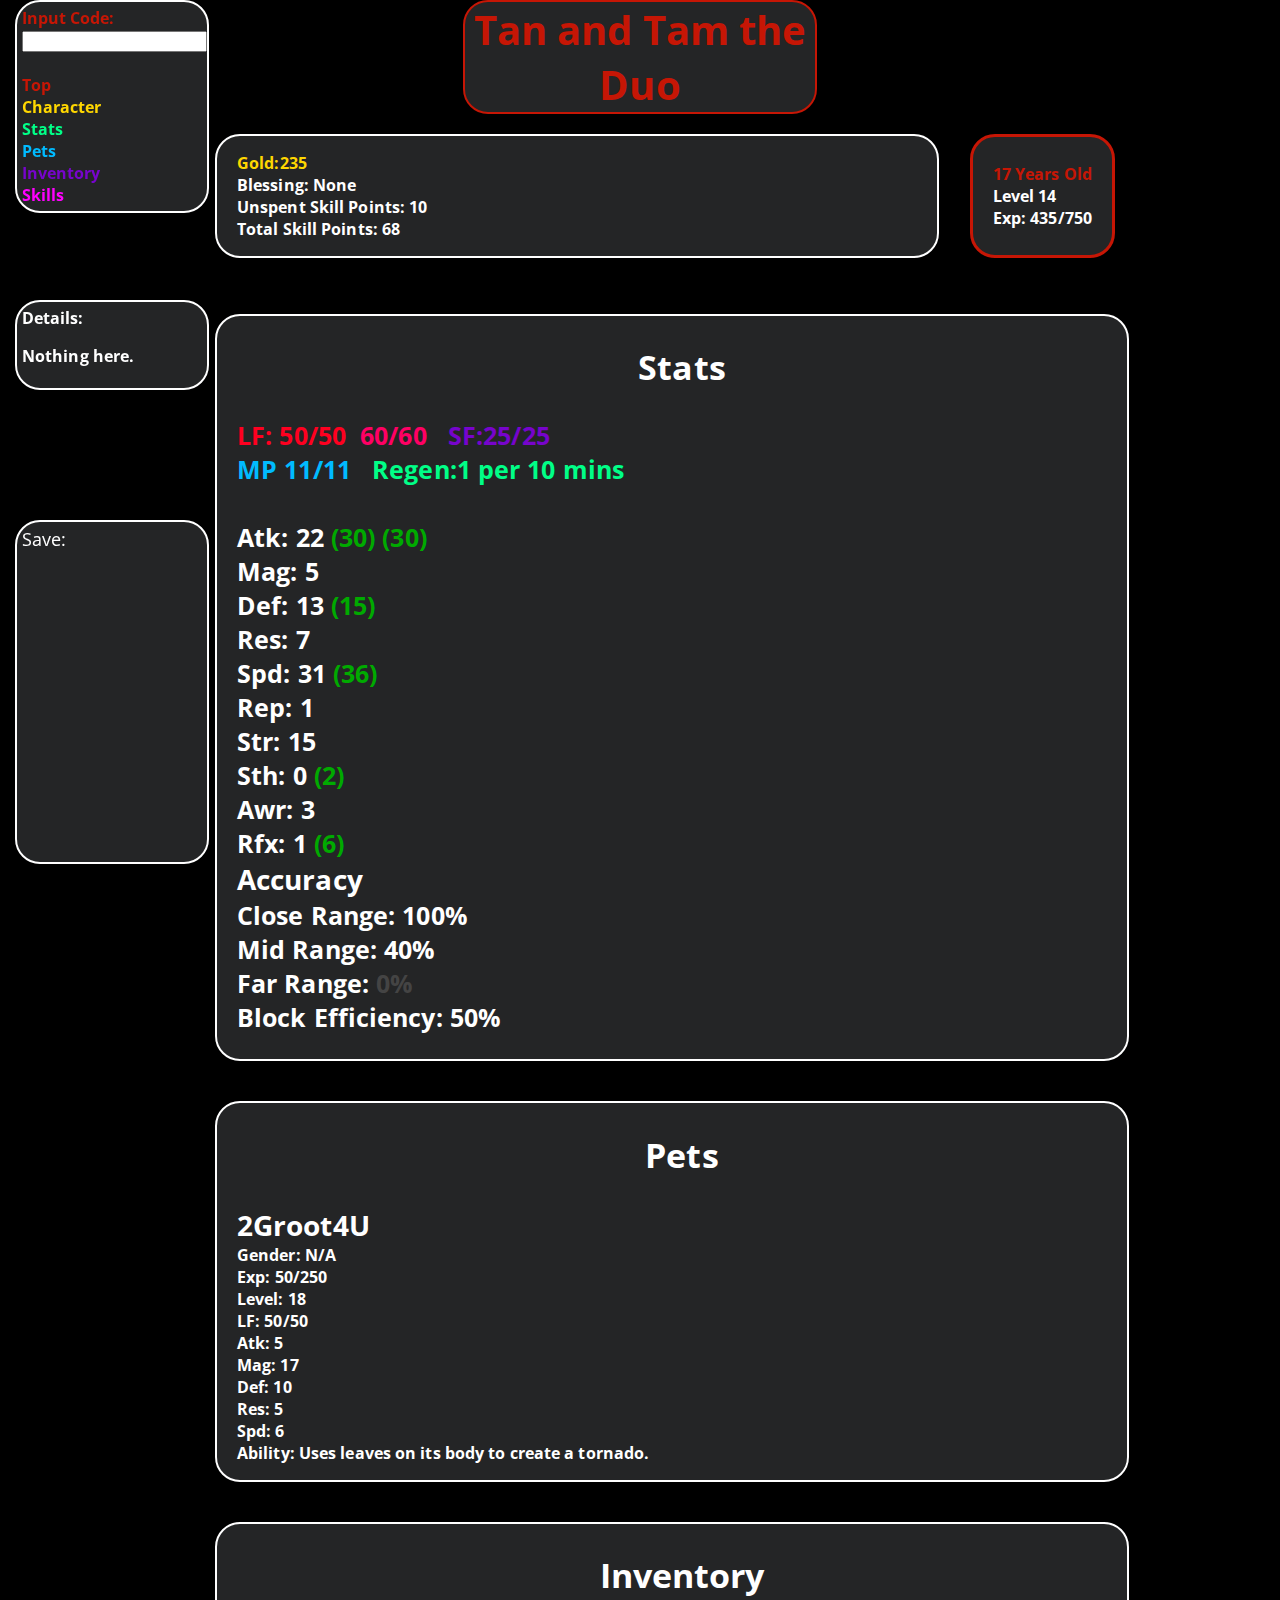
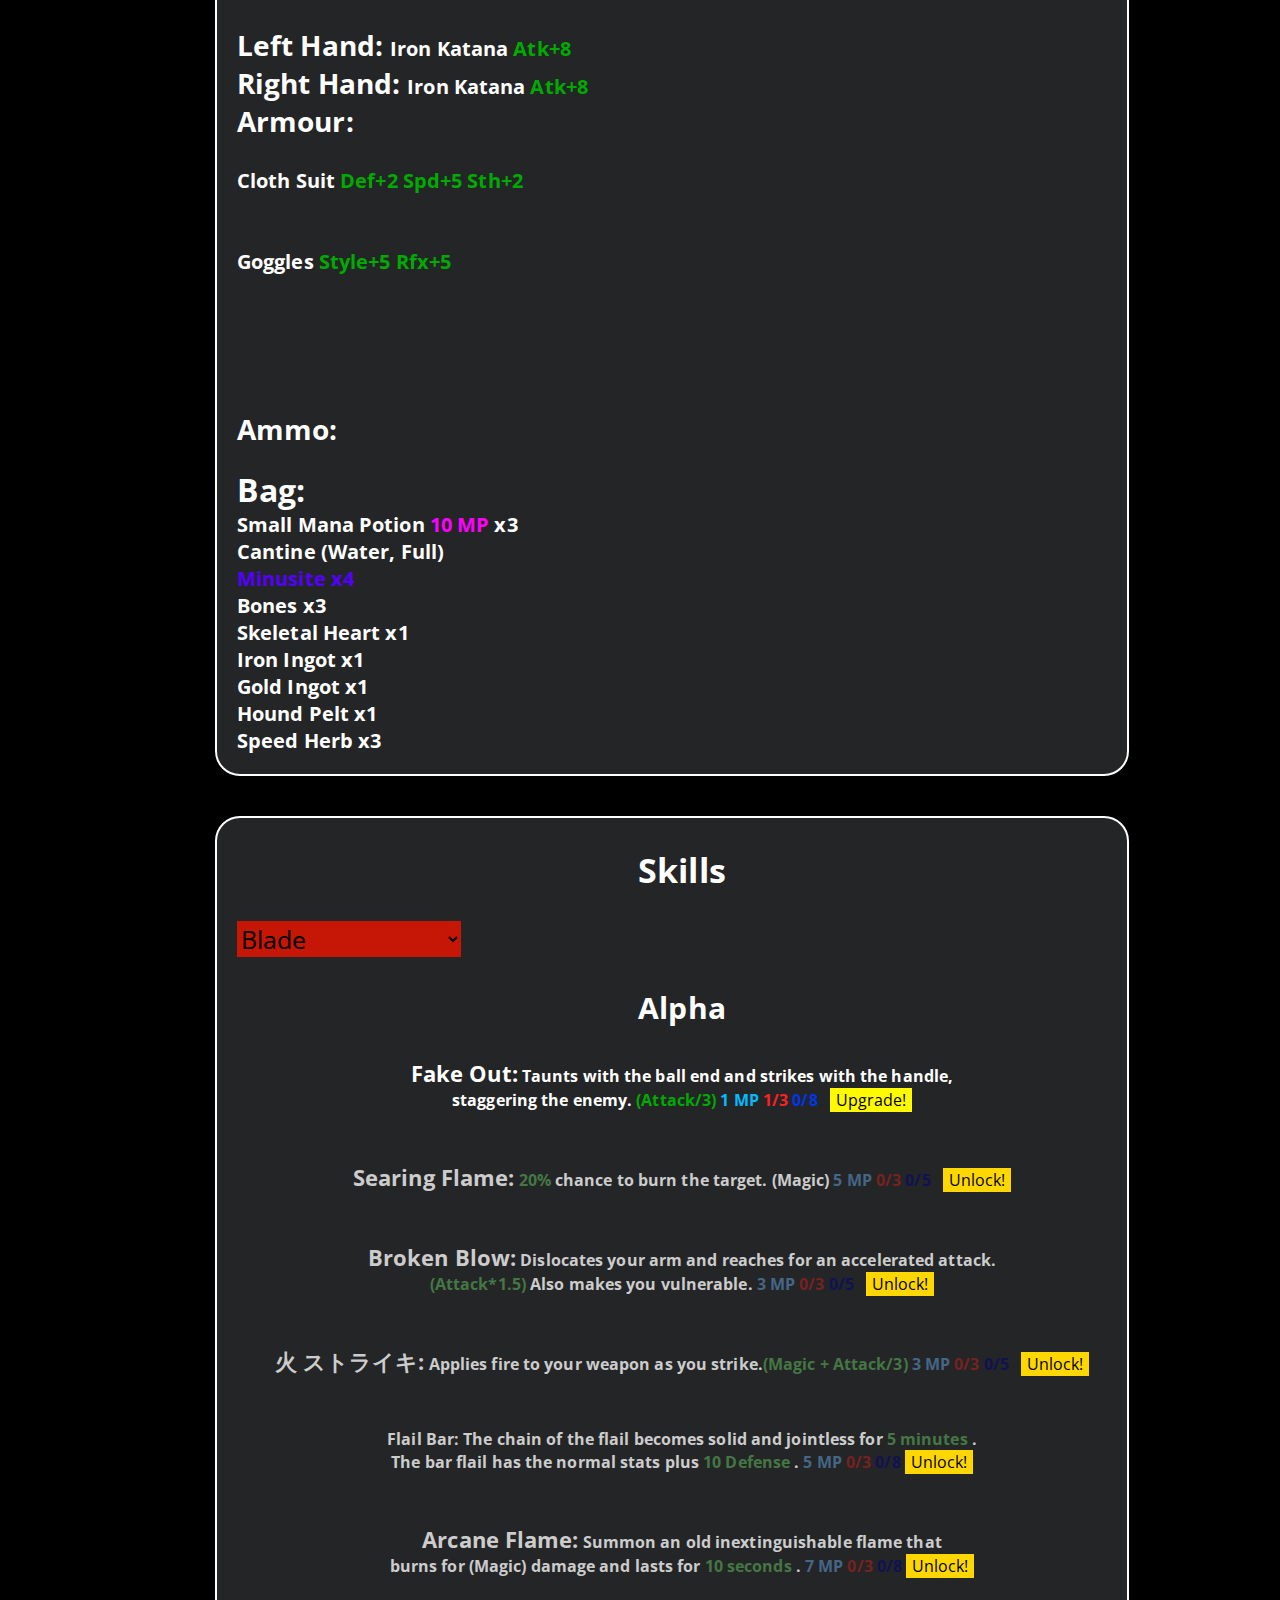
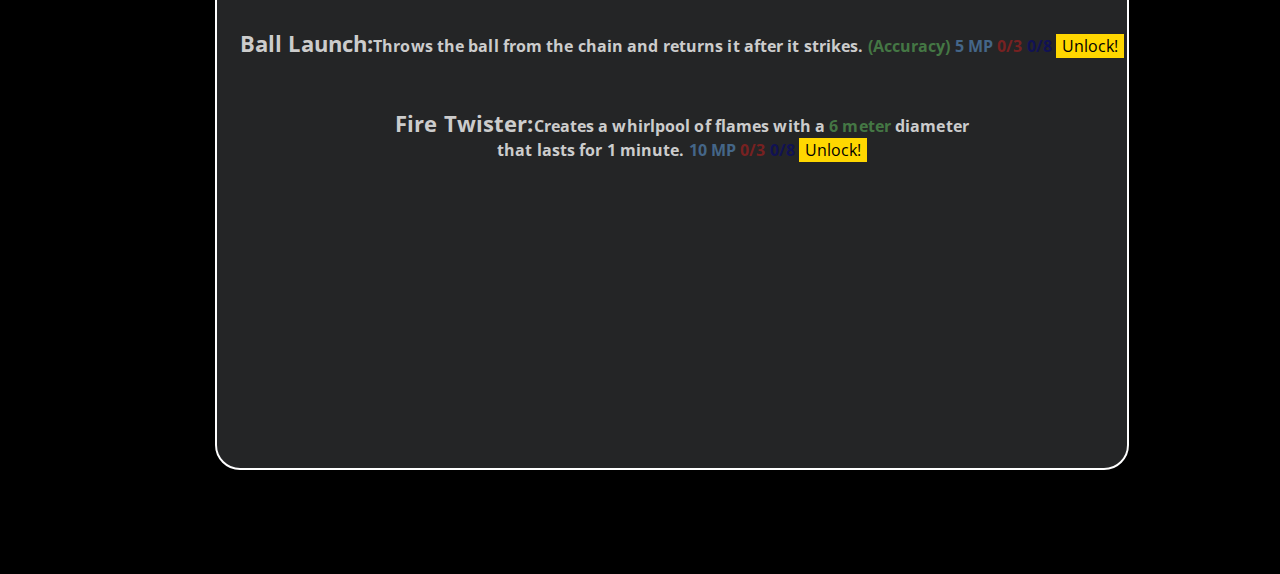
<file: TemplateSheet.html>
<!DOCTYPE html>
<html>

<head>
  <title>Tan and Tam The Duo</title>
  <link rel="stylesheet" type="text/css" href="TemplateSheet/AdvStyle.css">
  <link href="https://fonts.googleapis.com/css?family=Open+Sans" rel="stylesheet">

</head>
<div id=cmd class=white>
  Input Code:<br>
  <input type="text" name="code" value="" id=command>
  <br> 
  <br> 
  <a href="#Name"> <span class=linkze> Top </span></a> <br>
  <a href="#stats0"> <span class=linkone> Character </span></a> <br>
  <a href="#stats1"> <span class=linktwo> Stats </span> </a> <br>
  <a href="#petstat"> <span class=linktre> Pets </span> </a> <br>
  <a href="#invspace"> <span class=linkfor> Inventory </span></a> <br>
  <a href="#skill"> <span class=linkfiv> Skills </span></a>
</div>
<div id=det class=white>
  Details:
  <p id=detail> </p>
</div>
  <div id=savediv>
      Save:
  </div>
<body>
  <div id="Name">
    <h1 id=name1>Tan and Tam the Duo</h1>
  </div>
  <div id="stats0">
    <p><span id=gold>Gold:<span id=coin>235</span></span> <br> <span id=bless>Blessing: None</span> <br> <span id=usspts> Unspent Skill Points: <span id=us>-55</span></span> <br> <span id=tspts> Total Skill Points: <span id=ts>3</span></span><span id=psp class=boost5></span> </p>

  </div>
  <div id=other>
    <p><span id=age>17 Years Old</span> <br> <span id=lvl> Level <span id=lv>1</span></span> <br> <span id=exp> Exp: <span id=holdxp>5635</span>/<span id=maxxp>100</span></span>
    </p>
  </div>
  <div id="stats1">
    <h2 class=statn>Stats</h2>
    <p id="str" , class="white">
      <span id="liv">LF: <span id=tlf>50</span>/<span id=mtlf>50</span> <span id=plf class=boost5></span> </span> &nbsp;<span id="partyboost"><span id=lf>60</span>/<span id=mlf>60</span></span> &nbsp; <span id="sf">SF:<span id=soul>25</span>/<span id=msoul>25</span></span> <br> <span class="mana"><span id=manapts>MP <span id=mp>11</span>/<span id=mmp>11</span></span></span> <span id=pmp class=boost5></span>&nbsp; <span id="regen">Regen:1 per 10 mins</span> <span id=statpts> </span> <br> <br> 
        <span id=atklvl> Atk: <span id=atk>22</span> <span class="equipbuff"><span id=albrktl>(</span><span id=batkl></span><span id=albrktr>)</span> <span id=arbrktl>(</span><span id=batkr></span><span id=arbrktr>)</span></span></span><span class=boost1 id=patk></span><br> 
        <span id=maglvl> Mag: <span id=mag>5</span>  <span class="equipbuff"><span id=mbrktl>(</span><span id=bmag></span><span id=mbrktr>)</span></span></span><span class=boost1 id=pmag> </span><br> 
        <span id=deflvl> Def: <span id=def>13</span> <span class="equipbuff"><span id=dbrktl>(</span><span id=bdef></span><span id=dbrktr>)</span></span></span><span class=boost1 id=pdef> </span><br> 
        <span id=reslvl> Res: <span id=res>7</span>  <span class="equipbuff"><span id=rbrktl>(</span><span id=bres></span><span id=rbrktr>)</span></span></span><span class=boost1 id=pres> </span> <br>
        <span id=spdlvl> Spd: <span id=spd>31</span> <span class="equipbuff"><span id=sbrktl>(</span><span id=bspd></span><span id=sbrktr>)</span> </span></span><span class=boost1 id=pspd> </span> <br> 
        <span id=replvl> Rep: <span id=rep>1</span></span><br> 
        <span id=strlvl> Str: <span id=stg>15</span> <span class="equipbuff"><span id=ibrktl>(</span><span id=bstr></span><span id=ibrktr>)</span></span></span><br>
        <span id=sthlvl> Sth: <span id=sth>0</span>  <span class="equipbuff"><span id=tbrktl>(</span><span id=bsth></span><span id=tbrktr>)</span></span></span><br> 
        <span id=awrlvl> Awr: <span id=awr>3</span>  <span class="equipbuff"><span id=wbrktl>(</span><span id=bawr></span><span id=wbrktr>)</span></span></span><br> 
        <span id=rfxlvl> Rfx: <span id=rfx>1 </span> <span class=equipbuff> <span id=xbrktl>(</span><span id=brfx></span><span id=xbrktr>)</span></span></span><br>   
        <span class=lilbigger>  Accuracy <br> </span> Close Range: <span id=closes><span id=closesight>100</span>%</span> <br> Mid Range: <span id=mids><span id=midsight>40</span>%</span>  <br> Far Range: <span id=fars><span id=farsight>0</span>%</span> 
        <br> <span id=blocklvl class=white> Block Efficiency: <span id=blockeff>50</span>%</span> </p>
        <p id=chars class=white> </p>  
  </div>
  <div id="petstat">
    <h2 class=statn> Pets </h2>
    <p class="white"> <span class=lilbigger> <span id=pet1>2Groot4U</span> </span> <br> Gender: N/A <br>
      Exp: <span id=pholdxp>2770</span>/<span id=pmaxxp>80</span> <br> Level: <span id=plv>1</span> <br> LF: 50/50 <br> Atk: 5 <br> Mag: 17 <br> Def: 10 <br> Res: 5 <br> Spd: 6 <br> Ability: Uses leaves on its body to create a tornado. </p>
  </div>
  <div id="invspace">
    <h2 class=statn>Inventory</h2>
    <p class="white" id=equip>
      <span class=lilbigger>Left Hand: </span> 
      
        <span id="lefthande"><span id=left>Iron Katana</span> <span class=equipbuff><span id=anleft>Atk+</span><span id=aleft>8</span><span id=mnleft></span><span id=mleft></span><span id=dnleft></span><span id=dleft></span><span id=rnleft></span><span id=rleft></span><span id=snleft></span><span id=sleft></span><span id=inleft></span><span id=ileft></span><span id=tnleft></span><span id=tleft></span><span id=wnleft></span><span id=wleft></span><span id=xnleft></span><span id=xleft></span></span></span> <br>
      
      <span class=lilbigger> Right Hand: </span> 
        <span id=righthande><span id=right>Iron Katana</span> <span class=equipbuff><span id=anright>Atk+</span><span id=aright>8</span><span id=mnright></span><span id=mright></span><span id=dnright></span><span id=dright></span><span id=rnright></span><span id=rright></span><span id=snright></span><span id=sright></span><span id=inright></span><span id=iright></span><span id=tnright></span><span id=tright></span><span id=wnright></span><span id=wright></span><span id=xnright></span><span id=xright></span></span></span> <br> 
      
      <span class=lilbigger> Armour: </span> <br>
      
      <span id=helme><span id=helm></span><span class=equipbuff><span id=anhelm></span><span id=ahelm></span><span id=mnhelm></span><span id=mhelm></span><span id=dnhelm></span><span id=dhelm></span><span id=rnhelm></span><span id=rhelm></span><span id=snhelm></span><span id=shelm></span><span id=inhelm></span><span id=ihelm></span><span id=tnhelm></span><span id=thelm></span><span id=wnhelm></span><span id=whelm></span><span id=xnhelm></span><span id=xhelm></span> </span> </span> <br>
        <span id=platee><span id=plate>Cloth Suit</span> <span class=equipbuff><span id=anplate></span><span id=aplate></span><span id=mnplate></span><span id=mplate></span><span id=dnplate>Def+</span><span id=dplate>2</span><span id=rnplate></span><span id=rplate></span><span id=snplate> Spd+</span><span id=splate>5</span><span id=inplate></span><span id=iplate></span> <span id=tnplate>Sth+</span><span id=tplate>2</span><span id=wnplate></span><span id=wplate></span><span id=xnplate></span><span id=xplate></span></span></span> <br>
      <span id=lege><span id=leg></span><span class=equipbuff><span id=anleg></span><span id=aleg></span><span id=mnleg></span><span id=mleg></span><span id=dnleg></span><span id=dleg></span><span id=rnleg></span><span id=rleg></span><span id=snleg></span><span id=sleg></span><span id=inleg></span><span id=ileg></span><span id=tnleg></span><span id=tleg></span><span id=wnleg></span><span id=wleg></span><span id=xnleg></span><span id=xleg></span> </span></span> <br>
      
      <span id=boote><span id=boot></span><span class=equipbuff><span id=anboot></span><span id=aboot></span><span id=mnboot></span><span id=mboot></span><span id=dnboot></span><span id=dboot></span><span id=rnboot></span><span id=rboot></span><span id=snboot></span><span id=sboot></span><span id=inboot></span><span id=iboot></span><span id=tnboot></span><span id=tboot></span><span id=wnboot></span><span id=wboot></span><span id=xnboot></span><span id=xboot></span></span></span><br>
      
        <span id=acc1e><span id=acc1> Goggles</span> <span class=equipbuff>Style+5  <span id=anacc1></span><span id=aacc1></span><span id=mnacc1></span><span id=macc1></span><span id=dnacc1></span><span id=dacc1></span><span id=rnacc1></span><span id=racc1></span><span id=snacc1></span><span id=sacc1></span><span id=inacc1></span><span id=iacc1></span><span id=tnacc1></span><span id=tacc1></span><span id=wnacc1></span><span id=wacc1></span><span id=xnacc1>Rfx+</span><span id=xacc1>5</span></span></span> <br>
      
      <span id=acc2e><span id=acc2></span><span class=equipbuff><span id=anacc2></span><span id=aacc2></span><span id=mnacc2></span><span id=macc2></span><span id=dnacc2></span><span id=dacc2></span><span id=rnacc2></span><span id=racc2></span><span id=snacc2></span><span id=sacc2></span><span id=inacc2></span><span id=iacc2></span><span id=tnacc2></span><span id=tacc2></span><span id=wnacc2></span><span id=wacc2></span><span id=xnacc2></span><span id=xacc2></span> </span></span> <br>
      
     <span id=acc3e><span id=acc3></span><span class=equipbuff><span id=anacc3></span><span id=aacc3></span><span id=mnacc3></span><span id=macc3></span><span id=dnacc3></span><span id=dacc3></span><span id=rnacc3></span><span id=racc3></span><span id=snacc3></span><span id=sacc3></span><span id=inacc3></span><span id=iacc3></span><span id=tnacc3></span><span id=tacc3></span><span id=wnacc3></span><span id=wacc3></span><span id=xnacc3></span><span id=xacc3></span> </span></span> <br>
      
      <span id=acc4e><span id=acc4></span><span class=equipbuff><span id=anacc4></span><span id=aacc4></span><span id=mnacc4></span><span id=macc4></span><span id=dnacc4></span><span id=dacc4></span><span id=rnacc4></span><span id=racc4></span><span id=snacc4></span><span id=sacc4></span><span id=inacc4></span><span id=iacc4></span><span id=tnacc4></span><span id=tacc4></span><span id=wnacc4></span><span id=wacc4></span><span id=xnacc4></span><span id=xacc4></span> </span></span> <br>
      
      <span id=acc5e><span id=acc5></span><span class=equipbuff><span id=anacc5></span><span id=aacc5></span><span id=mnacc5></span><span id=macc5></span><span id=dnacc5></span><span id=dacc5></span><span id=rnacc5></span><span id=racc5></span><span id=snacc5></span><span id=sacc5></span><span id=inacc5></span><span id=iacc5></span><span id=tnacc5></span><span id=tacc5></span><span id=wnacc5></span><span id=wacc5></span><span id=xnacc5></span><span id=xacc5></span> </span></span> <br>
      
      <span id=capee><span id=cape></span> <span class=equipbuff><span id=ancape></span><span id=acape></span><span id=mncape></span><span id=mcape></span><span id=dncape></span><span id=dcape></span><span id=rncape></span><span id=rcape></span> <span id=sncape></span><span id=scape></span><span id=incape></span><span id=icape></span><span id=tncape></span><span id=tcape></span><span id=wncape></span><span id=wcape></span><span id=xncape></span><span id=xcape></span></span></span>
      
      <br> <span class=lilbigger> Ammo: </span> <br> <span id=throw></span></p>
    <p class="white" , id="equip2"> <span class=mobigger> Bag: </span> <br> <span id=bagbro> <span id=i0004> Small Mana Potion <span class=itemeff> 10 MP </span>x<span id=m0004>3</span><br></span>  <span id=i0007>Cantine (Water, Full) <br> </span>  <span id= i0008 class=negaitem> Minusite x<span id=m0008>4</span> <br> </span> <span id=i0009> Bones x<span id=m0009>3</span> <br> </span>  <span id=i0010>Skeletal Heart x<span id=m0010>1</span> <br> </span>  <span id=i0011>Iron Ingot x<span id=m0011>1</span> <br> </span>  <span id=i0012>Gold Ingot x<span id=m0012>1</span> <br> </span>  <span id=i0013>Hound Pelt x<span id=m0013>1</span><br></span>  <span id=i0014>Speed Herb  x<span id=m0014>3</span> <br> </span>  </span> </p>
  </div>
  
  <div id=skill>
    <h2 class=statn>Skills</h2>
    <select id=wow>
    <option value="1" id=bladeskill>Blade</option>
    <option value="2" id=stealthskill>Stealth</option>
    <option value="3" id=firemagicbskill>Fire Magic (Blade)</option>
    </select>
    <div id=skl>
    <h3 class=white id=category></h3>
    <p id=begin1></p> <br>
    <p id=begin2></p> <br>
    <p id=begin3></p> <br>
    <p id=begin4></p> <br>
    <p id=moderate1></p> <br>
    <p id=moderate2></p> <br>
    <p id=moderate3></p> <br>
    <p id=moderate4></p> <br>
    <p id=advance1></p> <br>
    <p id=advance2></p> <br>
    <p id=advance3></p> <br>
    <p id=advance4></p> <br>
    <p id=master1></p> <br>
    <p id=master2></p> <br>
    <p id=master3></p> <br>
    <p id=master4></p> <br>
    </div>
  </div>
  

  <script src="p5.js"></script>
  <script src="https://ajax.googleapis.com/ajax/libs/jquery/3.3.1/jquery.min.js"></script>
  <script src="TemplateSheet/BuffStuff.js"></script>
  <script src="VariableStoofs/TemplateGlobalVariables.js"></script>
  <script src="TemplateSheet/EquipUpdate.js"></script>
  <script src="TemplateSheet/ConsoleFunctions.js"></script>
  <script src="TemplateSheet/Skills.js"></script>
  <script src="TemplateSheet/Details.js"></script>
  <script src="TemplateSheet/BattleScript.js"></script>


</body>

</html>
</file>
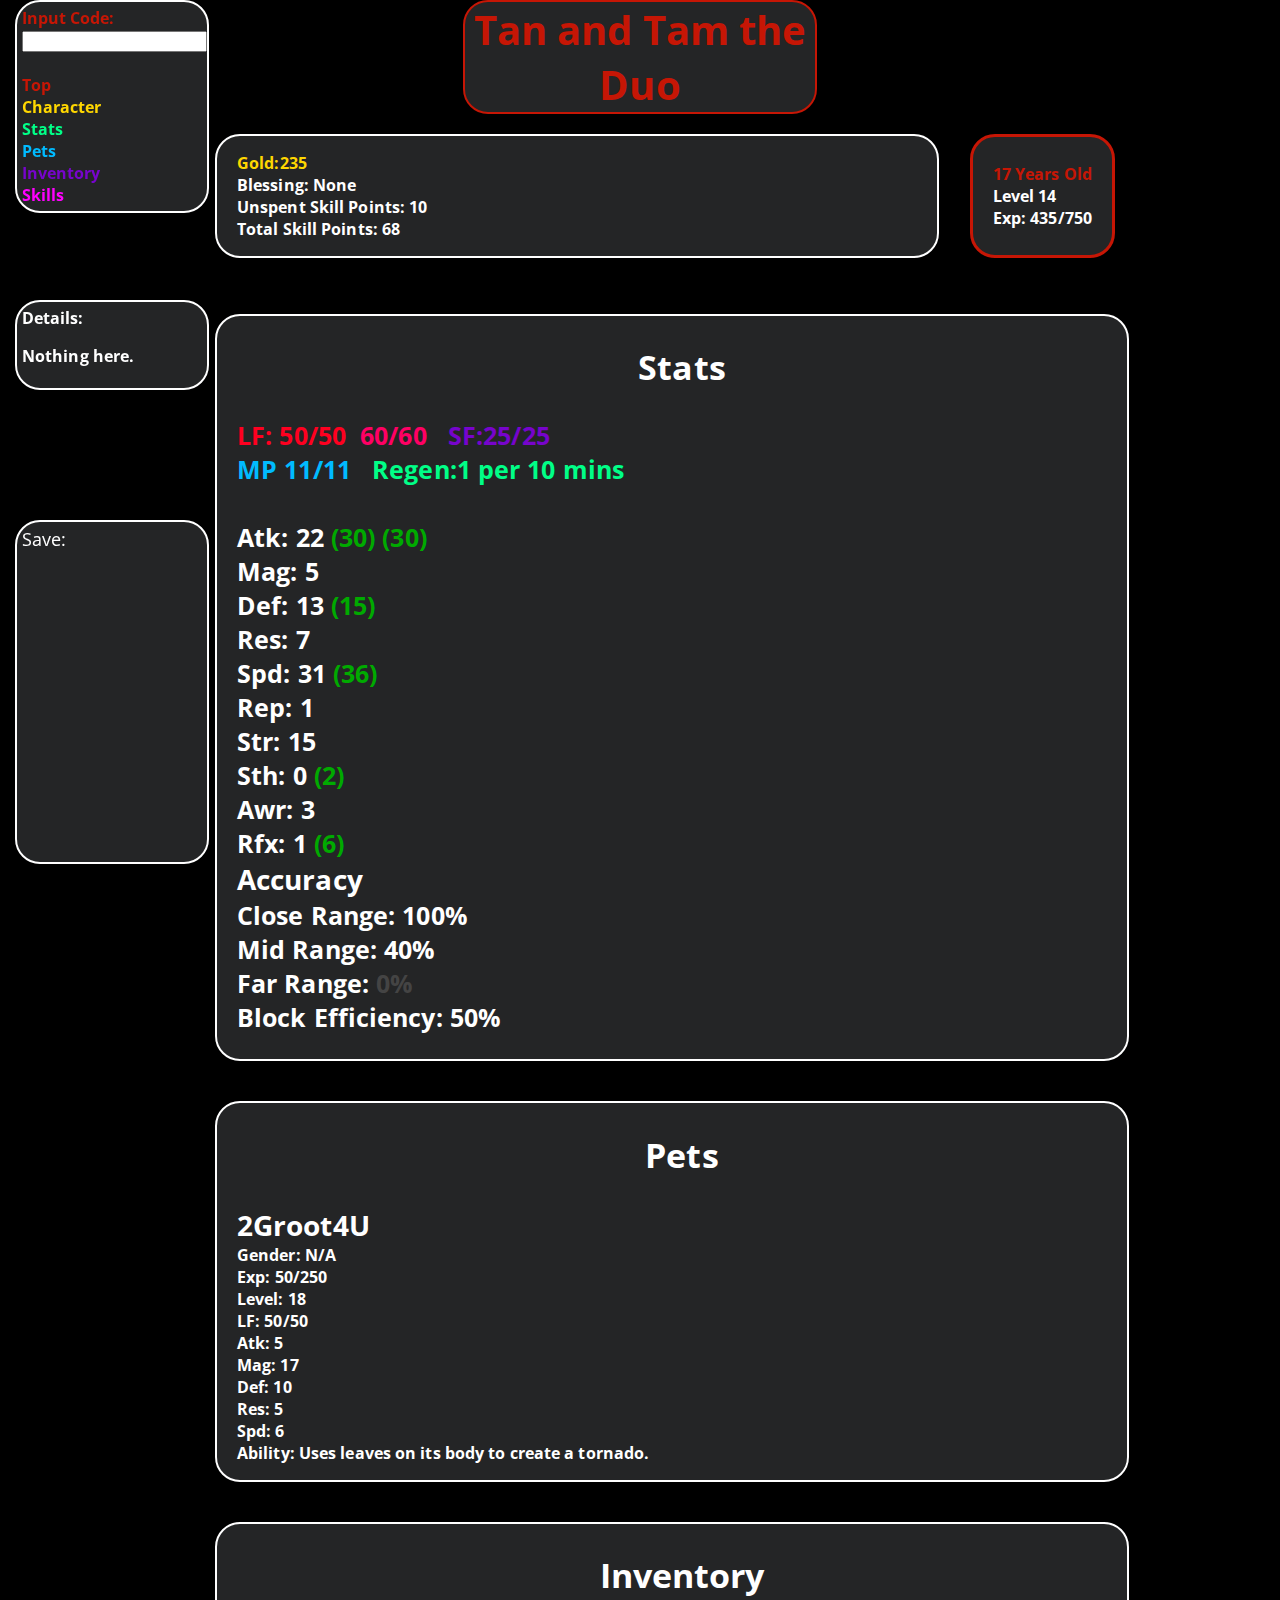
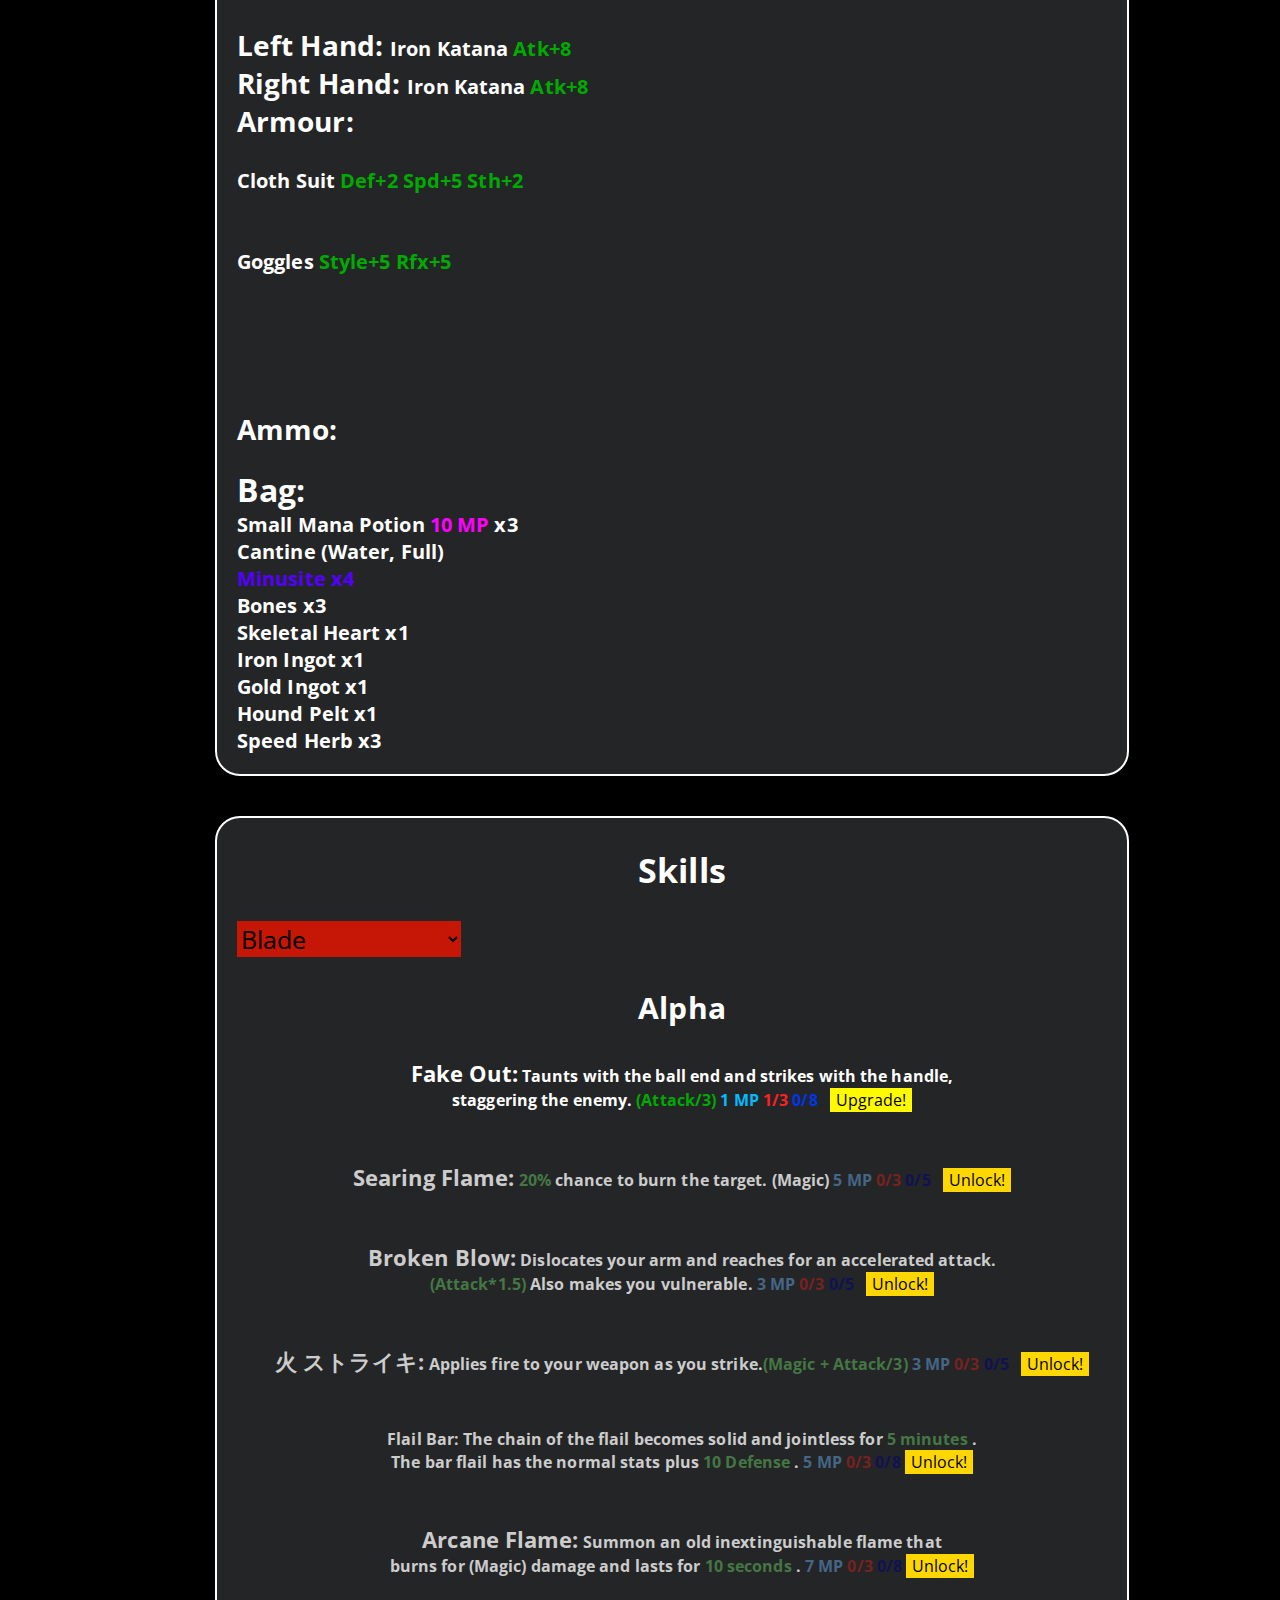
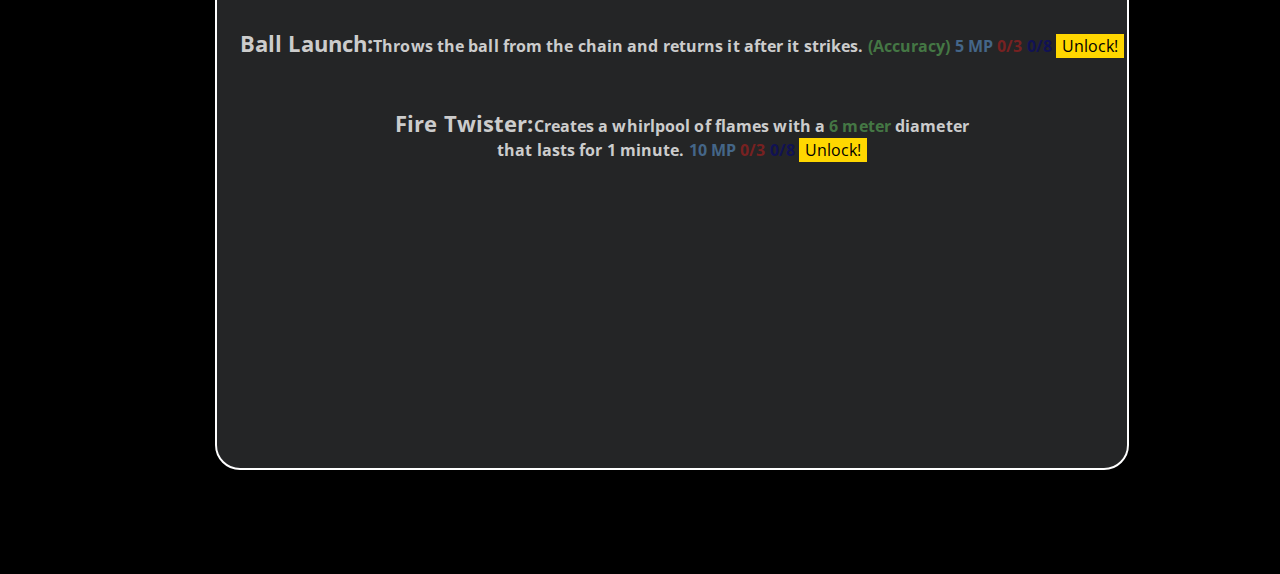
<file: TurntSNACOSheet.html>
<!DOCTYPE html>
<html>

<head>
  <title>Tan and Tam The Duo</title>
  <link rel="stylesheet" type="text/css" href="TurntSNACOSheet/AdvStyle.css">
  <link href="https://fonts.googleapis.com/css?family=Open+Sans" rel="stylesheet">

</head>
<div id=cmd class=white>
  Input Code:<br>
  <input type="text" name="code" value="" id=command>
  <br> 
  <br> 
  <a href="#Name"> <span class=linkze> Top </span></a> <br>
  <a href="#stats0"> <span class=linkone> Character </span></a> <br>
  <a href="#stats1"> <span class=linktwo> Stats </span> </a> <br>
  <a href="#petstat"> <span class=linktre> Pets </span> </a> <br>
  <a href="#invspace"> <span class=linkfor> Inventory </span></a> <br>
  <a href="#skill"> <span class=linkfiv> Skills </span></a>
</div>
<div id=det class=white>
  Details:
  <p id=detail> </p>
</div>
  <div id=savediv>
      Save:
  </div>
<body>
  <div id="Name">
    <h1 id=name1>Tan and Tam the Duo</h1>
  </div>
  <div id="stats0">
    <p><span id=gold>Gold:<span id=coin>235</span></span> <br> <span id=bless>Blessing: None</span> <br> <span id=usspts> Unspent Skill Points: <span id=us>-55</span></span> <br> <span id=tspts> Total Skill Points: <span id=ts>3</span></span><span id=psp class=boost5></span> </p>

  </div>
  <div id=other>
    <p><span id=age>17 Years Old</span> <br> <span id=lvl> Level <span id=lv>1</span></span> <br> <span id=exp> Exp: <span id=holdxp>5635</span>/<span id=maxxp>100</span></span>
    </p>
  </div>
  <div id="stats1">
    <h2 class=statn>Stats</h2>
    <p id="str" , class="white">
      <span id="liv">LF: <span id=tlf>50</span>/<span id=mtlf>50</span> <span id=plf class=boost5></span> </span> &nbsp;<span id="partyboost"><span id=lf>60</span>/<span id=mlf>60</span></span> &nbsp; <span id="sf">SF:<span id=soul>25</span>/<span id=msoul>25</span></span> <br> <span class="mana"><span id=manapts>MP <span id=mp>11</span>/<span id=mmp>11</span></span></span> <span id=pmp class=boost5></span>&nbsp; <span id="regen">Regen:1 per 10 mins</span> <span id=statpts> </span> <br> <br> 
        <span id=atklvl> Atk: <span id=atk>22</span> <span class="equipbuff"><span id=albrktl>(</span><span id=batkl></span><span id=albrktr>)</span> <span id=arbrktl>(</span><span id=batkr></span><span id=arbrktr>)</span></span></span><span class=boost1 id=patk></span><br> 
        <span id=maglvl> Mag: <span id=mag>5</span>  <span class="equipbuff"><span id=mbrktl>(</span><span id=bmag></span><span id=mbrktr>)</span></span></span><span class=boost1 id=pmag> </span><br> 
        <span id=deflvl> Def: <span id=def>13</span> <span class="equipbuff"><span id=dbrktl>(</span><span id=bdef></span><span id=dbrktr>)</span></span></span><span class=boost1 id=pdef> </span><br> 
        <span id=reslvl> Res: <span id=res>7</span>  <span class="equipbuff"><span id=rbrktl>(</span><span id=bres></span><span id=rbrktr>)</span></span></span><span class=boost1 id=pres> </span> <br>
        <span id=spdlvl> Spd: <span id=spd>31</span> <span class="equipbuff"><span id=sbrktl>(</span><span id=bspd></span><span id=sbrktr>)</span> </span></span><span class=boost1 id=pspd> </span> <br> 
        <span id=replvl> Rep: <span id=rep>1</span></span><br> 
        <span id=strlvl> Str: <span id=stg>15</span> <span class="equipbuff"><span id=ibrktl>(</span><span id=bstr></span><span id=ibrktr>)</span></span></span><br>
        <span id=sthlvl> Sth: <span id=sth>0</span>  <span class="equipbuff"><span id=tbrktl>(</span><span id=bsth></span><span id=tbrktr>)</span></span></span><br> 
        <span id=awrlvl> Awr: <span id=awr>3</span>  <span class="equipbuff"><span id=wbrktl>(</span><span id=bawr></span><span id=wbrktr>)</span></span></span><br> 
        <span id=rfxlvl> Rfx: <span id=rfx>1 </span> <span class=equipbuff> <span id=xbrktl>(</span><span id=brfx></span><span id=xbrktr>)</span></span></span><br>   
        <span class=lilbigger>  Accuracy <br> </span> Close Range: <span id=closes><span id=closesight>100</span>%</span> <br> Mid Range: <span id=mids><span id=midsight>40</span>%</span>  <br> Far Range: <span id=fars><span id=farsight>0</span>%</span> 
        <br> <span id=blocklvl class=white> Block Efficiency: <span id=blockeff>50</span>%</span> </p>
        <p id=chars class=white> </p>  
  </div>
  <div id="petstat">
    <h2 class=statn> Pets </h2>
    <p class="white"> <span class=lilbigger> <span id=pet1>2Groot4U</span> </span> <br> Gender: N/A <br>
      Exp: <span id=pholdxp>2770</span>/<span id=pmaxxp>80</span> <br> Level: <span id=plv>1</span> <br> LF: 50/50 <br> Atk: 5 <br> Mag: 17 <br> Def: 10 <br> Res: 5 <br> Spd: 6 <br> Ability: Uses leaves on its body to create a tornado. </p>
  </div>
  <div id="invspace">
    <h2 class=statn>Inventory</h2>
    <p class="white" id=equip>
      <span class=lilbigger>Left Hand: </span> 
      
        <span id="lefthande"><span id=left>Iron Katana</span> <span class=equipbuff><span id=anleft>Atk+</span><span id=aleft>8</span><span id=mnleft></span><span id=mleft></span><span id=dnleft></span><span id=dleft></span><span id=rnleft></span><span id=rleft></span><span id=snleft></span><span id=sleft></span><span id=inleft></span><span id=ileft></span><span id=tnleft></span><span id=tleft></span><span id=wnleft></span><span id=wleft></span><span id=xnleft></span><span id=xleft></span></span></span> <br>
      
      <span class=lilbigger> Right Hand: </span> 
        <span id=righthande><span id=right>Iron Katana</span> <span class=equipbuff><span id=anright>Atk+</span><span id=aright>8</span><span id=mnright></span><span id=mright></span><span id=dnright></span><span id=dright></span><span id=rnright></span><span id=rright></span><span id=snright></span><span id=sright></span><span id=inright></span><span id=iright></span><span id=tnright></span><span id=tright></span><span id=wnright></span><span id=wright></span><span id=xnright></span><span id=xright></span></span></span> <br> 
      
      <span class=lilbigger> Armour: </span> <br>
      
      <span id=helme><span id=helm></span><span class=equipbuff><span id=anhelm></span><span id=ahelm></span><span id=mnhelm></span><span id=mhelm></span><span id=dnhelm></span><span id=dhelm></span><span id=rnhelm></span><span id=rhelm></span><span id=snhelm></span><span id=shelm></span><span id=inhelm></span><span id=ihelm></span><span id=tnhelm></span><span id=thelm></span><span id=wnhelm></span><span id=whelm></span><span id=xnhelm></span><span id=xhelm></span> </span> </span> <br>
        <span id=platee><span id=plate>Cloth Suit</span> <span class=equipbuff><span id=anplate></span><span id=aplate></span><span id=mnplate></span><span id=mplate></span><span id=dnplate>Def+</span><span id=dplate>2</span><span id=rnplate></span><span id=rplate></span><span id=snplate> Spd+</span><span id=splate>5</span><span id=inplate></span><span id=iplate></span> <span id=tnplate>Sth+</span><span id=tplate>2</span><span id=wnplate></span><span id=wplate></span><span id=xnplate></span><span id=xplate></span></span></span> <br>
      <span id=lege><span id=leg></span><span class=equipbuff><span id=anleg></span><span id=aleg></span><span id=mnleg></span><span id=mleg></span><span id=dnleg></span><span id=dleg></span><span id=rnleg></span><span id=rleg></span><span id=snleg></span><span id=sleg></span><span id=inleg></span><span id=ileg></span><span id=tnleg></span><span id=tleg></span><span id=wnleg></span><span id=wleg></span><span id=xnleg></span><span id=xleg></span> </span></span> <br>
      
      <span id=boote><span id=boot></span><span class=equipbuff><span id=anboot></span><span id=aboot></span><span id=mnboot></span><span id=mboot></span><span id=dnboot></span><span id=dboot></span><span id=rnboot></span><span id=rboot></span><span id=snboot></span><span id=sboot></span><span id=inboot></span><span id=iboot></span><span id=tnboot></span><span id=tboot></span><span id=wnboot></span><span id=wboot></span><span id=xnboot></span><span id=xboot></span></span></span><br>
      
        <span id=acc1e><span id=acc1> Goggles</span> <span class=equipbuff>Style+5  <span id=anacc1></span><span id=aacc1></span><span id=mnacc1></span><span id=macc1></span><span id=dnacc1></span><span id=dacc1></span><span id=rnacc1></span><span id=racc1></span><span id=snacc1></span><span id=sacc1></span><span id=inacc1></span><span id=iacc1></span><span id=tnacc1></span><span id=tacc1></span><span id=wnacc1></span><span id=wacc1></span><span id=xnacc1>Rfx+</span><span id=xacc1>5</span></span></span> <br>
      
      <span id=acc2e><span id=acc2></span><span class=equipbuff><span id=anacc2></span><span id=aacc2></span><span id=mnacc2></span><span id=macc2></span><span id=dnacc2></span><span id=dacc2></span><span id=rnacc2></span><span id=racc2></span><span id=snacc2></span><span id=sacc2></span><span id=inacc2></span><span id=iacc2></span><span id=tnacc2></span><span id=tacc2></span><span id=wnacc2></span><span id=wacc2></span><span id=xnacc2></span><span id=xacc2></span> </span></span> <br>
      
     <span id=acc3e><span id=acc3></span><span class=equipbuff><span id=anacc3></span><span id=aacc3></span><span id=mnacc3></span><span id=macc3></span><span id=dnacc3></span><span id=dacc3></span><span id=rnacc3></span><span id=racc3></span><span id=snacc3></span><span id=sacc3></span><span id=inacc3></span><span id=iacc3></span><span id=tnacc3></span><span id=tacc3></span><span id=wnacc3></span><span id=wacc3></span><span id=xnacc3></span><span id=xacc3></span> </span></span> <br>
      
      <span id=acc4e><span id=acc4></span><span class=equipbuff><span id=anacc4></span><span id=aacc4></span><span id=mnacc4></span><span id=macc4></span><span id=dnacc4></span><span id=dacc4></span><span id=rnacc4></span><span id=racc4></span><span id=snacc4></span><span id=sacc4></span><span id=inacc4></span><span id=iacc4></span><span id=tnacc4></span><span id=tacc4></span><span id=wnacc4></span><span id=wacc4></span><span id=xnacc4></span><span id=xacc4></span> </span></span> <br>
      
      <span id=acc5e><span id=acc5></span><span class=equipbuff><span id=anacc5></span><span id=aacc5></span><span id=mnacc5></span><span id=macc5></span><span id=dnacc5></span><span id=dacc5></span><span id=rnacc5></span><span id=racc5></span><span id=snacc5></span><span id=sacc5></span><span id=inacc5></span><span id=iacc5></span><span id=tnacc5></span><span id=tacc5></span><span id=wnacc5></span><span id=wacc5></span><span id=xnacc5></span><span id=xacc5></span> </span></span> <br>
      
      <span id=capee><span id=cape></span> <span class=equipbuff><span id=ancape></span><span id=acape></span><span id=mncape></span><span id=mcape></span><span id=dncape></span><span id=dcape></span><span id=rncape></span><span id=rcape></span> <span id=sncape></span><span id=scape></span><span id=incape></span><span id=icape></span><span id=tncape></span><span id=tcape></span><span id=wncape></span><span id=wcape></span><span id=xncape></span><span id=xcape></span></span></span>
      
      <br> <span class=lilbigger> Ammo: </span> <br> <span id=throw></span></p>
    <p class="white" , id="equip2"> <span class=mobigger> Bag: </span> <br> <span id=bagbro> <span id=i0004> Small Mana Potion <span class=itemeff> 10 MP </span>x<span id=m0004>3</span><br></span>  <span id=i0007>Cantine (Water, Full) <br> </span>  <span id= i0008 class=negaitem> Minusite x<span id=m0008>4</span> <br> </span> <span id=i0009> Bones x<span id=m0009>3</span> <br> </span>  <span id=i0010>Skeletal Heart x<span id=m0010>1</span> <br> </span>  <span id=i0011>Iron Ingot x<span id=m0011>1</span> <br> </span>  <span id=i0012>Gold Ingot x<span id=m0012>1</span> <br> </span>  <span id=i0013>Hound Pelt x<span id=m0013>1</span><br></span>  <span id=i0014>Speed Herb  x<span id=m0014>3</span> <br> </span>  </span> </p>
  </div>
  
  <div id=skill>
    <h2 class=statn>Skills</h2>
    <select id=wow>
    <option value="1" id=bladeskill>Blade</option>
    <option value="2" id=stealthskill>Stealth</option>
    <option value="3" id=firemagicbskill>Fire Magic (Blade)</option>
    </select>
    <div id=skl>
    <h3 class=white id=category></h3>
    <p id=begin1></p> <br>
    <p id=begin2></p> <br>
    <p id=begin3></p> <br>
    <p id=begin4></p> <br>
    <p id=moderate1></p> <br>
    <p id=moderate2></p> <br>
    <p id=moderate3></p> <br>
    <p id=moderate4></p> <br>
    <p id=advance1></p> <br>
    <p id=advance2></p> <br>
    <p id=advance3></p> <br>
    <p id=advance4></p> <br>
    <p id=master1></p> <br>
    <p id=master2></p> <br>
    <p id=master3></p> <br>
    <p id=master4></p> <br>
    </div>
  </div>
  

  <script src="p5.js"></script>
  <script src="https://ajax.googleapis.com/ajax/libs/jquery/3.3.1/jquery.min.js"></script>
  <script src="TurntSNACOSheet/BuffStuff.js"></script>
  <script src="VariableStoofs/TurntSNACOGlobalVariables.js"></script>
  <script src="TurntSNACOSheet/EquipUpdate.js"></script>
  <script src="TurntSNACOSheet/ConsoleFunctions.js"></script>
  <script src="TurntSNACOSheet/Skills.js"></script>
  <script src="TurntSNACOSheet/Details.js"></script>
  <script src="TurntSNACOSheet/BattleScript.js"></script>


</body>

</html>
</file>
<file: HubSheet/HubStyle.css>
h1 {
    color:darkblue;
    font-size: 40px;
    font-weight: bold;
    font-family: 'Open Sans', sans-serif;
}

body {
    background-color:black;
}

p {
    color:white; 
    font-size: 32px;
    font-weight: bold;
    font-family: 'Open Sans', sans-serif;
}

select {
    font-size: 30px;
    color:white;
    background-color: black;
    font-family: 'Open Sans', sans-serif;
}

.jevicolor {
    color:red;
    font-size: 28px;
    font-weight: bold;
    font-family: 'Open Sans', sans-serif;
}

.rodrigocolor {
    color:green;
    font-size: 28px;
    font-weight: bold;
    font-family: 'Open Sans', sans-serif;
}

.cannacolor {
    color:yellow;
    font-size: 28px;
    font-weight: bold;
    font-family: 'Open Sans', sans-serif;
}

.kjellcolor {
    color:rebeccapurple;
    font-size: 28px;
    font-weight: bold;
    font-family: 'Open Sans', sans-serif;
}

.nocolor {
    color:grey;
    font-size: 28px;
    font-weight: bold;
    font-family: 'Open Sans', sans-serif;
}
a {
    color:inherit;
    text-decoration: none;
}
</file>
<file: BobSheet/AdvStyle.css>
h1 {
  margin: auto;
  text-align: center;
  color: #ffee00;
  font-size: 40px;
}

#Name {
  border-radius: 25px;
  background-color: #242526;
  width: 475px;
  margin: 0 auto;
  border: solid #ffee00;
  border-width: 2px;
}

#gold {
  color: gold;
  font-weight: bold;
}

#age {
  color: #ffee00;
  font-weight: bold;
}

body {
  margin: auto;
  width: 1250px;
  background-color: black;
}

#stats0 {
  border-radius: 25px;
  background-color: #242526;
  width: 700px;
  margin: 20px auto;
  margin-left: 200px;
  border: solid #ffffff;
  border-width: 2px;
  float: left;
  padding-left: 20px;
  overflow: hidden;
}

#other {
  float: right;
  background-color: #242526;
  border-radius: 25px;
  border: solid #ffee00;
  margin-right: 150px;
  padding: 10px 20px;
  margin-top: 20px
}

#repok {
  color: white;
  font-weight: bold
}

h1,
h2,
p,
h3 {
  font-family: 'Open Sans', sans-serif;
  letter-spacing: 0.1px
}

#bless {
  color: white;
  font-weight: bold;
}

#lvl {
  color: white;
  font-weight: bold;
}

#exp {
  color: white;
  font-weight: bold;
}

#usspts {
  color: white;
  font-weight: bold;
}

#tspts {
  color: white;
  font-weight: bold;
}

#stats1 {
  border-radius: 25px;
  background-color: #242526;
  width: 890px;
  margin-left: 200px;
  border: solid #ffffff;
  border-width: 2px;
  padding-left: 20px;
  margin-top: 200px;
}

.statn {
  color: white;
  text-align: center;
  font-size: 34px;
}

#partyboost {
  color: #ff0064;
}

#sf {
  color: #7704cc;
}

#liv {
  color: #ff0020;
}

#str {
  font-weight: bold;
  font-size: 25px;
}

.mana {
  color: #00bbff
}

#regen {
  color: #00ff87
}

.white {
  color: white;
  font-weight: bold;
}

.equipbuff {
  color: #00aa00;
}

.lilbigger {
  font-size: 28px;
}

#petstat {
  border-radius: 25px;
  background-color: #242526;
  width: 890px;
  margin-left: 200px;
  border: solid #ffffff;
  border-width: 2px;
  padding-left: 20px;
  margin-top: 40px;
}

#invspace {
  border-radius: 25px;
  background-color: #242526;
  width: 890px;
  margin-left: 200px;
  border: solid #ffffff;
  border-width: 2px;
  padding-left: 20px;
  margin-top: 40px;
}

#equip {
  font-size: 20px;
}

.mobigger {
  font-size: 32px;
}

.itemeff {
  color: fuchsia;
}

.negaitem {
  color: #5500ff;
}

#equip2 {
  font-size: 20px;
}

#cmd {
  float: left;
  position: fixed;
  font-family: 'Open Sans', sans-serif;
  color: #ffee00;
  background-color: #242526;
  border: 2px solid white;
  border-radius: 25px;
  width: 185px;
  padding-top: 5px;
  padding-left: 5px;
  padding-bottom: 5px;
}

#det {
  float: left;
  position: fixed;
  font-family: 'Open Sans', sans-serif;
  color: white;
  background-color: #242526;
  border: 2px solid white;
  border-radius: 25px;
  width: 185px;
  padding-top: 5px;
  padding-left: 5px;
  padding-bottom: 5px;
  margin-top: 300px;
}

a:link,
a:visited,
a:active {
  text-decoration: none;
  color: default;
}

.linkone {
  color: gold;
}

.linkze {
  color: #c61605;
}

.linktwo {
  color: #00ff87;
}

.linktre {
  color: #00bbff;
}

.linkfor {
  color: #7704cc;
}

.linkfiv {
  color: magenta;
}

#skill {
  border-radius: 25px;
  background-color: #242526;
  width: 890px;
  margin-left: 200px;
  border: solid #ffffff;
  border-width: 2px;
  padding-left: 20px;
  margin-top: 40px;
  overflow: hidden;
}


#skilltitle1 {
  font-size: 28px;
  color: #bac3d3;
}

#skilltitle2 {
  font-size: 28px;
  color: #3c4047;
}

#skilltitle3 {
  font-size: 28px;
  color: #a54242;
}

.hone {
  border-color: #bac3d3;
}

.htwo {
  border-color: #3c4047;
}

.hthree {
  border-color: #a54242;
}

.sklvl {
  color: #ff2121;
}

.skpts {
  color: #0036e8;
}

.boost1 {
  color: yellow;
}

#statpts {
  color: yellow;
}

.boost5 {
  color: yellow;
}

select {
  font-family: 'Open Sans', sans-serif;
  background-color: #ffee00;
  font-size: 25px;
  border: none;
}

#skl {
  text-align: center;
}

#category {
  font-size: 30px;
}

.bigboi {
  font-size: 22px;
}

.lock {
  color: #cccccc;
  font-weight: bold;
}

.lockequipbuff {
  color: #447744;
}

.lockmana {
  color: #446688;
}

.locksklvl {
  color: #772121;
}

.lockskpts {
  color: #111253;
}

.unlock {
  background-color: gold;
  border: none;
  font-size: 16px;
  font-family: 'Open Sans', sans-serif;
}

.upgrade {
  background-color: #fffa00;
  border: none;
  font-size: 16px;
  font-family: 'Open Sans', sans-serif;
}

#savediv {
  float: left;
  position: fixed;
  font-size: 18px;
  font-family: 'Open Sans', sans-serif;
  color: white;
  background-color: #242526;
  border: 2px solid white;
  border-radius: 25px;
  width: 185px;
  height: 330px;
  padding-top: 5px;
  padding-left: 5px;
  padding-bottom: 5px;
  margin-top: 520px;
}

#chars {
  font-size:24px;
}
</file>
<file: KrassSheet/AdvStyle.css>
h1 {
  margin: auto;
  text-align: center;
  color: #c61605;
  font-size: 40px;
}

#Name {
  border-radius: 25px;
  background-color: #242526;
  width: 350px;
  margin: 0 auto;
  border: solid #c61605;
  border-width: 2px;
}

#gold {
  color: gold;
  font-weight: bold;
}

#age {
  color: #c61605;
  font-weight: bold;
}

body {
  margin: auto;
  width: 1250px;
  background-color: black;
}

#stats0 {
  border-radius: 25px;
  background-color: #242526;
  width: 700px;
  margin: 20px auto;
  margin-left: 200px;
  border: solid #ffffff;
  border-width: 2px;
  float: left;
  padding-left: 20px;
  overflow: hidden;
}

#other {
  float: right;
  background-color: #242526;
  border-radius: 25px;
  border: solid #c61605;
  margin-right: 150px;
  padding: 10px 20px;
  margin-top: 20px
}

#repok {
  color: white;
  font-weight: bold
}

h1,
h2,
p,
h3 {
  font-family: 'Open Sans', sans-serif;
  letter-spacing: 0.1px
}

#bless {
  color: white;
  font-weight: bold;
}

#lvl {
  color: white;
  font-weight: bold;
}

#exp {
  color: white;
  font-weight: bold;
}

#usspts {
  color: white;
  font-weight: bold;
}

#tspts {
  color: white;
  font-weight: bold;
}

#stats1 {
  border-radius: 25px;
  background-color: #242526;
  width: 890px;
  margin-left: 200px;
  border: solid #ffffff;
  border-width: 2px;
  padding-left: 20px;
  margin-top: 200px;
}

.statn {
  color: white;
  text-align: center;
  font-size: 34px;
}

#partyboost {
  color: #ff0064;
}

#sf {
  color: #7704cc;
}

#liv {
  color: #ff0020;
}

#str {
  font-weight: bold;
  font-size: 25px;
}

.mana {
  color: #00bbff
}

#regen {
  color: #00ff87
}

.white {
  color: white;
  font-weight: bold;
}

.equipbuff {
  color: #00aa00;
}

.lilbigger {
  font-size: 28px;
}

#petstat {
  border-radius: 25px;
  background-color: #242526;
  width: 890px;
  margin-left: 200px;
  border: solid #ffffff;
  border-width: 2px;
  padding-left: 20px;
  margin-top: 40px;
}

#invspace {
  border-radius: 25px;
  background-color: #242526;
  width: 890px;
  margin-left: 200px;
  border: solid #ffffff;
  border-width: 2px;
  padding-left: 20px;
  margin-top: 40px;
}

#equip {
  font-size: 20px;
}

.mobigger {
  font-size: 32px;
}

.itemeff {
  color: fuchsia;
}

.negaitem {
  color: #5500ff;
}

#equip2 {
  font-size: 20px;
}

#cmd {
  float: left;
  position: fixed;
  font-family: 'Open Sans', sans-serif;
  color: #c61605;
  background-color: #242526;
  border: 2px solid white;
  border-radius: 25px;
  width: 185px;
  padding-top: 5px;
  padding-left: 5px;
  padding-bottom: 5px;
}

#det {
  float: left;
  position: fixed;
  font-family: 'Open Sans', sans-serif;
  color: white;
  background-color: #242526;
  border: 2px solid white;
  border-radius: 25px;
  width: 185px;
  padding-top: 5px;
  padding-left: 5px;
  padding-bottom: 5px;
  margin-top: 300px;
}

a:link,
a:visited,
a:active {
  text-decoration: none;
  color: default;
}

.linkone {
  color: gold;
}

.linkze {
  color: #c61605;
}

.linktwo {
  color: #00ff87;
}

.linktre {
  color: #00bbff;
}

.linkfor {
  color: #7704cc;
}

.linkfiv {
  color: magenta;
}

#skill {
  border-radius: 25px;
  background-color: #242526;
  width: 890px;
  margin-left: 200px;
  border: solid #ffffff;
  border-width: 2px;
  padding-left: 20px;
  margin-top: 40px;
  overflow: hidden;
}


#skilltitle1 {
  font-size: 28px;
  color: #bac3d3;
}

#skilltitle2 {
  font-size: 28px;
  color: #3c4047;
}

#skilltitle3 {
  font-size: 28px;
  color: #a54242;
}

.hone {
  border-color: #bac3d3;
}

.htwo {
  border-color: #3c4047;
}

.hthree {
  border-color: #a54242;
}

.sklvl {
  color: #ff2121;
}

.skpts {
  color: #0036e8;
}

.boost1 {
  color: yellow;
}

#statpts {
  color: yellow;
}

.boost5 {
  color: yellow;
}

select {
  font-family: 'Open Sans', sans-serif;
  background-color: #c61605;
  font-size: 25px;
  border: none;
}

#skl {
  text-align: center;
}

#category {
  font-size: 30px;
}

.bigboi {
  font-size: 22px;
}

.lock {
  color: #cccccc;
  font-weight: bold;
}

.lockequipbuff {
  color: #447744;
}

.lockmana {
  color: #446688;
}

.locksklvl {
  color: #772121;
}

.lockskpts {
  color: #111253;
}

.unlock {
  background-color: gold;
  border: none;
  font-size: 16px;
  font-family: 'Open Sans', sans-serif;
}

.upgrade {
  background-color: #fffa00;
  border: none;
  font-size: 16px;
  font-family: 'Open Sans', sans-serif;
}

#savediv {
  float: left;
  position: fixed;
  font-size: 18px;
  font-family: 'Open Sans', sans-serif;
  color: white;
  background-color: #242526;
  border: 2px solid white;
  border-radius: 25px;
  width: 185px;
  height: 330px;
  padding-top: 5px;
  padding-left: 5px;
  padding-bottom: 5px;
  margin-top: 520px;
}

#chars {
  font-size:24px;
}
</file>
<file: LokiSheet/AdvStyle.css>
h1 {
  margin: auto;
  text-align: center;
  color: #7f99c1;
  font-size: 40px;
}

#Name {
  border-radius: 25px;
  background-color: #242526;
  width: 350px;
  margin: 0 auto;
  border: solid #7f99c1;
  border-width: 2px;
}

#gold {
  color: gold;
  font-weight: bold;
}

#age {
  color: #7f99c1;
  font-weight: bold;
}

body {
  margin: auto;
  width: 1250px;
  background-color: black;
}

#stats0 {
  border-radius: 25px;
  background-color: #242526;
  width: 700px;
  margin: 20px auto;
  margin-left: 200px;
  border: solid #ffffff;
  border-width: 2px;
  float: left;
  padding-left: 20px;
  overflow: hidden;
}

#other {
  float: right;
  background-color: #242526;
  border-radius: 25px;
  border: solid #7f99c1;
  margin-right: 150px;
  padding: 10px 20px;
  margin-top: 20px
}

#repok {
  color: white;
  font-weight: bold
}

h1,
h2,
p,
h3 {
  font-family: 'Open Sans', sans-serif;
  letter-spacing: 0.1px
}

#bless {
  color: white;
  font-weight: bold;
}

#lvl {
  color: white;
  font-weight: bold;
}

#exp {
  color: white;
  font-weight: bold;
}

#usspts {
  color: white;
  font-weight: bold;
}

#tspts {
  color: white;
  font-weight: bold;
}

#stats1 {
  border-radius: 25px;
  background-color: #242526;
  width: 890px;
  margin-left: 200px;
  border: solid #ffffff;
  border-width: 2px;
  padding-left: 20px;
  margin-top: 200px;
}

.statn {
  color: white;
  text-align: center;
  font-size: 34px;
}

#partyboost {
  color: #ff0064;
}

#sf {
  color: #7704cc;
}

#liv {
  color: #ff0020;
}

#str {
  font-weight: bold;
  font-size: 25px;
}

.mana {
  color: #00bbff
}

#regen {
  color: #00ff87
}

.white {
  color: white;
  font-weight: bold;
}

.equipbuff {
  color: #00aa00;
}

.lilbigger {
  font-size: 28px;
}

#petstat {
  border-radius: 25px;
  background-color: #242526;
  width: 890px;
  margin-left: 200px;
  border: solid #ffffff;
  border-width: 2px;
  padding-left: 20px;
  margin-top: 40px;
}

#invspace {
  border-radius: 25px;
  background-color: #242526;
  width: 890px;
  margin-left: 200px;
  border: solid #ffffff;
  border-width: 2px;
  padding-left: 20px;
  margin-top: 40px;
}

#equip {
  font-size: 20px;
}

.mobigger {
  font-size: 32px;
}

.itemeff {
  color: fuchsia;
}

.negaitem {
  color: #5500ff;
}

#equip2 {
  font-size: 20px;
}

#cmd {
  float: left;
  position: fixed;
  font-family: 'Open Sans', sans-serif;
  color: #7f99c1;
  background-color: #242526;
  border: 2px solid white;
  border-radius: 25px;
  width: 185px;
  padding-top: 5px;
  padding-left: 5px;
  padding-bottom: 5px;
}

#det {
  float: left;
  position: fixed;
  font-family: 'Open Sans', sans-serif;
  color: white;
  background-color: #242526;
  border: 2px solid white;
  border-radius: 25px;
  width: 185px;
  padding-top: 5px;
  padding-left: 5px;
  padding-bottom: 5px;
  margin-top: 300px;
}

a:link,
a:visited,
a:active {
  text-decoration: none;
  color: default;
}

.linkone {
  color: gold;
}

.linkze {
  color: #c61605;
}

.linktwo {
  color: #00ff87;
}

.linktre {
  color: #00bbff;
}

.linkfor {
  color: #7704cc;
}

.linkfiv {
  color: magenta;
}

#skill {
  border-radius: 25px;
  background-color: #242526;
  width: 890px;
  margin-left: 200px;
  border: solid #ffffff;
  border-width: 2px;
  padding-left: 20px;
  margin-top: 40px;
  overflow: hidden;
}


#skilltitle1 {
  font-size: 28px;
  color: #bac3d3;
}

#skilltitle2 {
  font-size: 28px;
  color: #3c4047;
}

#skilltitle3 {
  font-size: 28px;
  color: #a54242;
}

.hone {
  border-color: #bac3d3;
}

.htwo {
  border-color: #3c4047;
}

.hthree {
  border-color: #a54242;
}

.sklvl {
  color: #ff2121;
}

.skpts {
  color: #0036e8;
}

.boost1 {
  color: yellow;
}

#statpts {
  color: yellow;
}

.boost5 {
  color: yellow;
}

select {
  font-family: 'Open Sans', sans-serif;
  background-color: #7f99c1;
  font-size: 25px;
  border: none;
}

#skl {
  text-align: center;
}

#category {
  font-size: 30px;
}

.bigboi {
  font-size: 22px;
}

.lockbigboii {
  font-size: 22px;
  color: #666644;
}

.bigboii {
  font-size: 22px;
  color:yellow;
}
.lock {
  color: #cccccc;
  font-weight: bold;
}

.lockequipbuff {
  color: #447744;
}

.lockmana {
  color: #446688;
}

.locksklvl {
  color: #772121;
}

.lockskpts {
  color: #111253;
}

.unlock {
  background-color: gold;
  border: none;
  font-size: 16px;
  font-family: 'Open Sans', sans-serif;
}

.upgrade {
  background-color: #fffa00;
  border: none;
  font-size: 16px;
  font-family: 'Open Sans', sans-serif;
}

#savediv {
  float: left;
  position: fixed;
  font-size: 18px;
  font-family: 'Open Sans', sans-serif;
  color: white;
  background-color: #242526;
  border: 2px solid white;
  border-radius: 25px;
  width: 185px;
  height: 330px;
  padding-top: 5px;
  padding-left: 5px;
  padding-bottom: 5px;
  margin-top: 520px;
}

#chars {
  font-size:24px;
}
</file>
<file: NiroSheet/AdvStyle.css>
h1 {
  margin: auto;
  text-align: center;
  color: #c61605;
  font-size: 40px;
}

#Name {
  border-radius: 25px;
  background-color: #242526;
  width: 350px;
  margin: 0 auto;
  border: solid #c61605;
  border-width: 2px;
}

#gold {
  color: gold;
  font-weight: bold;
}

#age {
  color: #c61605;
  font-weight: bold;
}

body {
  margin: auto;
  width: 1250px;
  background-color: black;
}

#stats0 {
  border-radius: 25px;
  background-color: #242526;
  width: 700px;
  margin: 20px auto;
  margin-left: 200px;
  border: solid #ffffff;
  border-width: 2px;
  float: left;
  padding-left: 20px;
  overflow: hidden;
}

#other {
  float: right;
  background-color: #242526;
  border-radius: 25px;
  border: solid #c61605;
  margin-right: 150px;
  padding: 10px 20px;
  margin-top: 20px
}

#repok {
  color: white;
  font-weight: bold
}

h1,
h2,
p,
h3 {
  font-family: 'Open Sans', sans-serif;
  letter-spacing: 0.1px
}

#bless {
  color: white;
  font-weight: bold;
}

#lvl {
  color: white;
  font-weight: bold;
}

#exp {
  color: white;
  font-weight: bold;
}

#usspts {
  color: white;
  font-weight: bold;
}

#tspts {
  color: white;
  font-weight: bold;
}

#stats1 {
  border-radius: 25px;
  background-color: #242526;
  width: 890px;
  margin-left: 200px;
  border: solid #ffffff;
  border-width: 2px;
  padding-left: 20px;
  margin-top: 200px;
}

.statn {
  color: white;
  text-align: center;
  font-size: 34px;
}

#partyboost {
  color: #ff0064;
}

#sf {
  color: #7704cc;
}

#liv {
  color: #ff0020;
}

#str {
  font-weight: bold;
  font-size: 25px;
}

.mana {
  color: #00bbff
}

#regen {
  color: #00ff87
}

.white {
  color: white;
  font-weight: bold;
}

.equipbuff {
  color: #00aa00;
}

.lilbigger {
  font-size: 28px;
}

#petstat {
  border-radius: 25px;
  background-color: #242526;
  width: 890px;
  margin-left: 200px;
  border: solid #ffffff;
  border-width: 2px;
  padding-left: 20px;
  margin-top: 40px;
}

#invspace {
  border-radius: 25px;
  background-color: #242526;
  width: 890px;
  margin-left: 200px;
  border: solid #ffffff;
  border-width: 2px;
  padding-left: 20px;
  margin-top: 40px;
}

#equip {
  font-size: 20px;
}

.mobigger {
  font-size: 32px;
}

.itemeff {
  color: fuchsia;
}

.negaitem {
  color: #5500ff;
}

#equip2 {
  font-size: 20px;
}

#cmd {
  float: left;
  position: fixed;
  font-family: 'Open Sans', sans-serif;
  color: #c61605;
  background-color: #242526;
  border: 2px solid white;
  border-radius: 25px;
  width: 185px;
  padding-top: 5px;
  padding-left: 5px;
  padding-bottom: 5px;
}

#det {
  float: left;
  position: fixed;
  font-family: 'Open Sans', sans-serif;
  color: white;
  background-color: #242526;
  border: 2px solid white;
  border-radius: 25px;
  width: 185px;
  padding-top: 5px;
  padding-left: 5px;
  padding-bottom: 5px;
  margin-top: 300px;
}

a:link,
a:visited,
a:active {
  text-decoration: none;
  color: default;
}

.linkone {
  color: gold;
}

.linkze {
  color: #c61605;
}

.linktwo {
  color: #00ff87;
}

.linktre {
  color: #00bbff;
}

.linkfor {
  color: #7704cc;
}

.linkfiv {
  color: magenta;
}

#skill {
  border-radius: 25px;
  background-color: #242526;
  width: 890px;
  margin-left: 200px;
  border: solid #ffffff;
  border-width: 2px;
  padding-left: 20px;
  margin-top: 40px;
  overflow: hidden;
}


#skilltitle1 {
  font-size: 28px;
  color: #bac3d3;
}

#skilltitle2 {
  font-size: 28px;
  color: #3c4047;
}

#skilltitle3 {
  font-size: 28px;
  color: #a54242;
}

.hone {
  border-color: #bac3d3;
}

.htwo {
  border-color: #3c4047;
}

.hthree {
  border-color: #a54242;
}

.sklvl {
  color: #ff2121;
}

.skpts {
  color: #0036e8;
}

.boost1 {
  color: yellow;
}

#statpts {
  color: yellow;
}

.boost5 {
  color: yellow;
}

select {
  font-family: 'Open Sans', sans-serif;
  background-color: #c61605;
  font-size: 25px;
  border: none;
}

#skl {
  text-align: center;
}

#category {
  font-size: 30px;
}

.bigboi {
  font-size: 22px;
}

.lock {
  color: #cccccc;
  font-weight: bold;
}

.lockequipbuff {
  color: #447744;
}

.lockmana {
  color: #446688;
}

.locksklvl {
  color: #772121;
}

.lockskpts {
  color: #111253;
}

.unlock {
  background-color: gold;
  border: none;
  font-size: 16px;
  font-family: 'Open Sans', sans-serif;
}

.upgrade {
  background-color: #fffa00;
  border: none;
  font-size: 16px;
  font-family: 'Open Sans', sans-serif;
}

#savediv {
  float: left;
  position: fixed;
  font-size: 18px;
  font-family: 'Open Sans', sans-serif;
  color: white;
  background-color: #242526;
  border: 2px solid white;
  border-radius: 25px;
  width: 185px;
  height: 330px;
  padding-top: 5px;
  padding-left: 5px;
  padding-bottom: 5px;
  margin-top: 520px;
}

#chars {
  font-size:24px;
}
</file>
<file: QuinnSheet/AdvStyle.css>
h1 {
  margin: auto;
  text-align: center;
  color: #4d873e;
  font-size: 40px;
}

#Name {
  border-radius: 25px;
  background-color: #242526;
  width: 350px;
  margin: 0 auto;
  border: solid #4d873e;
  border-width: 2px;
}

#gold {
  color: gold;
  font-weight: bold;
}

#age {
  color: #4d873e;
  font-weight: bold;
}

body {
  margin: auto;
  width: 1250px;
  background-color: black;
}

#stats0 {
  border-radius: 25px;
  background-color: #242526;
  width: 700px;
  margin: 20px auto;
  margin-left: 200px;
  border: solid #ffffff;
  border-width: 2px;
  float: left;
  padding-left: 20px;
  overflow: hidden;
}

#other {
  float: right;
  background-color: #242526;
  border-radius: 25px;
  border: solid #4d873e;
  margin-right: 150px;
  padding: 10px 20px;
  margin-top: 20px
}

#repok {
  color: white;
  font-weight: bold
}

h1,
h2,
p,
h3 {
  font-family: 'Open Sans', sans-serif;
  letter-spacing: 0.1px
}

#bless {
  color: white;
  font-weight: bold;
}

#lvl {
  color: white;
  font-weight: bold;
}

#exp {
  color: white;
  font-weight: bold;
}

#usspts {
  color: white;
  font-weight: bold;
}

#tspts {
  color: white;
  font-weight: bold;
}

#stats1 {
  border-radius: 25px;
  background-color: #242526;
  width: 890px;
  margin-left: 200px;
  border: solid #ffffff;
  border-width: 2px;
  padding-left: 20px;
  margin-top: 200px;
}

.statn {
  color: white;
  text-align: center;
  font-size: 34px;
}

#partyboost {
  color: #ff0064;
}

#sf {
  color: #7704cc;
}

#liv {
  color: #ff0020;
}

#str {
  font-weight: bold;
  font-size: 25px;
}

.mana {
  color: #00bbff
}

#regen {
  color: #00ff87
}

.white {
  color: white;
  font-weight: bold;
}

.equipbuff {
  color: #00aa00;
}

.lilbigger {
  font-size: 28px;
}

#petstat {
  border-radius: 25px;
  background-color: #242526;
  width: 890px;
  margin-left: 200px;
  border: solid #ffffff;
  border-width: 2px;
  padding-left: 20px;
  margin-top: 40px;
}

#invspace {
  border-radius: 25px;
  background-color: #242526;
  width: 890px;
  margin-left: 200px;
  border: solid #ffffff;
  border-width: 2px;
  padding-left: 20px;
  margin-top: 40px;
}

#equip {
  font-size: 20px;
}

.mobigger {
  font-size: 32px;
}

.itemeff {
  color: fuchsia;
}

.negaitem {
  color: #5500ff;
}

#equip2 {
  font-size: 20px;
}

#cmd {
  float: left;
  position: fixed;
  font-family: 'Open Sans', sans-serif;
  color: #4d873e;
  background-color: #242526;
  border: 2px solid white;
  border-radius: 25px;
  width: 185px;
  padding-top: 5px;
  padding-left: 5px;
  padding-bottom: 5px;
}

#det {
  float: left;
  position: fixed;
  font-family: 'Open Sans', sans-serif;
  color: white;
  background-color: #242526;
  border: 2px solid white;
  border-radius: 25px;
  width: 185px;
  padding-top: 5px;
  padding-left: 5px;
  padding-bottom: 5px;
  margin-top: 300px;
}

a:link,
a:visited,
a:active {
  text-decoration: none;
  color: default;
}

.linkone {
  color: gold;
}

.linkze {
  color: #c61605;
}

.linktwo {
  color: #00ff87;
}

.linktre {
  color: #00bbff;
}

.linkfor {
  color: #7704cc;
}

.linkfiv {
  color: magenta;
}

#skill {
  border-radius: 25px;
  background-color: #242526;
  width: 890px;
  margin-left: 200px;
  border: solid #ffffff;
  border-width: 2px;
  padding-left: 20px;
  margin-top: 40px;
  overflow: hidden;
}


#skilltitle1 {
  font-size: 28px;
  color: #bac3d3;
}

#skilltitle2 {
  font-size: 28px;
  color: #3c4047;
}

#skilltitle3 {
  font-size: 28px;
  color: #a54242;
}

.hone {
  border-color: #bac3d3;
}

.htwo {
  border-color: #3c4047;
}

.hthree {
  border-color: #a54242;
}

.sklvl {
  color: #ff2121;
}

.skpts {
  color: #0036e8;
}

.boost1 {
  color: yellow;
}

#statpts {
  color: yellow;
}

.boost5 {
  color: yellow;
}

select {
  font-family: 'Open Sans', sans-serif;
  background-color: #4d873e;
  font-size: 25px;
  border: none;
}

#skl {
  text-align: center;
}

#category {
  font-size: 30px;
}

.bigboi {
  font-size: 22px;
}

.bigboii {
  font-size: 22px;
  color:yellow;
}

.lockbigboii {
  font-size: 22px;
  color: #666644;
}

.lock {
  color: #cccccc;
  font-weight: bold;
}

.lockequipbuff {
  color: #447744;
}

.lockmana {
  color: #446688;
}

.locksklvl {
  color: #772121;
}

.lockskpts {
  color: #111253;
}

.unlock {
  background-color: gold;
  border: none;
  font-size: 16px;
  font-family: 'Open Sans', sans-serif;
}

.upgrade {
  background-color: #fffa00;
  border: none;
  font-size: 16px;
  font-family: 'Open Sans', sans-serif;
}

#savediv {
  float: left;
  position: fixed;
  font-size: 18px;
  font-family: 'Open Sans', sans-serif;
  color: white;
  background-color: #242526;
  border: 2px solid white;
  border-radius: 25px;
  width: 185px;
  height: 330px;
  padding-top: 5px;
  padding-left: 5px;
  padding-bottom: 5px;
  margin-top: 520px;
}

#chars {
  font-size:24px;
}
</file>
<file: TanTamSheet/AdvStyle.css>
h1 {
  margin: auto;
  text-align: center;
  color: #e50de5;
  font-size: 40px;
}

#Name {
  border-radius: 25px;
  background-color: #242526;
  width: 500px;
  margin: 0 auto;
  border: solid #e50de5;
  border-width: 2px;
}

#gold {
  color: gold;
  font-weight: bold;
}

#age {
  color: #e50de5;
  font-weight: bold;
}

body {
  margin: auto;
  width: 1250px;
  background-color: black;
}

#stats0 {
  border-radius: 25px;
  background-color: #242526;
  width: 700px;
  margin: 20px auto;
  margin-left: 200px;
  border: solid #ffffff;
  border-width: 2px;
  float: left;
  padding-left: 20px;
  overflow: hidden;
}

#other {
  float: right;
  background-color: #242526;
  border-radius: 25px;
  border: solid #e50de5;
  margin-right: 150px;
  padding: 10px 20px;
  margin-top: 20px
}

#repok {
  color: white;
  font-weight: bold
}

h1,
h2,
p,
h3 {
  font-family: 'Open Sans', sans-serif;
  letter-spacing: 0.1px
}

#bless {
  color: white;
  font-weight: bold;
}

#lvl {
  color: white;
  font-weight: bold;
}

#exp {
  color: white;
  font-weight: bold;
}

#usspts {
  color: white;
  font-weight: bold;
}

#tspts {
  color: white;
  font-weight: bold;
}

#stats1 {
  border-radius: 25px;
  background-color: #242526;
  width: 890px;
  margin-left: 200px;
  border: solid #ffffff;
  border-width: 2px;
  padding-left: 20px;
  margin-top: 200px;
}

.statn {
  color: white;
  text-align: center;
  font-size: 34px;
}

#partyboost {
  color: #0d0de5;
}

#sf {
  color: #7704cc;
}

#liv { 
  color: #e50d0d;
}

#str {
  font-weight: bold;
  font-size: 25px;
}

.mana {
  color: #00bbff
}

#regen {
  color: #00ff87
}

.white {
  color: white;
  font-weight: bold;
}

.equipbuff {
  color: #00aa00;
}

.lilbigger {
  font-size: 28px;
}

#petstat {
  border-radius: 25px;
  background-color: #242526;
  width: 890px;
  margin-left: 200px;
  border: solid #ffffff;
  border-width: 2px;
  padding-left: 20px;
  margin-top: 40px;
}

#invspace {
  border-radius: 25px;
  background-color: #242526;
  width: 890px;
  margin-left: 200px;
  border: solid #ffffff;
  border-width: 2px;
  padding-left: 20px;
  margin-top: 40px;
}

#equip {
  font-size: 20px;
}

.mobigger {
  font-size: 32px;
}

.itemeff {
  color: fuchsia;
}

.negaitem {
  color: #5500ff;
}

#equip2 {
  font-size: 20px;
}

#cmd {
  float: left;
  position: fixed;
  font-family: 'Open Sans', sans-serif;
  color: #e50de5;
  background-color: #242526;
  border: 2px solid white;
  border-radius: 25px;
  width: 185px;
  padding-top: 5px;
  padding-left: 5px;
  padding-bottom: 5px;
}

#det {
  float: left;
  position: fixed;
  font-family: 'Open Sans', sans-serif;
  color: white;
  background-color: #242526;
  border: 2px solid white;
  border-radius: 25px;
  width: 185px;
  padding-top: 5px;
  padding-left: 5px;
  padding-bottom: 5px;
  margin-top: 300px;
}

a:link,
a:visited,
a:active {
  text-decoration: none;
  color: default;
}

.linkone {
  color: gold;
}

.linkze {
  color: #c61605;
}

.linktwo {
  color: #00ff87;
}

.linktre {
  color: #00bbff;
}

.linkfor {
  color: #7704cc;
}

.linkfiv {
  color: magenta;
}

#skill {
  border-radius: 25px;
  background-color: #242526;
  width: 890px;
  margin-left: 200px;
  border: solid #ffffff;
  border-width: 2px;
  padding-left: 20px;
  margin-top: 40px;
  overflow: hidden;
}


#skilltitle1 {
  font-size: 28px;
  color: #bac3d3;
}

#skilltitle2 {
  font-size: 28px;
  color: #3c4047;
}

#skilltitle3 {
  font-size: 28px;
  color: #a54242;
}

.hone {
  border-color: #bac3d3;
}

.htwo {
  border-color: #3c4047;
}

.hthree {
  border-color: #a54242;
}

.sklvl {
  color: #ff2121;
}

.skpts {
  color: #0036e8;
}

.boost1 {
  color: yellow;
}

.oboost1 {
  color: yellow;
}

#statpts {
  color: yellow;
}

.boost5 {
  color: yellow;
}

select {
  font-family: 'Open Sans', sans-serif;
  background-color: #e50de5;
  font-size: 25px;
  border: none;
}

#skl {
  text-align: center;
}

#category {
  font-size: 30px;
}

.bigboi {
  font-size: 22px;
}

.bigboii {
  font-size: 22px;
  color:yellow;
}

.lockbigboii {
  font-size: 22px;
  color: #666644;
}

.lock {
  color: #cccccc;
  font-weight: bold;
}

.lockequipbuff {
  color: #447744;
}

.lockmana {
  color: #446688;
}

.locksklvl {
  color: #772121;
}

.lockskpts {
  color: #111253;
}

.unlock {
  background-color: gold;
  border: none;
  font-size: 16px;
  font-family: 'Open Sans', sans-serif;
}

.upgrade {
  background-color: #fffa00;
  border: none;
  font-size: 16px;
  font-family: 'Open Sans', sans-serif;
}

#savediv {
  float: left;
  position: fixed;
  font-size: 18px;
  font-family: 'Open Sans', sans-serif;
  color: white;
  background-color: #242526;
  border: 2px solid white;
  border-radius: 25px;
  width: 185px;
  height: 330px;
  padding-top: 5px;
  padding-left: 5px;
  padding-bottom: 5px;
  margin-top: 520px;
}

#chars {
  font-size:24px;
}

#ochars {
  font-size:24px;
}

.alpha {
  color: #e50d0d
}

.omega {
  color: #0d0de5
}

.balpha {
  color: #e50d0d;
  font-size: 28px;
}

.bomega {
  color: #0d0de5;
  font-size: 28px;
}

.lomega {
  color: #0d0de5;
  font-weight: bold;
  font-size: 25px;
}

.duocolor {
  color: #e50de5
}

.japanese {
  font-family: ’ヒラギノ角ゴ Pro W3’, ‘Hiragino Kaku Gothic Pro’, メイリオ, Meiryo, Osaka, ‘MS Pゴシック’, ‘MS PGothic’, sans-serif;
}
</file>
<file: TemplateSheet/AdvStyle.css>
h1 {
  margin: auto;
  text-align: center;
  color: #c61605;
  font-size: 40px;
}

#Name {
  border-radius: 25px;
  background-color: #242526;
  width: 350px;
  margin: 0 auto;
  border: solid #c61605;
  border-width: 2px;
}

#gold {
  color: gold;
  font-weight: bold;
}

#age {
  color: #c61605;
  font-weight: bold;
}

body {
  margin: auto;
  width: 1250px;
  background-color: black;
}

#stats0 {
  border-radius: 25px;
  background-color: #242526;
  width: 700px;
  margin: 20px auto;
  margin-left: 200px;
  border: solid #ffffff;
  border-width: 2px;
  float: left;
  padding-left: 20px;
  overflow: hidden;
}

#other {
  float: right;
  background-color: #242526;
  border-radius: 25px;
  border: solid #c61605;
  margin-right: 150px;
  padding: 10px 20px;
  margin-top: 20px
}

#repok {
  color: white;
  font-weight: bold
}

h1,
h2,
p,
h3 {
  font-family: 'Open Sans', sans-serif;
  letter-spacing: 0.1px
}

#bless {
  color: white;
  font-weight: bold;
}

#lvl {
  color: white;
  font-weight: bold;
}

#exp {
  color: white;
  font-weight: bold;
}

#usspts {
  color: white;
  font-weight: bold;
}

#tspts {
  color: white;
  font-weight: bold;
}

#stats1 {
  border-radius: 25px;
  background-color: #242526;
  width: 890px;
  margin-left: 200px;
  border: solid #ffffff;
  border-width: 2px;
  padding-left: 20px;
  margin-top: 200px;
}

.statn {
  color: white;
  text-align: center;
  font-size: 34px;
}

#partyboost {
  color: #ff0064;
}

#sf {
  color: #7704cc;
}

#liv {
  color: #ff0020;
}

#str {
  font-weight: bold;
  font-size: 25px;
}

.mana {
  color: #00bbff
}

#regen {
  color: #00ff87
}

.white {
  color: white;
  font-weight: bold;
}

.equipbuff {
  color: #00aa00;
}

.lilbigger {
  font-size: 28px;
}

#petstat {
  border-radius: 25px;
  background-color: #242526;
  width: 890px;
  margin-left: 200px;
  border: solid #ffffff;
  border-width: 2px;
  padding-left: 20px;
  margin-top: 40px;
}

#invspace {
  border-radius: 25px;
  background-color: #242526;
  width: 890px;
  margin-left: 200px;
  border: solid #ffffff;
  border-width: 2px;
  padding-left: 20px;
  margin-top: 40px;
}

#equip {
  font-size: 20px;
}

.mobigger {
  font-size: 32px;
}

.itemeff {
  color: fuchsia;
}

.negaitem {
  color: #5500ff;
}

#equip2 {
  font-size: 20px;
}

#cmd {
  float: left;
  position: fixed;
  font-family: 'Open Sans', sans-serif;
  color: #c61605;
  background-color: #242526;
  border: 2px solid white;
  border-radius: 25px;
  width: 185px;
  padding-top: 5px;
  padding-left: 5px;
  padding-bottom: 5px;
}

#det {
  float: left;
  position: fixed;
  font-family: 'Open Sans', sans-serif;
  color: white;
  background-color: #242526;
  border: 2px solid white;
  border-radius: 25px;
  width: 185px;
  padding-top: 5px;
  padding-left: 5px;
  padding-bottom: 5px;
  margin-top: 300px;
}

a:link,
a:visited,
a:active {
  text-decoration: none;
  color: default;
}

.linkone {
  color: gold;
}

.linkze {
  color: #c61605;
}

.linktwo {
  color: #00ff87;
}

.linktre {
  color: #00bbff;
}

.linkfor {
  color: #7704cc;
}

.linkfiv {
  color: magenta;
}

#skill {
  border-radius: 25px;
  background-color: #242526;
  width: 890px;
  margin-left: 200px;
  border: solid #ffffff;
  border-width: 2px;
  padding-left: 20px;
  margin-top: 40px;
  overflow: hidden;
}


#skilltitle1 {
  font-size: 28px;
  color: #bac3d3;
}

#skilltitle2 {
  font-size: 28px;
  color: #3c4047;
}

#skilltitle3 {
  font-size: 28px;
  color: #a54242;
}

.hone {
  border-color: #bac3d3;
}

.htwo {
  border-color: #3c4047;
}

.hthree {
  border-color: #a54242;
}

.sklvl {
  color: #ff2121;
}

.skpts {
  color: #0036e8;
}

.boost1 {
  color: yellow;
}

#statpts {
  color: yellow;
}

.boost5 {
  color: yellow;
}

select {
  font-family: 'Open Sans', sans-serif;
  background-color: #c61605;
  font-size: 25px;
  border: none;
}

#skl {
  text-align: center;
}

#category {
  font-size: 30px;
}

.bigboi {
  font-size: 22px;
}

.lock {
  color: #cccccc;
  font-weight: bold;
}

.lockequipbuff {
  color: #447744;
}

.lockmana {
  color: #446688;
}

.locksklvl {
  color: #772121;
}

.lockskpts {
  color: #111253;
}

.unlock {
  background-color: gold;
  border: none;
  font-size: 16px;
  font-family: 'Open Sans', sans-serif;
}

.upgrade {
  background-color: #fffa00;
  border: none;
  font-size: 16px;
  font-family: 'Open Sans', sans-serif;
}

#savediv {
  float: left;
  position: fixed;
  font-size: 18px;
  font-family: 'Open Sans', sans-serif;
  color: white;
  background-color: #242526;
  border: 2px solid white;
  border-radius: 25px;
  width: 185px;
  height: 330px;
  padding-top: 5px;
  padding-left: 5px;
  padding-bottom: 5px;
  margin-top: 520px;
}

#chars {
  font-size:24px;
}
</file>
<file: TurntSNACOSheet/AdvStyle.css>
h1 {
  margin: auto;
  text-align: center;
  color: #c61605;
  font-size: 40px;
}

#Name {
  border-radius: 25px;
  background-color: #242526;
  width: 350px;
  margin: 0 auto;
  border: solid #c61605;
  border-width: 2px;
}

#gold {
  color: gold;
  font-weight: bold;
}

#age {
  color: #c61605;
  font-weight: bold;
}

body {
  margin: auto;
  width: 1250px;
  background-color: black;
}

#stats0 {
  border-radius: 25px;
  background-color: #242526;
  width: 700px;
  margin: 20px auto;
  margin-left: 200px;
  border: solid #ffffff;
  border-width: 2px;
  float: left;
  padding-left: 20px;
  overflow: hidden;
}

#other {
  float: right;
  background-color: #242526;
  border-radius: 25px;
  border: solid #c61605;
  margin-right: 150px;
  padding: 10px 20px;
  margin-top: 20px
}

#repok {
  color: white;
  font-weight: bold
}

h1,
h2,
p,
h3 {
  font-family: 'Open Sans', sans-serif;
  letter-spacing: 0.1px
}

#bless {
  color: white;
  font-weight: bold;
}

#lvl {
  color: white;
  font-weight: bold;
}

#exp {
  color: white;
  font-weight: bold;
}

#usspts {
  color: white;
  font-weight: bold;
}

#tspts {
  color: white;
  font-weight: bold;
}

#stats1 {
  border-radius: 25px;
  background-color: #242526;
  width: 890px;
  margin-left: 200px;
  border: solid #ffffff;
  border-width: 2px;
  padding-left: 20px;
  margin-top: 200px;
}

.statn {
  color: white;
  text-align: center;
  font-size: 34px;
}

#partyboost {
  color: #ff0064;
}

#sf {
  color: #7704cc;
}

#liv {
  color: #ff0020;
}

#str {
  font-weight: bold;
  font-size: 25px;
}

.mana {
  color: #00bbff
}

#regen {
  color: #00ff87
}

.white {
  color: white;
  font-weight: bold;
}

.equipbuff {
  color: #00aa00;
}

.lilbigger {
  font-size: 28px;
}

#petstat {
  border-radius: 25px;
  background-color: #242526;
  width: 890px;
  margin-left: 200px;
  border: solid #ffffff;
  border-width: 2px;
  padding-left: 20px;
  margin-top: 40px;
}

#invspace {
  border-radius: 25px;
  background-color: #242526;
  width: 890px;
  margin-left: 200px;
  border: solid #ffffff;
  border-width: 2px;
  padding-left: 20px;
  margin-top: 40px;
}

#equip {
  font-size: 20px;
}

.mobigger {
  font-size: 32px;
}

.itemeff {
  color: fuchsia;
}

.negaitem {
  color: #5500ff;
}

#equip2 {
  font-size: 20px;
}

#cmd {
  float: left;
  position: fixed;
  font-family: 'Open Sans', sans-serif;
  color: #c61605;
  background-color: #242526;
  border: 2px solid white;
  border-radius: 25px;
  width: 185px;
  padding-top: 5px;
  padding-left: 5px;
  padding-bottom: 5px;
}

#det {
  float: left;
  position: fixed;
  font-family: 'Open Sans', sans-serif;
  color: white;
  background-color: #242526;
  border: 2px solid white;
  border-radius: 25px;
  width: 185px;
  padding-top: 5px;
  padding-left: 5px;
  padding-bottom: 5px;
  margin-top: 300px;
}

a:link,
a:visited,
a:active {
  text-decoration: none;
  color: default;
}

.linkone {
  color: gold;
}

.linkze {
  color: #c61605;
}

.linktwo {
  color: #00ff87;
}

.linktre {
  color: #00bbff;
}

.linkfor {
  color: #7704cc;
}

.linkfiv {
  color: magenta;
}

#skill {
  border-radius: 25px;
  background-color: #242526;
  width: 890px;
  margin-left: 200px;
  border: solid #ffffff;
  border-width: 2px;
  padding-left: 20px;
  margin-top: 40px;
  overflow: hidden;
}


#skilltitle1 {
  font-size: 28px;
  color: #bac3d3;
}

#skilltitle2 {
  font-size: 28px;
  color: #3c4047;
}

#skilltitle3 {
  font-size: 28px;
  color: #a54242;
}

.hone {
  border-color: #bac3d3;
}

.htwo {
  border-color: #3c4047;
}

.hthree {
  border-color: #a54242;
}

.sklvl {
  color: #ff2121;
}

.skpts {
  color: #0036e8;
}

.boost1 {
  color: yellow;
}

#statpts {
  color: yellow;
}

.boost5 {
  color: yellow;
}

select {
  font-family: 'Open Sans', sans-serif;
  background-color: #c61605;
  font-size: 25px;
  border: none;
}

#skl {
  text-align: center;
}

#category {
  font-size: 30px;
}

.bigboi {
  font-size: 22px;
}

.lock {
  color: #cccccc;
  font-weight: bold;
}

.lockequipbuff {
  color: #447744;
}

.lockmana {
  color: #446688;
}

.locksklvl {
  color: #772121;
}

.lockskpts {
  color: #111253;
}

.unlock {
  background-color: gold;
  border: none;
  font-size: 16px;
  font-family: 'Open Sans', sans-serif;
}

.upgrade {
  background-color: #fffa00;
  border: none;
  font-size: 16px;
  font-family: 'Open Sans', sans-serif;
}

#savediv {
  float: left;
  position: fixed;
  font-size: 18px;
  font-family: 'Open Sans', sans-serif;
  color: white;
  background-color: #242526;
  border: 2px solid white;
  border-radius: 25px;
  width: 185px;
  height: 330px;
  padding-top: 5px;
  padding-left: 5px;
  padding-bottom: 5px;
  margin-top: 520px;
}

#chars {
  font-size:24px;
}
</file>
